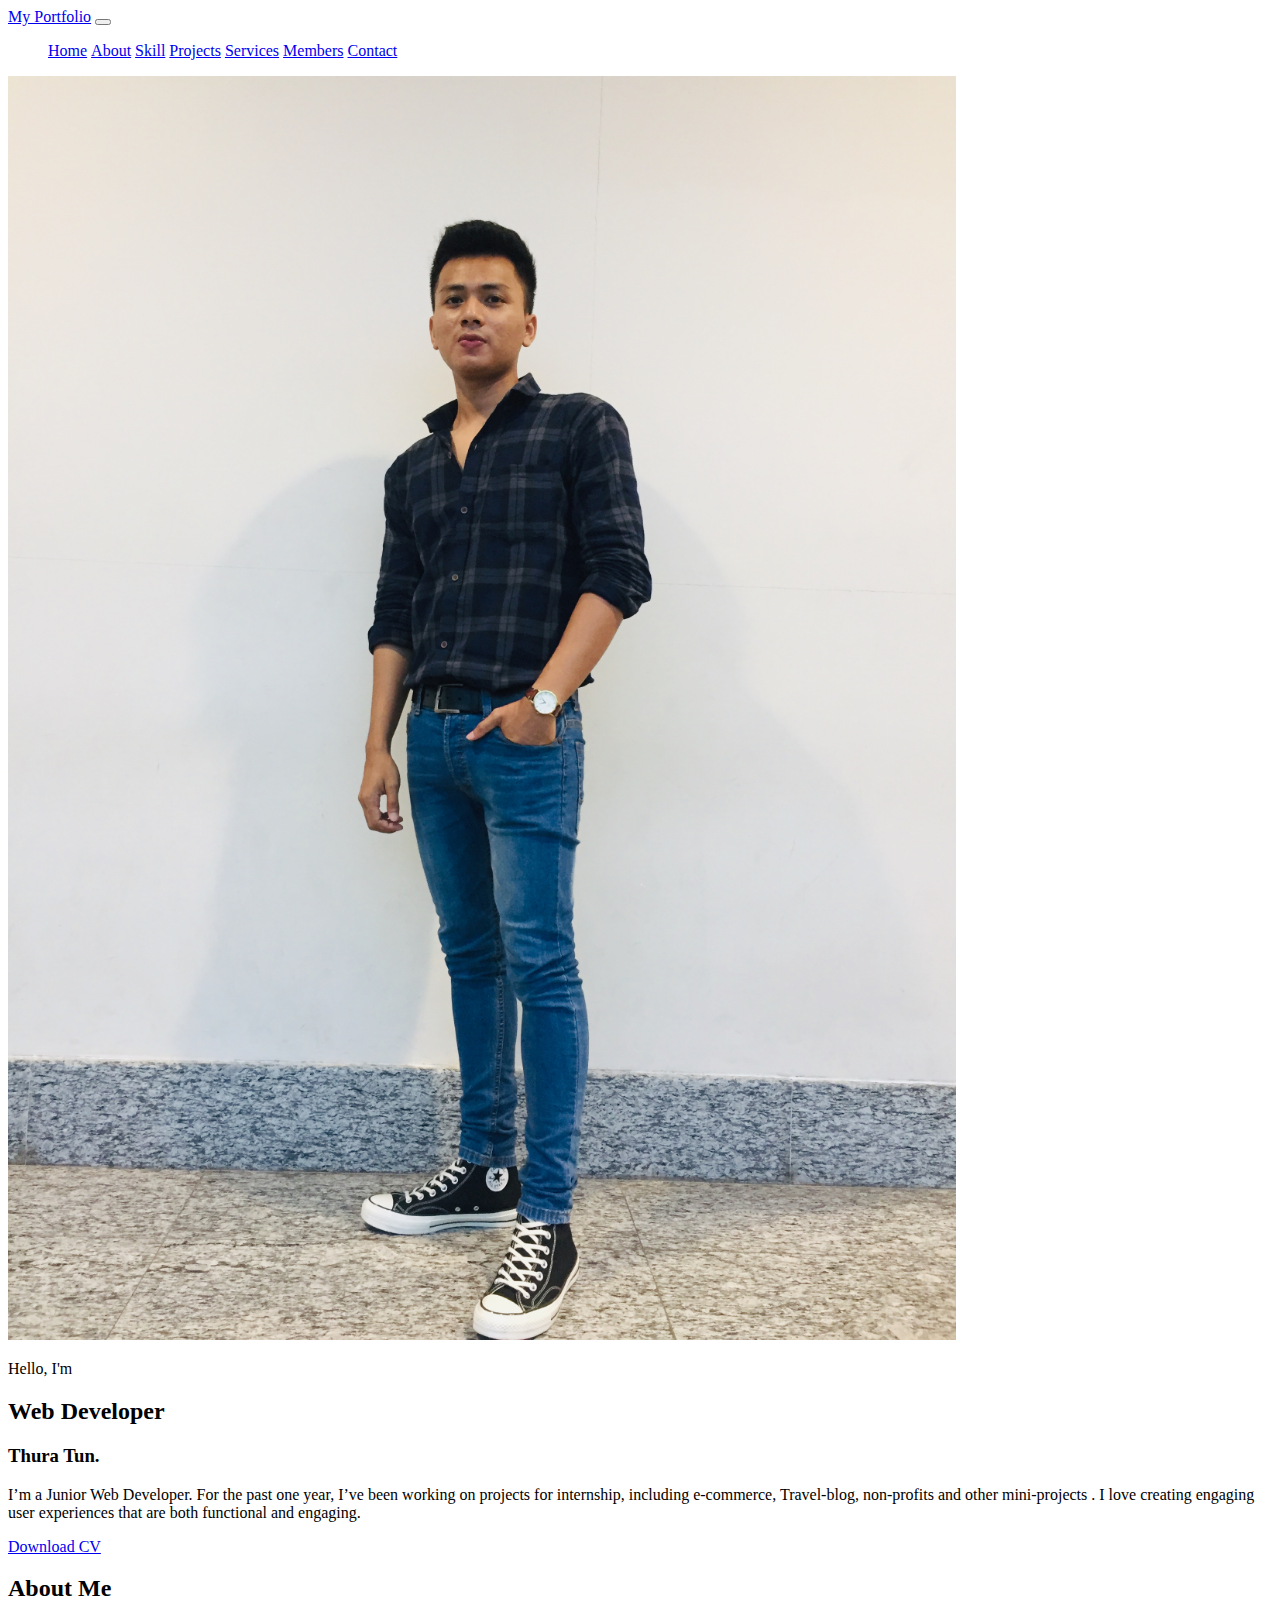
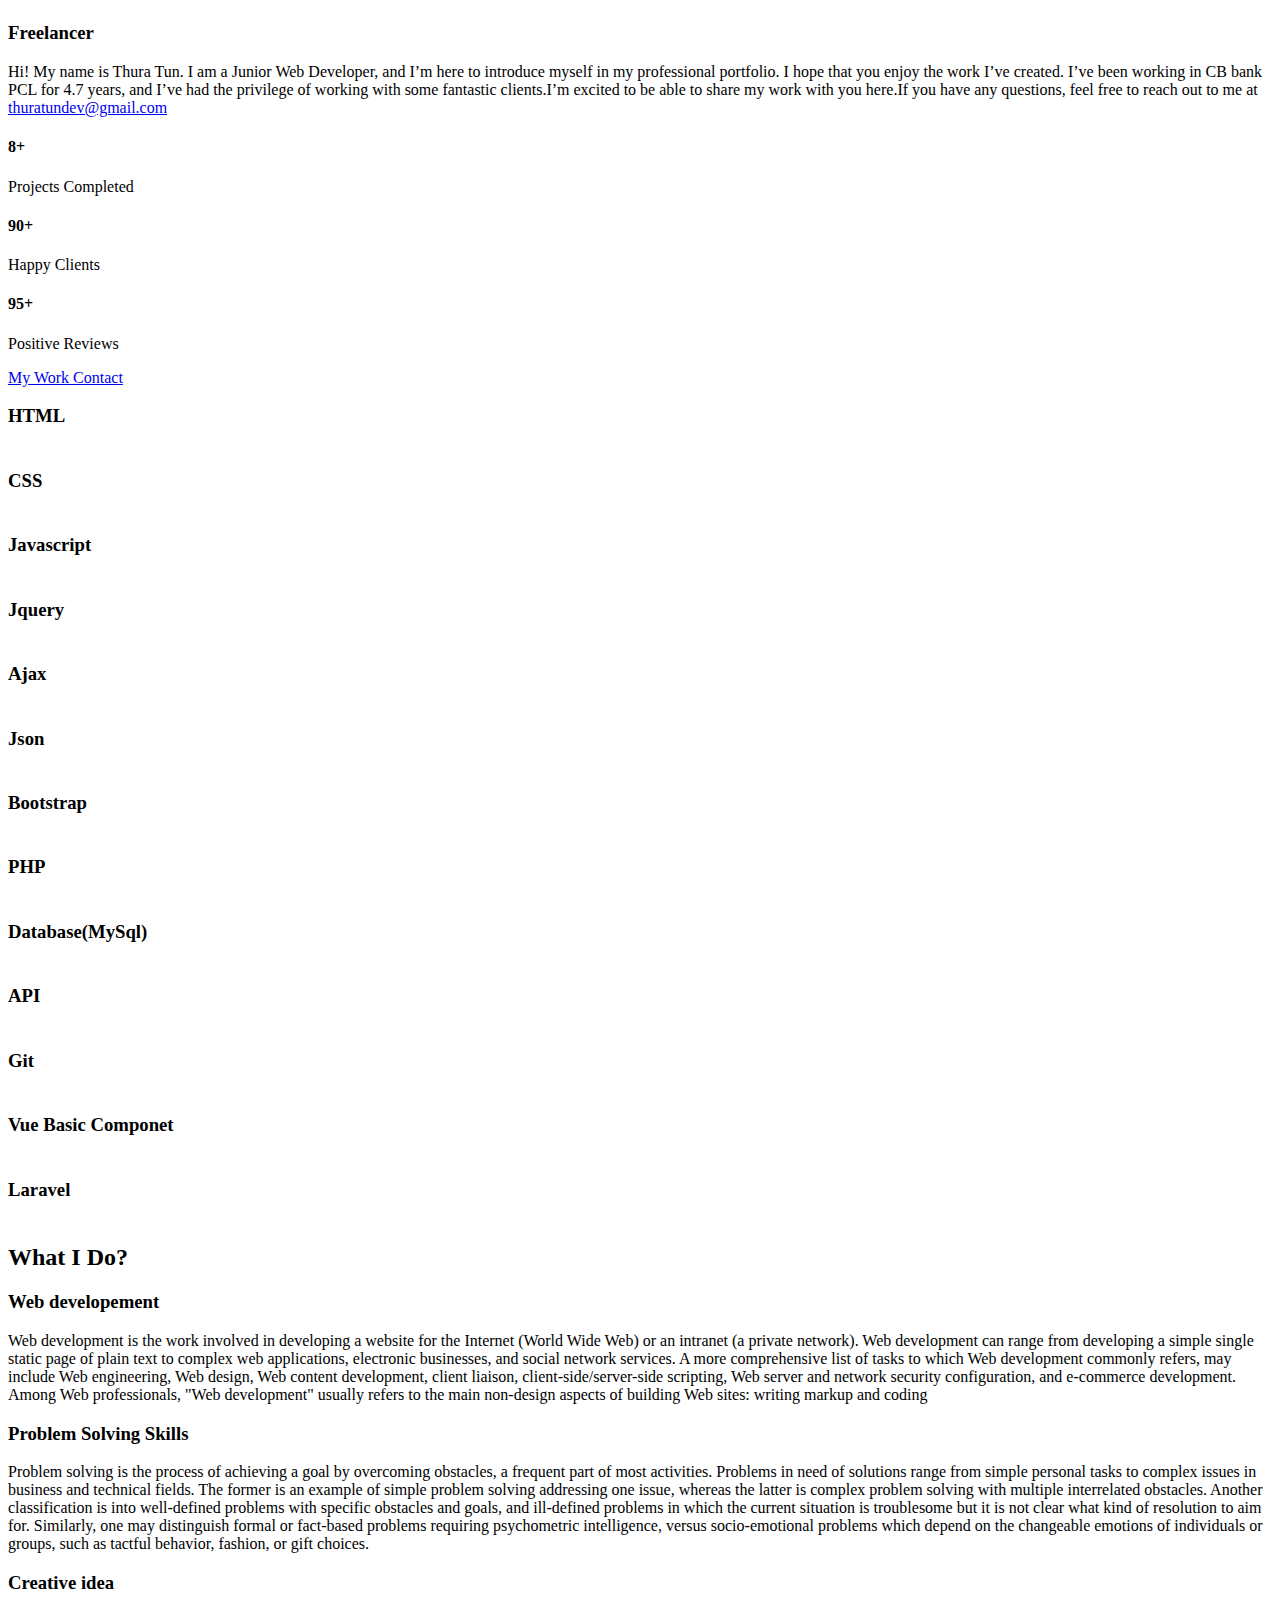
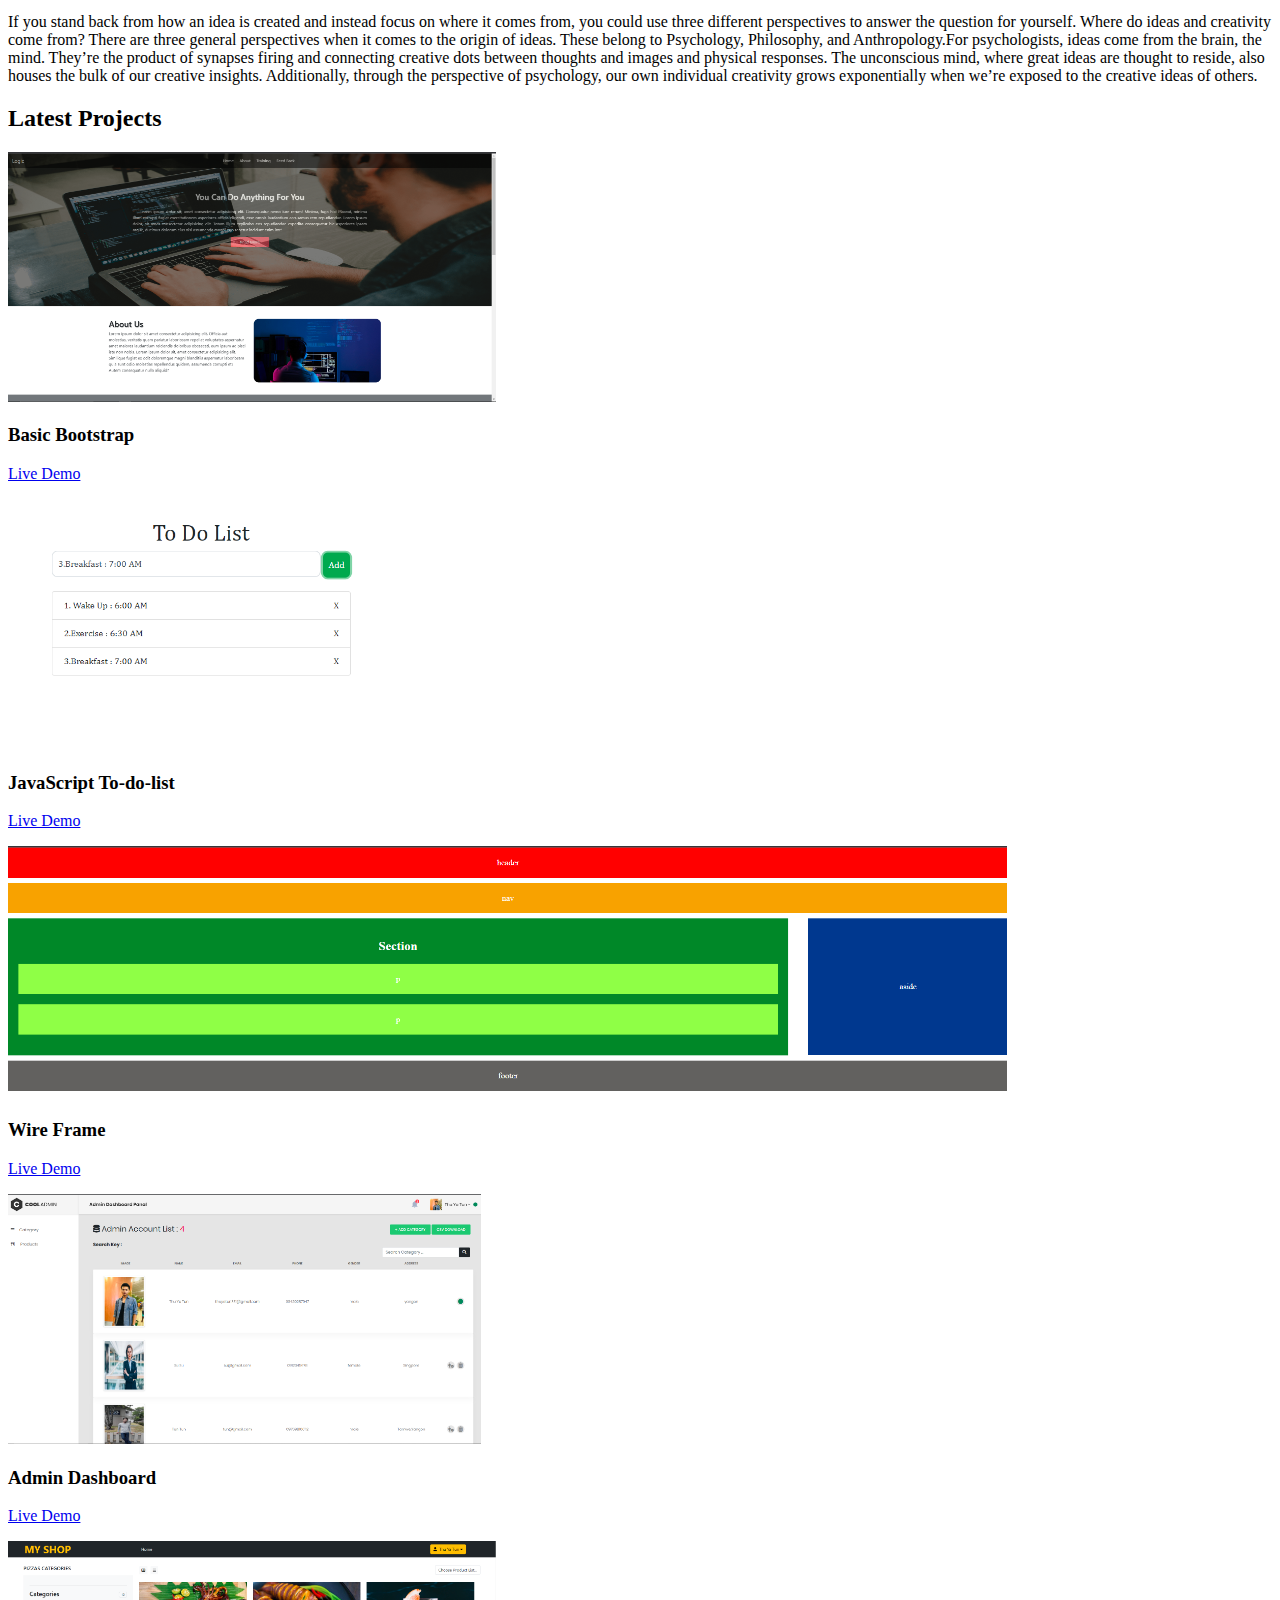
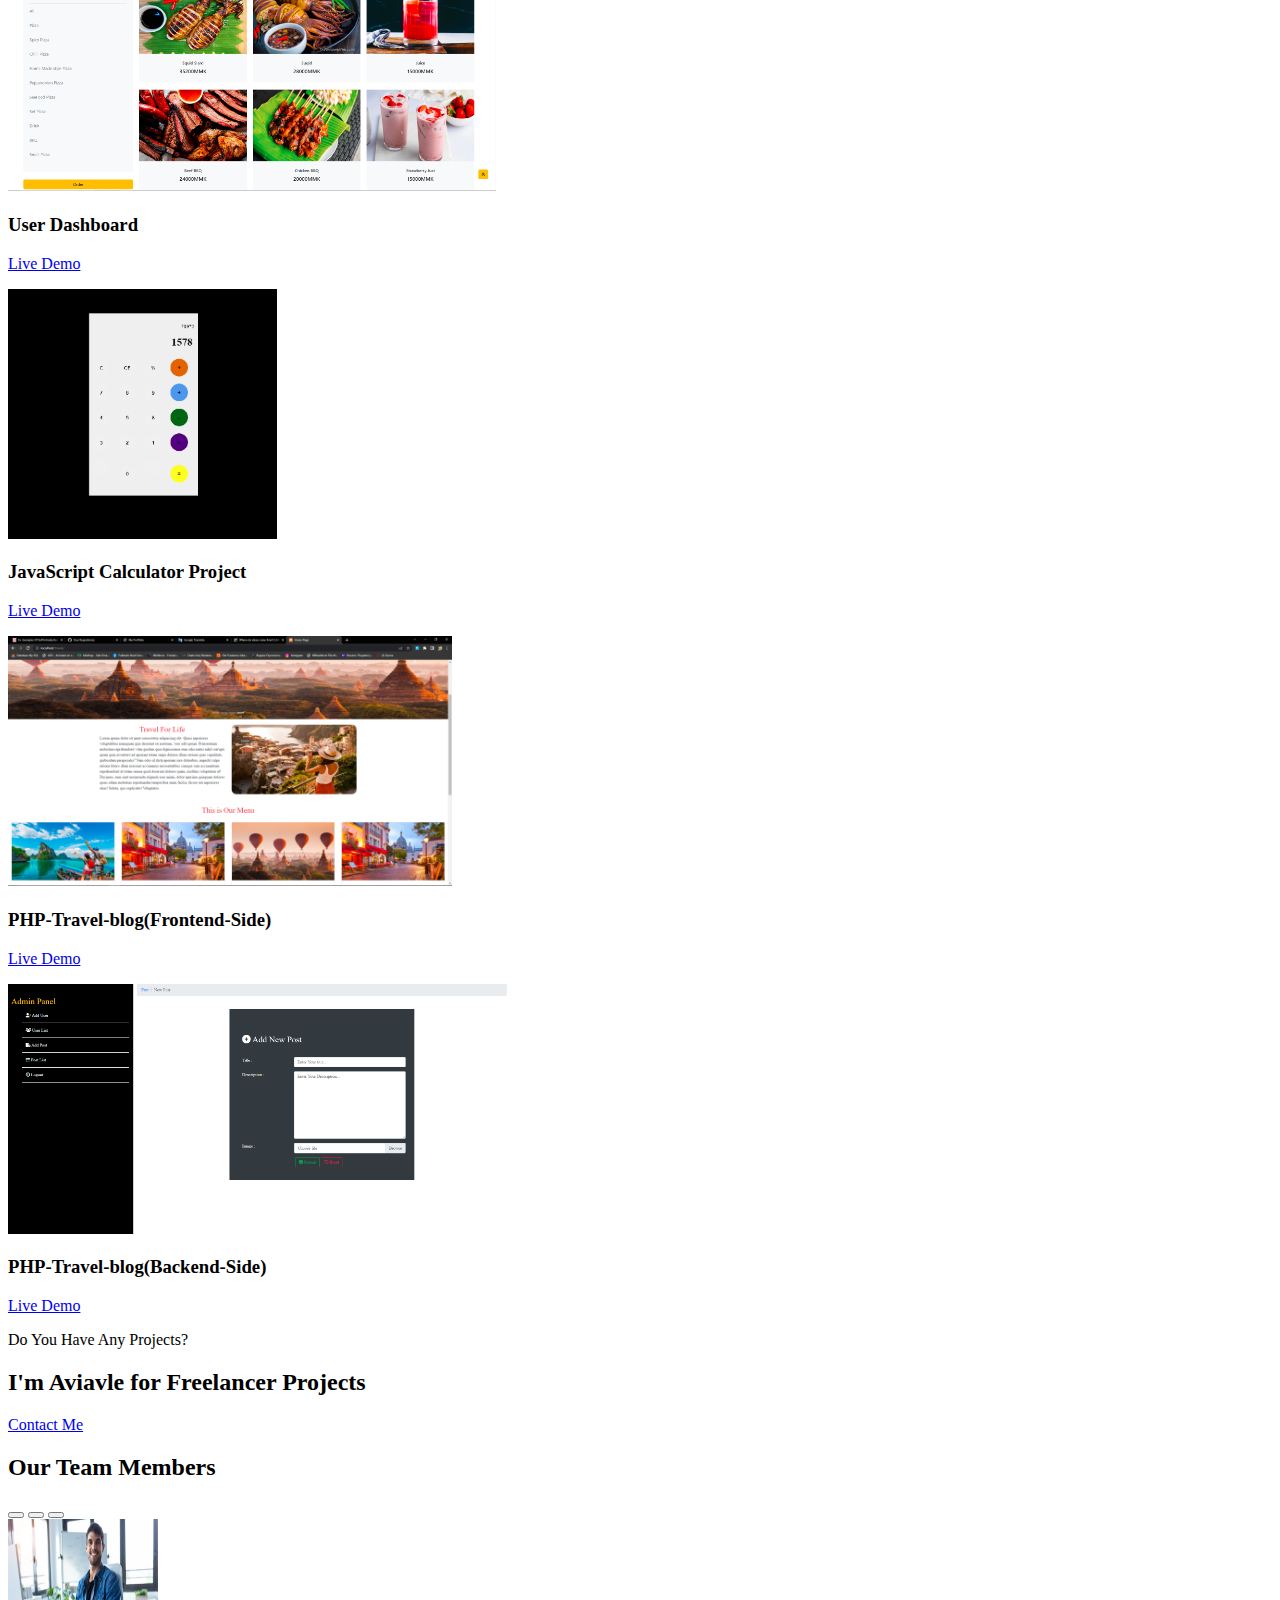
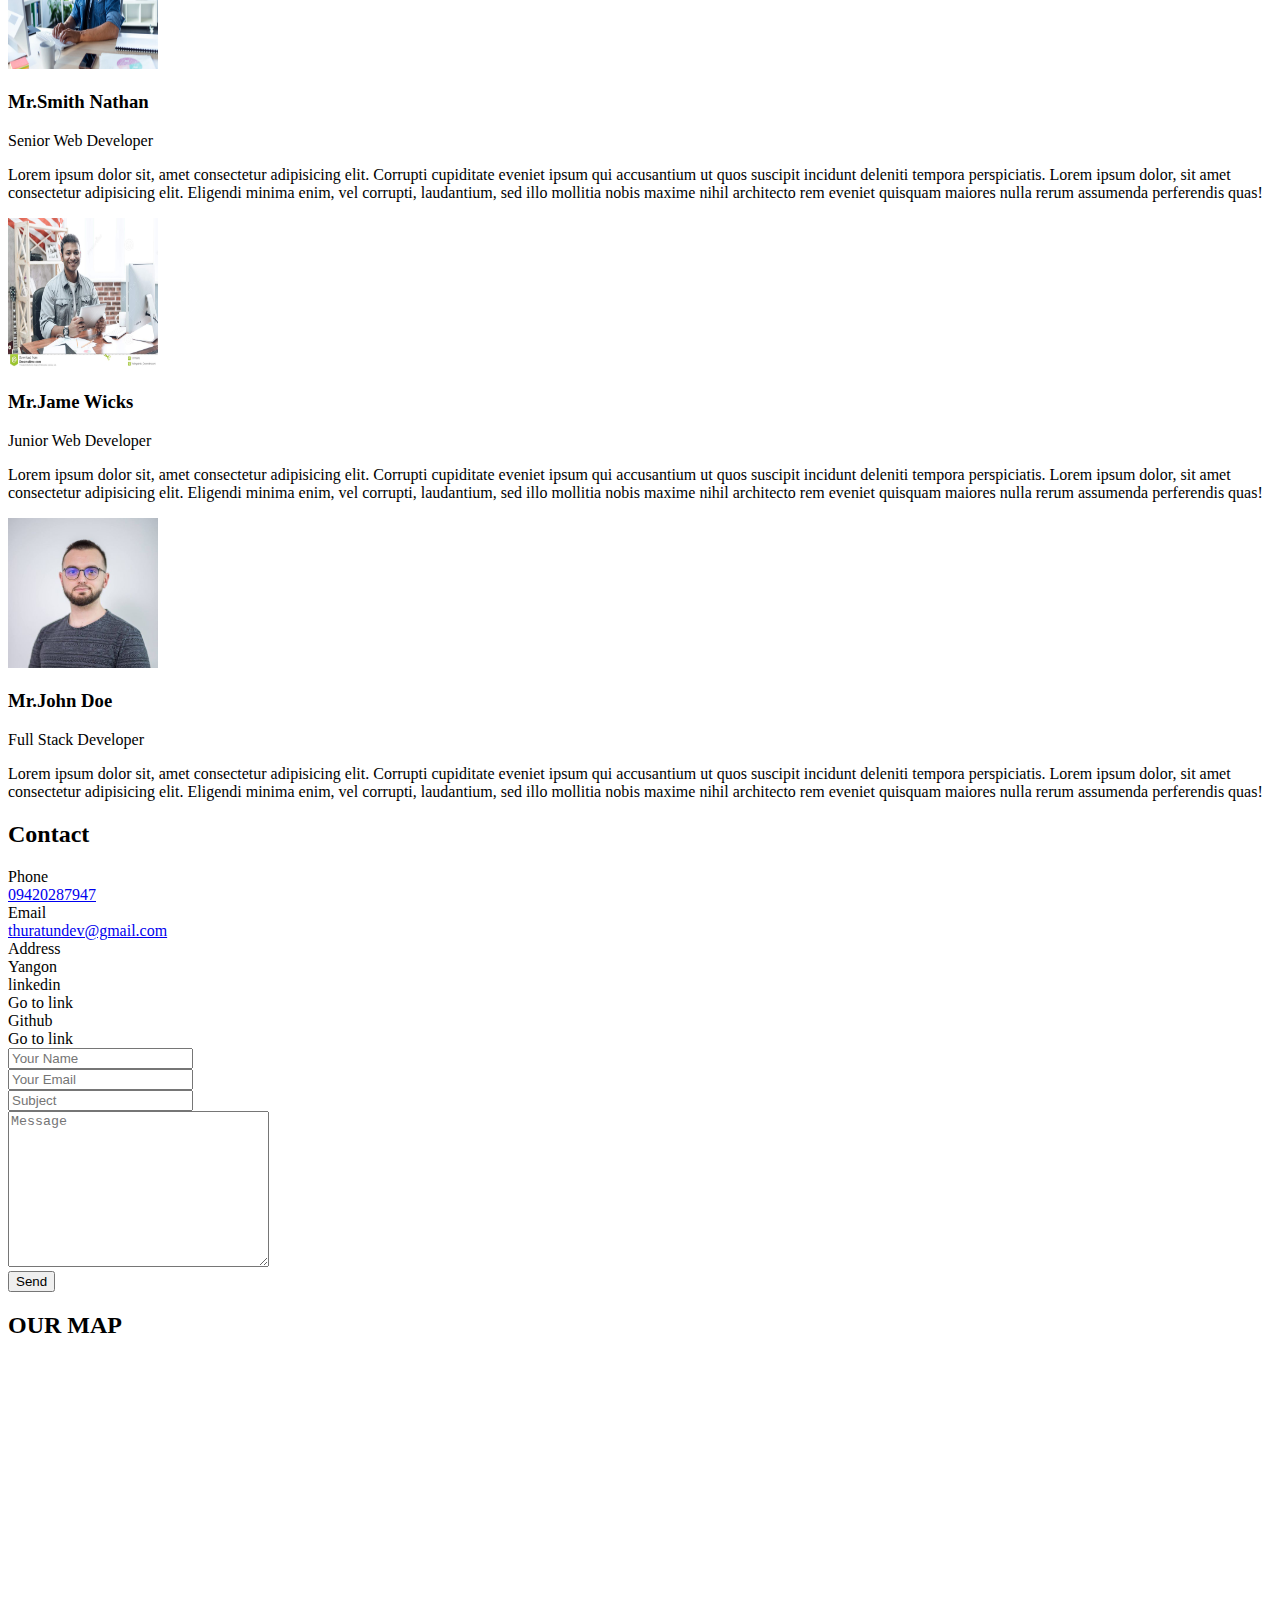
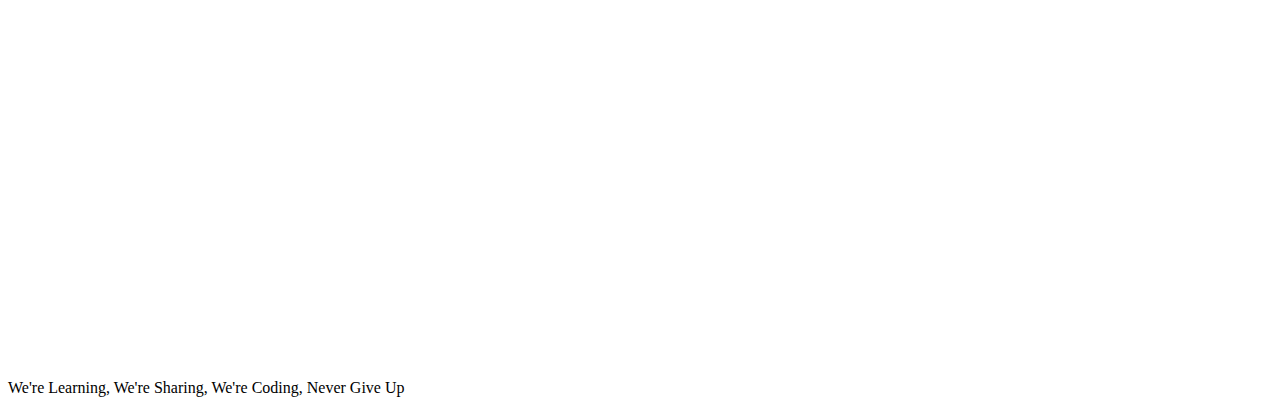
<file: index.html>
<!DOCTYPE html>
<html lang="en">

<head>
    <meta charset="UTF-8">
    <meta http-equiv="X-UA-Compatible" content="IE=edge">
    <meta name="viewport" content="width=device-width, initial-scale=1.0">
    <title>My Portfolio</title>
    <!-- CSS only -->
    <link href="https://cdn.jsdelivr.net/npm/bootstrap@5.2.2/dist/css/bootstrap.min.css" rel="stylesheet"
        integrity="sha384-Zenh87qX5JnK2Jl0vWa8Ck2rdkQ2Bzep5IDxbcnCeuOxjzrPF/et3URy9Bv1WTRi" crossorigin="anonymous">
    <!-- font-awsome link -->
    <link rel="stylesheet" href="https://cdnjs.cloudflare.com/ajax/libs/font-awesome/6.2.0/css/all.min.css"
        integrity="sha512-xh6O/CkQoPOWDdYTDqeRdPCVd1SpvCA9XXcUnZS2FmJNp1coAFzvtCN9BmamE+4aHK8yyUHUSCcJHgXloTyT2A=="
        crossorigin="anonymous" referrerpolicy="no-referrer" />
    <!-- Custom Css link -->
    <link rel="stylesheet" href="style.css">
    <!-- AOS -->
    <link href="https://unpkg.com/aos@2.3.1/dist/aos.css" rel="stylesheet">
</head>

<body class="bg-light">
    <!-- nav start -->
    <div class="sticky-top">
        <nav class="navbar navbar-expand-lg bg-danger shadow-sm nav-color">
            <div class="container-fluid ms-3">
                <a class="navbar-brand text-white" href="#home"> My Portfolio</a>
                <button class="navbar-toggler" type="button" data-bs-toggle="collapse" data-bs-target="#navbarNav"
                    aria-controls="navbarNav" aria-expanded="false" aria-label="Toggle navigation">
                    <span class="navbar-toggler-icon"></span>
                </button>
                <div class="collapse navbar-collapse " id="navbarNav">
                    <ul class="navbar-nav text-right">
                        <li class="nav-item hover-underline-animation">
                            <a class="nav-link active hover text-white" aria-current="page" href="#home">Home</a>
                        </li>
                        <li class="nav-item hover-underline-animation">
                            <a class="nav-link text-white" href="#About">About</a>
                        </li>
                        <li class="nav-item hover-underline-animation">
                            <a class="nav-link text-white" href="#Skill">Skill
                            </a>
                        </li>
                        <li class="nav-item hover-underline-animation">
                            <a class="nav-link text-white" href="#latest-work">Projects</a>
                        </li>
                        <li class="nav-item hover-underline-animation">
                            <a class="nav-link text-white" href="#freelancer">Services</a>
                        </li>
                        <li class="nav-item hover-underline-animation">
                            <a class="nav-link text-white" href="#member">Members</a>
                        </li>
                        <li class="nav-item hover-underline-animation">
                            <a class="nav-link text-white" href="#contact">Contact</a>
                        </li>
                    </ul>
                </div>
            </div>
        </nav>
    </div>
    <!-- nav end -->

    <!-- Home page start -->
    <section class="mx-4 my-3" id="home">
        <div class="container-fluid">
            <div class="container-lg">
                <div class="row min-vh-100 align-items-center
                        align-content-center">
                    <div class="col-md-6">
                        <div class="text-center">
                            <img src="./image/IMG_7733.JPG" class="rounded-circle imag-thambnail shadow-sm"
                                alt="my_profile" width="75%" height="75%">
                        </div>
                    </div>

                    <div class="col-md-6 order-md-first mt-3" >
                        <div class="my-profile">
                            <p class="text-muted">Hello, I'm</p>
                            <h2 class="text-danger text-uppercase fw-bold">Web
                                Developer <i class="fa-solid fa-code text-danger"></i></h2>
                            <h3 class="fs-4">Thura Tun.</h3>
                            <p class="mt-4 text-muted">I’m a Junior Web Developer. For the past one year, I’ve been working on projects for internship, including e-commerce, Travel-blog, non-profits and other mini-projects . I love creating engaging user experiences that are both functional and engaging.</p>
                            <a href="https://github.com/Thuyatundev/Portfolio-bootstrap-project/blob/master/CV Form.pdf" class="btn btn-danger px-3"><i class="fa-solid fa-circle-down"></i> Download
                                CV</a>
                        </div>
                    </div>

                </div>
            </div> 
        </div>
    </section>
    <!-- Home page end -->

    <!-- Skill Section start -->
    <div class="skill py-5 m-4" id="About">
        <div class="container-lg">
            <div class="row justify-content-center">
                <div class="col-lg-8 col-md-6 mb-5">
                    <div class="section-title text-center">
                        <h2 class="fw-bold">About Me</h2>
                    </div>
                </div>
            </div>
            <div class="row">
                <div class="col-md-6">
                    <div class="about-text">
                        <h3 class="fs-3 mb-4">Freelancer <i class="fa-solid fa-layer-group"></i></h3>
                    </div>
                    <p class="text-muted" >  Hi! My name is Thura Tun. I am a Junior Web Developer, and I’m here to introduce myself in my professional portfolio. I hope that you enjoy the work I’ve created. I’ve been working in CB bank PCL for 4.7 years, and I’ve had the privilege of working with some fantastic clients.I’m excited to be able to share my work with you here.If you have any questions, feel free to reach out to me at <sapn class="text-danger"><a href="https://www.google.com/gmail/about/" class="text-muted text-decoration-none">thuratundev@gmail.com</a></span></p>
                    <div class="row mt-4 text-uppercase text-center">
                        <div class="col-sm-4">
                            <div class="items">
                                <h4 class="fs-1 fw-bold"><i class="fa-regular fa-circle-check bg-success rounded-circle"></i>
                                    8+</h4>
                                <p class="text-muted">Projects Completed</p>
                            </div>
                        </div>
                        <div class="col-sm-4">
                            <div class="items">
                                <h4 class="fs-1 fw-bold"> <i class="fa-regular
                                            fa-face-laugh-beam bg-warning rounded-circle"></i> 90+</h4>
                                <p class="text-muted">Happy Clients</p>
                            </div>
                        </div>
                        <div class="col-sm-4">
                            <div class="items">
                                <h4 class="fs-1 fw-bold"><i class="fa-regular fa-comment"></i>
                                    95+</h4>
                                <p class="text-muted">Positive Reviews</p>
                            </div>
                        </div>
                    </div>
                    <!-- content button start -->
                    <div class="row mb-5 py-3">
                        <div class="col-lg-12 col-md-6 d-flex">
                            <a href="https://github.com/Thuyatundev" class="btn btn-danger px-3 me-4">My Work Contact</a>
                            <div class="social-link text-decoration-none">
                                <a href="https://www.facebook.com/thuyatun331"><i class="fa-brands fa-square-facebook
                                            fs-3 text-primary mx-1" ></i></a>
                                <a href="https://www.instagram.com/thuyatun1312/?hl=en"><i class="fa-brands fa-instagram fs-3
                                            text-danger mx-1"  ></i></a>
                                <a href="https://t.me/thuyatun331"><i class="fa-brands fa-telegram fs-3
                                            text-info mx-1" ></i></a>
                                <a href="#"><i class="fa-brands fa-viber
                                            fs-3 text-danger mx-1" ></i></a>
                            </div>
                        </div>
                    </div>
                    <!-- content button end -->
                </div>

                <div class="col-md-6">
                    <div class="skill mb-4">
                        <h3 class="fs-6 ">HTML</h3>
                        <div class="progress text" style="height: 5px;">
                            <div class="progress-bar progress-bar-striped
                                    bg-danger" role="progressbar" style="width: 85%;" aria-valuenow="25"
                                aria-valuemin="0" aria-valuemax="100"></div>
                        </div>
                    </div>
                    <div class="skill mb-4" >
                        <h3 class="fs-6 ">CSS</h3>
                        <div class="progress text" style="height: 5px;">
                            <div class="progress-bar progress-bar-striped
                                    bg-danger" role="progressbar" style="width: 85%;" aria-valuenow="25"
                                aria-valuemin="0" aria-valuemax="100"></div>
                        </div>
                    </div>
                    <div class="skill mb-4" >
                        <h3 class="fs-6 " >Javascript</h3>
                        <div class="progress text" style="height: 5px;">
                            <div class="progress-bar progress-bar-striped
                                    bg-danger" role="progressbar" style="width: 70%;" aria-valuenow="25"
                                aria-valuemin="0" aria-valuemax="100"></div>
                        </div>
                    </div>
                    <div class="skill mb-4" >
                        <h3 class="fs-6 " >Jquery</h3>
                        <div class="progress text" style="height: 5px;">
                            <div class="progress-bar progress-bar-striped
                                    bg-danger" role="progressbar" style="width: 85%;" aria-valuenow="25"
                                aria-valuemin="0" aria-valuemax="100"></div>
                        </div>
                    </div>
                    <div class="skill mb-4" >
                        <h3 class="fs-6 " >Ajax</h3>
                        <div class="progress text" style="height: 5px;">
                            <div class="progress-bar progress-bar-striped
                                    bg-danger" role="progressbar" style="width: 50%;" aria-valuenow="25"
                                aria-valuemin="0" aria-valuemax="100"></div>
                        </div>
                    </div>
                    <div class="skill mb-4" >
                        <h3 class="fs-6 " >Json</h3>
                        <div class="progress text" style="height: 5px;">
                            <div class="progress-bar progress-bar-striped
                                    bg-danger" role="progressbar" style="width: 50%;" aria-valuenow="25"
                                aria-valuemin="0" aria-valuemax="100"></div>
                        </div>
                    </div>
                    <div class="skill mb-4" >
                        <h3 class="fs-6 ">Bootstrap</h3>
                        <div class="progress text" style="height: 5px;">
                            <div class="progress-bar progress-bar-striped
                                    bg-danger" role="progressbar" style="width: 85%;" aria-valuenow="25"
                                aria-valuemin="0" aria-valuemax="100"></div>
                        </div>
                    </div>
                    <div class="skill mb-4" >
                        <h3 class="fs-6 ">PHP</h3>
                        <div class="progress text" style="height: 5px;">
                            <div class="progress-bar progress-bar-striped
                                    bg-danger" role="progressbar" style="width: 67%;" aria-valuenow="25"
                                aria-valuemin="0" aria-valuemax="100"></div>
                        </div>
                    </div>
                    <div class="skill mb-4" >
                        <h3 class="fs-6 ">Database(MySql)</h3>
                        <div class="progress text" style="height: 5px;">
                            <div class="progress-bar progress-bar-striped
                                    bg-danger" role="progressbar" style="width: 55%;" aria-valuenow="25"
                                aria-valuemin="0" aria-valuemax="100"></div>
                        </div>
                    </div>
                    <div class="skill mb-4" >
                        <h3 class="fs-6 ">API</h3>
                        <div class="progress text" style="height: 5px;">
                            <div class="progress-bar progress-bar-striped
                                    bg-danger" role="progressbar" style="width: 55%;" aria-valuenow="25"
                                aria-valuemin="0" aria-valuemax="100"></div>
                        </div>
                    </div>
                    <div class="skill mb-4" >
                        <h3 class="fs-6 ">Git</h3>
                        <div class="progress text" style="height: 5px;">
                            <div class="progress-bar progress-bar-striped
                                    bg-danger" role="progressbar" style="width: 65%;" aria-valuenow="25"
                                aria-valuemin="0" aria-valuemax="100"></div>
                        </div>
                    </div>
                    <div class="skill mb-4" >
                        <h3 class="fs-6 ">Vue Basic Componet</h3>
                        <div class="progress text" style="height: 5px;">
                            <div class="progress-bar progress-bar-striped
                                    bg-danger" role="progressbar" style="width: 55%;" aria-valuenow="25"
                                aria-valuemin="0" aria-valuemax="100"></div>
                        </div>
                    </div>
                    <div class="skill mb-4" >
                        <h3 class="fs-6 ">Laravel</h3>
                        <div class="progress text" style="height: 5px;">
                            <div class="progress-bar progress-bar-striped
                                    bg-danger" role="progressbar" style="width: 87%;" aria-valuenow="25"
                                aria-valuemin="0" aria-valuemax="100"></div>
                        </div>
                    </div>
                </div>
            </div>
        </div>
    </div>
    <!-- Skill section end -->

    <!-- project -->
    <div class="work m-4" id="Skill">
        <div class="container-lg">
            <div class="row justify-content-center">
                <div class="col-lg-8 col-md-6 mb-5">
                    <div class="section-title text-center">
                        <h2 class="fw-bold">What I Do?</h2>
                    </div>
                </div>
            </div>
            <div class="row text-center">
                <div class="col-md-4 col-lg-4 mb-4" >
                    <div class="project-item bg-white p-4 shadow-sm rounded">
                        <div class="icon"><i class="fa-solid fa-code text-danger"></i></div>
                        <h3 class="fs-5 py-2">Web developement</h3>
                        <p class="text-muted">Web development is the work involved in developing a website for the Internet (World Wide Web) or an intranet (a private network). Web development can range from developing a simple single static page of plain text to complex web applications, electronic businesses, and social network services. A more comprehensive list of tasks to which Web development commonly refers, may include Web engineering, Web design, Web content development, client liaison, client-side/server-side scripting, Web server and network security configuration, and e-commerce development.
                        Among Web professionals, "Web development" usually refers to the main non-design aspects of building Web sites: writing markup and coding</p>
                    </div>
                </div>
                <div class="col-md-4 col-lg-4 mb-4" >
                    <div class="project-item bg-white p-4 shadow-sm
                            rounded">
                        <div class="icon"><i class="fa-solid fa-brain
                                    text-danger"></i></div>

                        <h3 class="fs-5 py-2"> Problem Solving Skills</h3>
                        <p class="text-muted">Problem solving is the process of achieving a goal by overcoming obstacles, a frequent part of most activities. Problems in need of solutions range from simple personal tasks to complex issues in business and technical fields. The former is an example of simple problem solving addressing one issue, whereas the latter is complex problem solving with multiple interrelated obstacles. Another classification is into well-defined problems with specific obstacles and goals, and ill-defined problems in which the current situation is troublesome but it is not clear what kind of resolution to aim for. Similarly, one may distinguish formal or fact-based problems requiring psychometric intelligence, versus socio-emotional problems which depend on the changeable emotions of individuals or groups, such as tactful behavior, fashion, or gift choices.</p>
                    </div>
                </div>
                <div class="col-md-4 col-lg-4 mb-4" >
                    <div class="project-item bg-white p-4 shadow-sm
                            rounded">
                        <div class="icon"><i class="fa-solid fa-image
                                    text-danger"></i></div>

                        <h3 class="fs-5 py-2">Creative idea</h3>
                        <p class="text-muted">If you stand back from how an idea is created and instead focus on where it comes from, you could use three different perspectives to answer the question for yourself. Where do ideas and creativity come from?
                            There are three general perspectives when it comes to the origin of ideas. These belong to Psychology, Philosophy, and Anthropology.For psychologists, ideas come from the brain, the mind. They’re the product of synapses firing and connecting creative dots between thoughts and images and physical responses. The unconscious mind, where great ideas are thought to reside, also houses the bulk of our creative insights. Additionally, through the perspective of psychology, our own individual creativity grows exponentially when we’re exposed to the creative ideas of others.</p>
                    </div>
                </div>
            </div>
        </div>
    </div>
    <!-- project -->

    <!-- Latest project -->
    <div class="pofolio py-5 m-4" id="latest-work">
        <div class="container-lg">
            <div class="row justify-content-center">
                <div class="col-lg-8 col-md-6 mb-5">
                    <div class="section-title text-center">
                        <h2 class="fw-bold">Latest Projects</h2>
                    </div>
                </div>
                <div class="row text-center m-4" >
                    <div class="col-md-6 col-lg-4 rounded">
                        <div class="items">
                            <img src="./image/bootstrap.png" class="w-100
                                    img-thumbnail shadow-sm" style="height: 250px;" alt="admin">
                            <h3 class="fs-5 my-2">Basic Bootstrap</h3>
                            <p>
                                <a href="https://thuyatundev.github.io/Bootstrap-Project/" class=" text-decoration-none
                                        text-danger">Live Demo</a>
                            </p>
                        </div>
                    </div>
                    <div class="col-md-6 col-lg-4 rounded">
                        <div class="items">
                            <img src="./image/jstodo.png" class="w-100
                                    img-thumbnail shadow-sm" style="height: 250px;" alt="admin">
                            <h3 class="fs-5 my-2">JavaScript To-do-list</h3>
                            <p>
                                <a href="https://thuyatundev.github.io/Javascript-To-do-list-/" class=" text-decoration-none
                                        text-danger">Live Demo</a>
                            </p>
                        </div>
                    </div>
                    <div class="col-md-6 col-lg-4 rounded">
                        <div class="items">
                            <img src="./image/wireframe.png" class="w-100
                                    img-thumbnail shadow-sm" style="height: 250px;" alt="admin">
                            <h3 class="fs-5 my-2">Wire Frame</h3>
                            <p>
                                <a href="https://thuyatundev.github.io/Wire-frame-test/" class=" text-decoration-none
                                        text-danger">Live Demo</a>
                            </p>
                        </div>
                    </div>
                    <div class="col-md-6 col-lg-4 rounded">
                        <div class="items">
                            <img src="./image/admin-laravel.png" class="w-100
                                    img-thumbnail shadow-sm" style="height: 250px;" alt="admin">
                                    
                            <h3 class="fs-5 my-2">Admin Dashboard</h3>
                            <p>
                                <a href="https://github.com/Thuyatundev/Laravel-POS-System.git" class=" text-decoration-none
                                        text-danger">Live Demo</a>
                            </p>
                        </div>
                    </div>
                    <div class="col-md-6 col-lg-4 rounded" >
                        <div class="items">
                            <img src="./image/user-dashboard.png" class="w-100
                                    img-thumbnail shadow-sm" style="height: 250px;" alt="admin">
                            <h3 class="fs-5 my-2">User Dashboard</h3>
                            <p>
                                <a href="https://github.com/Thuyatundev/Laravel-POS-System.git" class=" text-decoration-none
                                        text-danger">Live Demo</a>
                            </p>
                        </div>
                    </div>
                    <div class="col-md-6 col-lg-4 rounded">
                        <div class="items">
                            <img src="./image/calculator.png" class="w-100
                                    img-thumbnail shadow-sm" style="height: 250px;" alt="admin">
                            <h3 class="fs-5 my-2">JavaScript Calculator Project</h3>
                            <p>
                                <a href="https://thuyatundev.github.io/JS-calculator/" class=" text-decoration-none
                                        text-danger">Live Demo</a>
                            </p>
                        </div>
                    </div>
                    <div class="col-md-6 col-lg-4 rounded">
                        <div class="items">
                            <img src="./image/travel.png" class="w-100
                                    img-thumbnail shadow-sm" style="height: 250px;" alt="admin">
                            <h3 class="fs-5 my-2">PHP-Travel-blog(Frontend-Side)</h3>
                            <p>
                                <a href="https://github.com/Thuyatundev/Travel-PHP-Pure-.git" class=" text-decoration-none
                                        text-danger">Live Demo</a>
                            </p>
                        </div>
                    </div>
                    <div class="col-md-6 col-lg-4 rounded">
                        <div class="items">
                            <img src="./image/adim-travel.png" class="w-100
                                    img-thumbnail shadow-sm" style="height: 250px;" alt="admin">
                            <h3 class="fs-5 my-2">PHP-Travel-blog(Backend-Side)</h3>
                            <p>
                                <a href="https://github.com/Thuyatundev/Travel-PHP-Pure-.git" class=" text-decoration-none
                                        text-danger">Live Demo</a>
                            </p>
                        </div>
                    </div>
                </div>
            </div>
        </div>
    </div>
    <!-- Latest project -->

    <!-- freelancer -->
    <section class="freelancer bg-danger" id="freelancer">
        <div class="container-lg py-4">
            <div class="row justify-content-center py-5">
                <div class="col-lg-8 text-center">
                    <p class="text-white" ><i class="fa-solid fa-lightbulb"></i> Do You Have Any Projects?</p>
                    <h2 class="text-white mb-3">I'm Aviavle for Freelancer
                        Projects <i class="fa-solid fa-laptop-code"></i></h2>
                    <a href="https://github.com/Thuyatundev" class="btn btn-outline-light"><i class="fa-solid fa-link"></i> Contact Me</a>
                </div>
            </div>
        </div>
    </section>
    <!-- freelancer -->

    <!-- Members -->
    <div class="member" id="member">
        <div class="container-lg">
            <div class="row justify-content-center py-4">
                <div class="col-lg-10 col-md-6 mb-4">
                    <div class="section-title text-center mt-5">
                        <h2 class="fw-bold">Our Team Members</h2>
                    </div>
                </div>
            </div>
            <div class="row justify-content-center" >
                <div class="col-lg-8 col-md-6">
                    <div id="carouselExampleDark" class="carousel carousel-dark slide py-3 p-5" data-bs-ride="carousel">
                        <div class="carousel-indicators">
                            <button type="button" data-bs-target="#carouselExampleDark" data-bs-slide-to="0"
                                class="active bg-danger" aria-current="true" aria-label="Slide 1"></button>
                            <button type="button" data-bs-target="#carouselExampleDark" data-bs-slide-to="1"
                                class="bg-danger" aria-label="Slide 2"></button>
                            <button type="button" data-bs-target="#carouselExampleDark" data-bs-slide-to="2"
                                class="bg-danger" aria-label="Slide 3"></button>
                        </div>
                        <div class="carousel-inner">
                            <!-- card start -->
                            <div class="carousel-item active bg-white shadow-sm rounded p-4">
                                <div class="d-flex align-items-center">
                                    <img src="./image/dev.jpg" class="rounded-circle imag-thambnail"
                                        style="width: 150px;height: 150px;" alt="">
                                    <div class="p-2">
                                        <h3 class="fs-6 mb-1">Mr.Smith Nathan</h3>
                                        <p class="text-muted">Senior Web Developer <i
                                                class="fa-solid fa-code text-danger"></i></p>
                                    </div>
                                </div>
                                <p class="mt-2 text-muted">Lorem ipsum dolor sit, amet consectetur adipisicing elit.
                                    Corrupti cupiditate eveniet ipsum qui accusantium ut quos suscipit incidunt deleniti
                                    tempora perspiciatis. Lorem ipsum dolor, sit amet consectetur adipisicing elit.
                                    Eligendi
                                    minima enim, vel corrupti, laudantium, sed illo mollitia nobis maxime nihil
                                    architecto
                                    rem eveniet quisquam maiores nulla rerum assumenda perferendis quas!</p>
                                <div class="text-warning">
                                    <i class="fa-solid fa-star"></i>
                                    <i class="fa-solid fa-star"></i>
                                    <i class="fa-solid fa-star"></i>
                                    <i class="fa-solid fa-star"></i>
                                    <i class="fa-solid fa-star-half-stroke"></i>
                                </div>
                            </div>
                            <!-- card end -->
                            <!-- card start -->
                            <div class="carousel-item bg-white shadow-sm rounded p-4">
                                <div class="d-flex align-items-center">
                                    <img src="./image/dev2.jpg" class="rounded-circle imag-thambnail"
                                        style="width: 150px;height: 150px;" alt="">
                                    <div class="p-2">
                                        <h3 class="fs-6 mb-1">Mr.Jame Wicks</h3>
                                        <p class="text-muted">Junior Web Developer <i
                                                class="fa-solid fa-code text-danger"></i></p>
                                    </div>
                                </div>
                                <p class="mt-2 text-muted">Lorem ipsum dolor sit, amet consectetur adipisicing elit.
                                    Corrupti cupiditate eveniet ipsum qui accusantium ut quos suscipit incidunt deleniti
                                    tempora perspiciatis. Lorem ipsum dolor, sit amet consectetur adipisicing elit.
                                    Eligendi
                                    minima enim, vel corrupti, laudantium, sed illo mollitia nobis maxime nihil
                                    architecto
                                    rem eveniet quisquam maiores nulla rerum assumenda perferendis quas!</p>
                                <div class="text-warning">
                                    <i class="fa-solid fa-star"></i>
                                    <i class="fa-solid fa-star"></i>
                                    <i class="fa-solid fa-star"></i>
                                    <i class="fa-solid fa-star"></i>
                                </div>
                            </div>
                            <!-- card end -->
                            <!-- card start -->
                            <div class="carousel-item bg-white shadow-sm rounded p-4">
                                <div class="d-flex align-items-center">
                                    <img src="./image/adnan-min.jpeg" class="rounded-circle imag-thambnail"
                                        style="width: 150px;height: 150px;" alt="">
                                    <div class="p-2">
                                        <h3 class="fs-6 mb-1">Mr.John Doe</h3>
                                        <p class="text-muted">Full Stack Developer <i
                                                class="fa-solid fa-code text-danger"></i></p>
                                    </div>
                                </div>
                                <p class="mt-2 text-muted">Lorem ipsum dolor sit, amet consectetur adipisicing elit.
                                    Corrupti cupiditate eveniet ipsum qui accusantium ut quos suscipit incidunt deleniti
                                    tempora perspiciatis. Lorem ipsum dolor, sit amet consectetur adipisicing elit.
                                    Eligendi
                                    minima enim, vel corrupti, laudantium, sed illo mollitia nobis maxime nihil
                                    architecto
                                    rem eveniet quisquam maiores nulla rerum assumenda perferendis quas!</p>
                                <div class="text-warning">
                                    <i class="fa-solid fa-star"></i>
                                    <i class="fa-solid fa-star"></i>
                                    <i class="fa-solid fa-star"></i>
                                    <i class="fa-solid fa-star"></i>
                                    <i class="fa-solid fa-star"></i>

                                </div>
                            </div>
                            <!-- card end -->
                        </div>
                    </div>
                </div>
            </div>
        </div>
    </div>
    </div>
    </div>
    <!-- members -->

    <!-- Contact start -->
    <section class="contact mt-5" id="contact">
        <div class="container-lg">
            <div class="col-lg-12">
                <div class="row justify-content-center py-4">
                    <div class="col-lg-8 col-md-6 mb-4">
                        <div class="section-title text-center mt-5">
                            <h2 class="fw-bold">Contact</h2>
                        </div>
                    </div>
                </div>

                <div class="row">
                    <!-- left contact start -->
                    <div class="col-lg-6 col-md-5 d-flex justify-content-center">
                        <div class="contact-container">
                            <div class="contact-item d-flex mb-3 ">
                                <div class="icon text-danger fs-4">
                                    <i class="fa-solid fa-phone"></i>
                                </div>
                                <div class="text ms-3">
                                    <div class="fs-5">Phone</div>
                                    <div class="text-muted"><a href="tel:09420287947" class="text-muted text-decoration-none">09420287947</a></div>
                                </div>
                            </div>

                            <div class="contact-item d-flex mb-3 ">
                                <div class="icon text-danger fs-4">
                                    <i class="fa-solid fa-envelope"></i>
                                </div>
                                <div class="text ms-3">
                                    <div class="fs-5">Email</div>
                                    <div class="text-muted email"><a href="https://mail.google.com" class="text-muted text-decoration-none">thuratundev@gmail.com</a></div>
                                </div>
                            </div>

                            <div class="contact-item d-flex mb-3 ">
                                <div class="icon text-danger fs-4">
                                    <i class="fa-solid fa-map-location-dot"></i>
                                </div>
                                <div class="text ms-3">
                                    <div class="fs-5">Address</div>
                                    <div class="text-muted">Yangon</div>
                                </div>
                            </div>

                            <div class="contact-item d-flex mb-3 ">
                                <div class="icon text-danger fs-4">
                                    <i class="fa-brands fa-linkedin"></i>
                                </div>
                                <div class="text ms-3">
                                    <div class="fs-5">linkedin</div>
                                    <div class="text-muted"><a href="https://www.linkedin.com/in/thuya-tun-594044204/" class="text-muted text-decoration-none">  <i class="fa-solid fa-globe"></i> </a> Go to link</div>
                                </div>
                            </div>

                            <div class="contact-item d-flex mb-3 ">
                                <div class="icon text-danger fs-4">
                                    <i class="fa-brands fa-github"></i>
                                </div>
                                <div class="text ms-3">
                                    <div class="fs-5">Github</div>
                                    <div class="text-muted"><a href="https://github.com/Thuyatundev" class="text-muted text-decoration-none"> <i class="fa-solid fa-globe"></i> </a>Go to link</div>
                                </div>
                            </div>
                        </div>
                    </div>
                    <!-- left contact end -->

                    <!-- right contact satrt -->
                    <div class="col-lg-6 col-md-7">
                        <div class="contact-form">
                            <form action="">
                                <div class="row">
                                    <div class="col-lg-6 mb-4" >
                                        <input type="text" placeholder="Your Name"
                                            class="form-control form-control-lg fs-6 border-0">
                                    </div>
                                    <div class="col-lg-6 mb-4" >
                                        <input type="email" placeholder="Your Email"
                                            class="form-control form-control-lg fs-6 border-0">
                                    </div>
                                </div>
                                <div class="row">
                                    <div class="col-lg-12 mb-4">
                                        <input type="text" placeholder="Subject"
                                            class="form-control form-control-lg fs-6 border-0">
                                    </div>
                                </div>
                                <div class="row">
                                    <div class="col-lg-12 mb-4">
                                        <textarea name="" id="" cols="30" rows="10" placeholder="Message"
                                            class="form-control form-control-lg fs-6 border-0"></textarea>
                                    </div>
                                </div>
                                <div class="row">
                                    <div class="col-lg-3  mb-4">
                                        <button class="form-control bg-danger text-white"><i
                                                class="fa-regular fa-paper-plane"></i> Send</button>
                                    </div>
                                </div>
                            </form>
                        </div>
                    </div>
                    <!-- right contact end -->
                </div>
            </div>
        </div>
    </section>

    <!-- Contact End -->

    <!-- Map -->
        <div class="py-3" id="map">
        <div class="container-fluid">
            <div class="row">
                <h2 class="fw-bold text-center py-5">OUR MAP</h2>
                <div class="col-lg-12">
                
            <iframe src="https://www.google.com/maps/embed?pb=!1m18!1m12!1m3!1d7638.623825891261!2d96.17186662955667!3d16.810875411365576!2m3!1f0!2f0!3f0!3m2!1i1024!2i768!4f13.1!3m3!1m2!1s0x30c1ecc9b38f3a17%3A0x13cfdd11f1d113cd!2z4YCQ4YCs4oCL4YCZ4YC94YCx4YCV4YCc4YCs4YCH4YCs!5e0!3m2!1smy!2smm!4v1659504965795!5m2!1smy!2smm" width="100%" height="600" style="border:0;" allowfullscreen loading="lazy" referrerpolicy="no-referrer-when-downgrade" class="map"></iframe>
          </div>
            </div>
        </div>
    </div>
    <!-- End map -->

    <!-- footer start -->
    <div class="footer border-top py-5 bg-danger " id="footer">
        <div class="container-lg">
            <div class="row">
                <div class="col-lg-12">
                    <p class="fs-5  text-center text-white py-3" > <i class="fa-solid fa-gears"></i> We're Learning, We're Sharing, We're Coding, Never Give Up
                    </p>
                </div>
            </div>
        </div>
    </div>
    <!-- footer end -->

    <!-- JavaScript Bundle with Popper -->
    <script src="https://cdn.jsdelivr.net/npm/bootstrap@5.2.2/dist/js/bootstrap.bundle.min.js"
        integrity="sha384-OERcA2EqjJCMA+/3y+gxIOqMEjwtxJY7qPCqsdltbNJuaOe923+mo//f6V8Qbsw3" crossorigin="anonymous">
        </script>
    <script src="https://unpkg.com/aos@2.3.1/dist/aos.js"></script>
    <!-- AOS Ani -->
    <script>
        AOS.init({
            duration: 1500
        });
    </script>

    <!--  -->
</body>

</html>
</file>
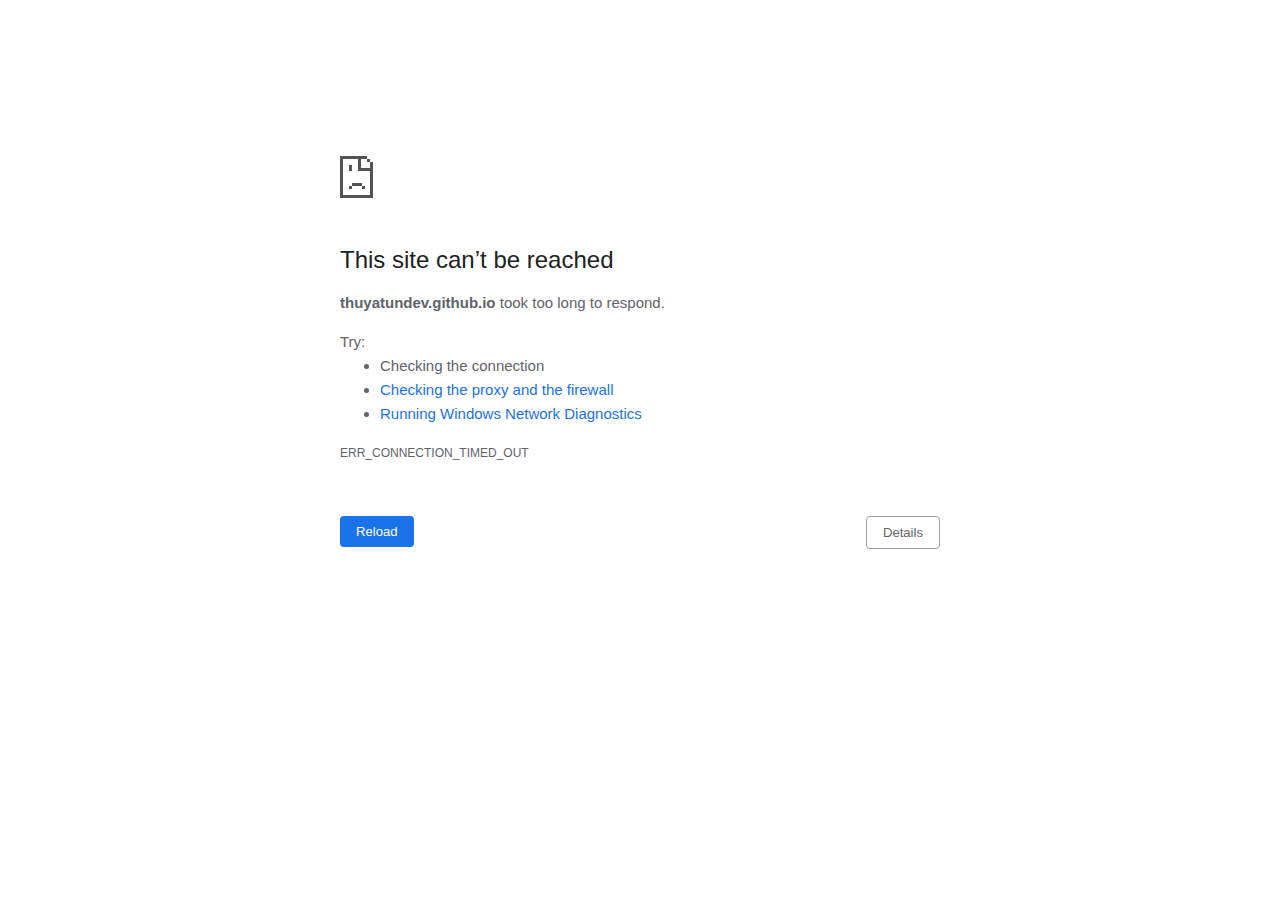
<file: image/+.html>
<!DOCTYPE html>
<!-- saved from url=(0029)chrome-error://chromewebdata/ -->
<html dir="ltr" lang="en"><head><meta http-equiv="Content-Type" content="text/html; charset=UTF-8">
  
  <meta name="color-scheme" content="light dark">
  <meta name="theme-color" content="#fff">
  <meta name="viewport" content="width=device-width, initial-scale=1.0,
                                 maximum-scale=1.0, user-scalable=no">
  <title>thuyatundev.github.io</title>
  <style>/* Copyright 2017 The Chromium Authors
 * Use of this source code is governed by a BSD-style license that can be
 * found in the LICENSE file. */

a {
  color: var(--link-color);
}

body {
  --background-color: #fff;
  --error-code-color: var(--google-gray-700);
  --google-blue-100: rgb(210, 227, 252);
  --google-blue-300: rgb(138, 180, 248);
  --google-blue-600: rgb(26, 115, 232);
  --google-blue-700: rgb(25, 103, 210);
  --google-gray-100: rgb(241, 243, 244);
  --google-gray-300: rgb(218, 220, 224);
  --google-gray-500: rgb(154, 160, 166);
  --google-gray-50: rgb(248, 249, 250);
  --google-gray-600: rgb(128, 134, 139);
  --google-gray-700: rgb(95, 99, 104);
  --google-gray-800: rgb(60, 64, 67);
  --google-gray-900: rgb(32, 33, 36);
  --heading-color: var(--google-gray-900);
  --link-color: rgb(88, 88, 88);
  --popup-container-background-color: rgba(0,0,0,.65);
  --primary-button-fill-color-active: var(--google-blue-700);
  --primary-button-fill-color: var(--google-blue-600);
  --primary-button-text-color: #fff;
  --quiet-background-color: rgb(247, 247, 247);
  --secondary-button-border-color: var(--google-gray-500);
  --secondary-button-fill-color: #fff;
  --secondary-button-hover-border-color: var(--google-gray-600);
  --secondary-button-hover-fill-color: var(--google-gray-50);
  --secondary-button-text-color: var(--google-gray-700);
  --small-link-color: var(--google-gray-700);
  --text-color: var(--google-gray-700);
  background: var(--background-color);
  color: var(--text-color);
  word-wrap: break-word;
}

.nav-wrapper .secondary-button {
  background: var(--secondary-button-fill-color);
  border: 1px solid var(--secondary-button-border-color);
  color: var(--secondary-button-text-color);
  float: none;
  margin: 0;
  padding: 8px 16px;
}

.hidden {
  display: none;
}

html {
  -webkit-text-size-adjust: 100%;
  font-size: 125%;
}

.icon {
  background-repeat: no-repeat;
  background-size: 100%;
}

@media (prefers-color-scheme: dark) {
  body {
    --background-color: var(--google-gray-900);
    --error-code-color: var(--google-gray-500);
    --heading-color: var(--google-gray-500);
    --link-color: var(--google-blue-300);
    --primary-button-fill-color-active: rgb(129, 162, 208);
    --primary-button-fill-color: var(--google-blue-300);
    --primary-button-text-color: var(--google-gray-900);
    --quiet-background-color: var(--background-color);
    --secondary-button-border-color: var(--google-gray-700);
    --secondary-button-fill-color: var(--google-gray-900);
    --secondary-button-hover-fill-color: rgb(48, 51, 57);
    --secondary-button-text-color: var(--google-blue-300);
    --small-link-color: var(--google-blue-300);
    --text-color: var(--google-gray-500);
  }
}
</style>
  <style>/* Copyright 2014 The Chromium Authors
   Use of this source code is governed by a BSD-style license that can be
   found in the LICENSE file. */

button {
  border: 0;
  border-radius: 4px;
  box-sizing: border-box;
  color: var(--primary-button-text-color);
  cursor: pointer;
  float: right;
  font-size: .875em;
  margin: 0;
  padding: 8px 16px;
  transition: box-shadow 150ms cubic-bezier(0.4, 0, 0.2, 1);
  user-select: none;
}

[dir='rtl'] button {
  float: left;
}

.bad-clock button,
.captive-portal button,
.https-only button,
.insecure-form button,
.lookalike-url button,
.main-frame-blocked button,
.neterror button,
.pdf button,
.ssl button,
.enterprise-block button,
.enterprise-warn button,
.safe-browsing-billing button {
  background: var(--primary-button-fill-color);
}

button:active {
  background: var(--primary-button-fill-color-active);
  outline: 0;
}

#debugging {
  display: inline;
  overflow: auto;
}

.debugging-content {
  line-height: 1em;
  margin-bottom: 0;
  margin-top: 1em;
}

.debugging-content-fixed-width {
  display: block;
  font-family: monospace;
  font-size: 1.2em;
  margin-top: 0.5em;
}

.debugging-title {
  font-weight: bold;
}

#details {
  margin: 0 0 50px;
}

#details p:not(:first-of-type) {
  margin-top: 20px;
}

.secondary-button:active {
  border-color: white;
  box-shadow: 0 1px 2px 0 rgba(60, 64, 67, .3),
      0 2px 6px 2px rgba(60, 64, 67, .15);
}

.secondary-button:hover {
  background: var(--secondary-button-hover-fill-color);
  border-color: var(--secondary-button-hover-border-color);
  text-decoration: none;
}

.error-code {
  color: var(--error-code-color);
  font-size: .8em;
  margin-top: 12px;
  text-transform: uppercase;
}

#error-debugging-info {
  font-size: 0.8em;
}

h1 {
  color: var(--heading-color);
  font-size: 1.6em;
  font-weight: normal;
  line-height: 1.25em;
  margin-bottom: 16px;
}

h2 {
  font-size: 1.2em;
  font-weight: normal;
}

.icon {
  height: 72px;
  margin: 0 0 40px;
  width: 72px;
}

input[type=checkbox] {
  opacity: 0;
}

input[type=checkbox]:focus ~ .checkbox::after {
  outline: -webkit-focus-ring-color auto 5px;
}

.interstitial-wrapper {
  box-sizing: border-box;
  font-size: 1em;
  line-height: 1.6em;
  margin: 14vh auto 0;
  max-width: 600px;
  width: 100%;
}

#main-message > p {
  display: inline;
}

#extended-reporting-opt-in {
  font-size: .875em;
  margin-top: 32px;
}

#extended-reporting-opt-in label {
  display: grid;
  grid-template-columns: 1.8em 1fr;
  position: relative;
}

#enhanced-protection-message {
  border-radius: 4px;
  font-size: 1em;
  margin-top: 32px;
  padding: 10px 5px;
}

#enhanced-protection-message label {
  display: grid;
  grid-template-columns: 2.5em 1fr;
  position: relative;
}

#enhanced-protection-message div {
  margin: 0.5em;
}

#enhanced-protection-message .icon {
  height: 1.5em;
  vertical-align: middle;
  width: 1.5em;
}

.nav-wrapper {
  margin-top: 51px;
}

.nav-wrapper::after {
  clear: both;
  content: '';
  display: table;
  width: 100%;
}

.small-link {
  color: var(--small-link-color);
  font-size: .875em;
}

.checkboxes {
  flex: 0 0 24px;
}

.checkbox {
  --padding: .9em;
  background: transparent;
  display: block;
  height: 1em;
  left: -1em;
  padding-inline-start: var(--padding);
  position: absolute;
  right: 0;
  top: -.5em;
  width: 1em;
}

.checkbox::after {
  border: 1px solid white;
  border-radius: 2px;
  content: '';
  height: 1em;
  left: var(--padding);
  position: absolute;
  top: var(--padding);
  width: 1em;
}

.checkbox::before {
  background: transparent;
  border: 2px solid white;
  border-inline-end-width: 0;
  border-top-width: 0;
  content: '';
  height: .2em;
  left: calc(.3em + var(--padding));
  opacity: 0;
  position: absolute;
  top: calc(.3em  + var(--padding));
  transform: rotate(-45deg);
  width: .5em;
}

input[type=checkbox]:checked ~ .checkbox::before {
  opacity: 1;
}

#recurrent-error-message {
  background: #ededed;
  border-radius: 4px;
  margin-bottom: 16px;
  margin-top: 12px;
  padding: 12px 16px;
}

.showing-recurrent-error-message #extended-reporting-opt-in {
  margin-top: 16px;
}

.showing-recurrent-error-message #enhanced-protection-message {
  margin-top: 16px;
}

@media (max-width: 700px) {
  .interstitial-wrapper {
    padding: 0 10%;
  }

  #error-debugging-info {
    overflow: auto;
  }
}

@media (max-width: 420px) {
  button,
  [dir='rtl'] button,
  .small-link {
    float: none;
    font-size: .825em;
    font-weight: 500;
    margin: 0;
    width: 100%;
  }

  button {
    padding: 16px 24px;
  }

  #details {
    margin: 20px 0 20px 0;
  }

  #details p:not(:first-of-type) {
    margin-top: 10px;
  }

  .secondary-button:not(.hidden) {
    display: block;
    margin-top: 20px;
    text-align: center;
    width: 100%;
  }

  .interstitial-wrapper {
    padding: 0 5%;
  }

  #extended-reporting-opt-in {
    margin-top: 24px;
  }

  #enhanced-protection-message {
    margin-top: 24px;
  }

  .nav-wrapper {
    margin-top: 30px;
  }
}

/**
 * Mobile specific styling.
 * Navigation buttons are anchored to the bottom of the screen.
 * Details message replaces the top content in its own scrollable area.
 */

@media (max-width: 420px) {
  .nav-wrapper .secondary-button {
    border: 0;
    margin: 16px 0 0;
    margin-inline-end: 0;
    padding-bottom: 16px;
    padding-top: 16px;
  }
}

/* Fixed nav. */
@media (min-width: 240px) and (max-width: 420px) and
       (min-height: 401px),
       (min-width: 421px) and (min-height: 240px) and
       (max-height: 560px) {
  body .nav-wrapper {
    background: var(--background-color);
    bottom: 0;
    box-shadow: 0 -12px 24px var(--background-color);
    left: 0;
    margin: 0 auto;
    max-width: 736px;
    padding-inline-end: 24px;
    padding-inline-start: 24px;
    position: fixed;
    right: 0;
    width: 100%;
    z-index: 2;
  }

  .interstitial-wrapper {
    max-width: 736px;
  }

  #details,
  #main-content {
    padding-bottom: 40px;
  }

  #details {
    padding-top: 5.5vh;
  }

  button.small-link {
    color: var(--google-blue-600);
  }
}

@media (max-width: 420px) and (orientation: portrait),
       (max-height: 560px) {
  body {
    margin: 0 auto;
  }

  button,
  [dir='rtl'] button,
  button.small-link,
  .nav-wrapper .secondary-button {
    font-family: Roboto-Regular,Helvetica;
    font-size: .933em;
    margin: 6px 0;
    transform: translatez(0);
  }

  .nav-wrapper {
    box-sizing: border-box;
    padding-bottom: 8px;
    width: 100%;
  }

  #details {
    box-sizing: border-box;
    height: auto;
    margin: 0;
    opacity: 1;
    transition: opacity 250ms cubic-bezier(0.4, 0, 0.2, 1);
  }

  #details.hidden,
  #main-content.hidden {
    height: 0;
    opacity: 0;
    overflow: hidden;
    padding-bottom: 0;
    transition: none;
  }

  h1 {
    font-size: 1.5em;
    margin-bottom: 8px;
  }

  .icon {
    margin-bottom: 5.69vh;
  }

  .interstitial-wrapper {
    box-sizing: border-box;
    margin: 7vh auto 12px;
    padding: 0 24px;
    position: relative;
  }

  .interstitial-wrapper p {
    font-size: .95em;
    line-height: 1.61em;
    margin-top: 8px;
  }

  #main-content {
    margin: 0;
    transition: opacity 100ms cubic-bezier(0.4, 0, 0.2, 1);
  }

  .small-link {
    border: 0;
  }

  .suggested-left > #control-buttons,
  .suggested-right > #control-buttons {
    float: none;
    margin: 0;
  }
}

@media (min-width: 421px) and (min-height: 500px) and (max-height: 560px) {
  .interstitial-wrapper {
    margin-top: 10vh;
  }
}

@media (min-height: 400px) and (orientation:portrait) {
  .interstitial-wrapper {
    margin-bottom: 145px;
  }
}

@media (min-height: 299px) {
  .nav-wrapper {
    padding-bottom: 16px;
  }
}

@media (max-height: 560px) and (min-height: 240px) and (orientation:landscape) {
  .extended-reporting-has-checkbox #details {
    padding-bottom: 80px;
  }
}

@media (min-height: 500px) and (max-height: 650px) and (max-width: 414px) and
       (orientation: portrait) {
  .interstitial-wrapper {
    margin-top: 7vh;
  }
}

@media (min-height: 650px) and (max-width: 414px) and (orientation: portrait) {
  .interstitial-wrapper {
    margin-top: 10vh;
  }
}

/* Small mobile screens. No fixed nav. */
@media (max-height: 400px) and (orientation: portrait),
       (max-height: 239px) and (orientation: landscape),
       (max-width: 419px) and (max-height: 399px) {
  .interstitial-wrapper {
    display: flex;
    flex-direction: column;
    margin-bottom: 0;
  }

  #details {
    flex: 1 1 auto;
    order: 0;
  }

  #main-content {
    flex: 1 1 auto;
    order: 0;
  }

  .nav-wrapper {
    flex: 0 1 auto;
    margin-top: 8px;
    order: 1;
    padding-inline-end: 0;
    padding-inline-start: 0;
    position: relative;
    width: 100%;
  }

  button,
  .nav-wrapper .secondary-button {
    padding: 16px 24px;
  }

  button.small-link {
    color: var(--google-blue-600);
  }
}

@media (max-width: 239px) and (orientation: portrait) {
  .nav-wrapper {
    padding-inline-end: 0;
    padding-inline-start: 0;
  }
}
</style>
  <style>/* Copyright 2013 The Chromium Authors
 * Use of this source code is governed by a BSD-style license that can be
 * found in the LICENSE file. */

/* Don't use the main frame div when the error is in a subframe. */
html[subframe] #main-frame-error {
  display: none;
}

/* Don't use the subframe error div when the error is in a main frame. */
html:not([subframe]) #sub-frame-error {
  display: none;
}

h1 {
  margin-top: 0;
  word-wrap: break-word;
}

h1 span {
  font-weight: 500;
}

a {
  text-decoration: none;
}

.icon {
  -webkit-user-select: none;
  display: inline-block;
}

.icon-generic {
  /* Can't access chrome://theme/IDR_ERROR_NETWORK_GENERIC from an untrusted
   * renderer process, so embed the resource manually. */
  content: -webkit-image-set(
      url([data-uri]) 1x,
      url([data-uri]) 2x);
}

.icon-offline {
  content: -webkit-image-set(
      url([data-uri]) 1x,
      url([data-uri]) 2x);
  position: relative;
}

.icon-disabled {
  content: -webkit-image-set(
      url([data-uri]) 1x,
      url([data-uri]) 2x);
  width: 112px;
}

.hidden {
  display: none;
}

#suggestions-list a {
  color: var(--google-blue-600);
}

#suggestions-list p {
  margin-block-end: 0;
}

#suggestions-list ul {
  margin-top: 0;
}

.single-suggestion {
  list-style-type: none;
  padding-inline-start: 0;
}

#error-information-button {
  content: url([data-uri]);
  height: 24px;
  vertical-align: -.15em;
  width: 24px;
}

.use-popup-container#error-information-popup-container
  #error-information-popup {
  align-items: center;
  background-color: var(--popup-container-background-color);
  display: flex;
  height: 100%;
  left: 0;
  position: fixed;
  top: 0;
  width: 100%;
  z-index: 100;
}

.use-popup-container#error-information-popup-container
  #error-information-popup-content > p {
  margin-bottom: 11px;
  margin-inline-start: 20px;
}

.use-popup-container#error-information-popup-container #suggestions-list ul {
  margin-inline-start: 15px;
}

.use-popup-container#error-information-popup-container
  #error-information-popup-box {
  background-color: var(--background-color);
  left: 5%;
  padding-bottom: 15px;
  padding-top: 15px;
  position: fixed;
  width: 90%;
  z-index: 101;
}

.use-popup-container#error-information-popup-container div.error-code {
  margin-inline-start: 20px;
}

.use-popup-container#error-information-popup-container #suggestions-list p {
  margin-inline-start: 20px;
}

:not(.use-popup-container)#error-information-popup-container
  #error-information-popup-close {
  display: none;
}

#error-information-popup-close {
  margin-bottom: 0;
  margin-inline-end: 35px;
  margin-top: 15px;
  text-align: end;
}

.link-button {
  color: rgb(66, 133, 244);
  display: inline-block;
  font-weight: bold;
  text-transform: uppercase;
}

#sub-frame-error-details {

  color: #8F8F8F;

  /* Not done on mobile for performance reasons. */
  text-shadow: 0 1px 0 rgba(255,255,255,0.3);

}

[jscontent=hostName],
[jscontent=failedUrl] {
  overflow-wrap: break-word;
}

.secondary-button {
  background: #d9d9d9;
  color: #696969;
  margin-inline-end: 16px;
}

.snackbar {
  background: #323232;
  border-radius: 2px;
  bottom: 24px;
  box-sizing: border-box;
  color: #fff;
  font-size: .87em;
  left: 24px;
  max-width: 568px;
  min-width: 288px;
  opacity: 0;
  padding: 16px 24px 12px;
  position: fixed;
  transform: translateY(90px);
  will-change: opacity, transform;
  z-index: 999;
}

.snackbar-show {
  -webkit-animation:
    show-snackbar 250ms cubic-bezier(0, 0, 0.2, 1) forwards,
    hide-snackbar 250ms cubic-bezier(0.4, 0, 1, 1) forwards 5s;
}

@-webkit-keyframes show-snackbar {
  100% {
    opacity: 1;
    transform: translateY(0);
  }
}

@-webkit-keyframes hide-snackbar {
  0% {
    opacity: 1;
    transform: translateY(0);
  }
  100% {
    opacity: 0;
    transform: translateY(90px);
  }
}

.suggestions {
  margin-top: 18px;
}

.suggestion-header {
  font-weight: bold;
  margin-bottom: 4px;
}

.suggestion-body {
  color: #777;
}

/* Decrease padding at low sizes. */
@media (max-width: 640px), (max-height: 640px) {
  h1 {
    margin: 0 0 15px;
  }
  .suggestions {
    margin-top: 10px;
  }
  .suggestion-header {
    margin-bottom: 0;
  }
}

#download-link,
#download-link-clicked {
  margin-bottom: 30px;
  margin-top: 30px;
}

#download-link-clicked {
  color: #BBB;
}

#download-link::before,
#download-link-clicked::before {
  content: url([data-uri]);
  display: inline-block;
  margin-inline-end: 4px;
  vertical-align: -webkit-baseline-middle;
}

#download-link-clicked::before {
  opacity: 0;
  width: 0;
}

#offline-content-list-visibility-card {
  border: 1px solid white;
  border-radius: 8px;
  display: flex;
  font-size: .8em;
  justify-content: space-between;
  line-height: 1;
}

#offline-content-list.list-hidden #offline-content-list-visibility-card {
  border-color: rgb(218, 220, 224);
}

#offline-content-list-visibility-card > div {
  padding: 1em;
}

#offline-content-list-title {
  color: var(--google-gray-700);
}

#offline-content-list-show-text,
#offline-content-list-hide-text {
  color: rgb(66, 133, 244);
}

/* Hides the "hide" text div when the offline content list is collapsed/hidden
 * and, alternatively, hides the "show" text div when the offline content list
 * is expanded/shown.
 */
#offline-content-list.list-hidden #offline-content-list-hide-text,
#offline-content-list:not(.list-hidden) #offline-content-list-show-text {
  display: none;
}

/* Controls the animation of the offline content list when it is expanded/shown.
 */
#offline-content-suggestions {
  /* Max-height has to be set for the height animation to work. The chosen value
   * is a little greater than the maximum height the list will have, when all
   * suggestions have images, so that it is never clamped. This makes so that
   * when the actual height is smaller then the animation is not as smooth.
   */
  max-height: 27em;
  transition: max-height 200ms ease-in, visibility 0s 200ms,
              opacity 200ms 200ms linear;
}

/* Controls the animation of the offline content list when it is
 * collapsed/hidden.
 */
#offline-content-list.list-hidden #offline-content-suggestions {
  max-height: 0;
  opacity: 0;
  transition: opacity 200ms linear, visibility 0s 200ms,
              max-height 200ms 200ms ease-out;
  visibility: hidden;
}

#offline-content-list {
  margin-inline-start: -5%;
  width: 110%;
}

/* The selectors below adjust the "overflow" of the suggestion cards contents
 * based on the same screen size based strategy used for the main frame, which
 * is applied by the `interstitial-wrapper` class. */
@media (max-width: 420px)  {
  #offline-content-list {
    margin-inline-start: -2.5%;
    width: 105%;
  }
}
@media (max-width: 420px) and (orientation: portrait),
       (max-height: 560px) {
  #offline-content-list {
    margin-inline-start: -12px;
    width: calc(100% + 24px);
  }
}

.suggestion-with-image .offline-content-suggestion-thumbnail {
  flex-basis: 8.2em;
  flex-shrink: 0;
}

.suggestion-with-image .offline-content-suggestion-thumbnail > img {
  height: 100%;
  width: 100%;
}

.suggestion-with-image #offline-content-list:not(.is-rtl)
.offline-content-suggestion-thumbnail > img {
  border-bottom-right-radius: 7px;
  border-top-right-radius: 7px;
}

.suggestion-with-image #offline-content-list.is-rtl
.offline-content-suggestion-thumbnail > img {
  border-bottom-left-radius: 7px;
  border-top-left-radius: 7px;
}

.suggestion-with-icon .offline-content-suggestion-thumbnail {
  align-items: center;
  display: flex;
  justify-content: center;
  min-height: 4.2em;
  min-width: 4.2em;
}

.suggestion-with-icon .offline-content-suggestion-thumbnail > div {
  align-items: center;
  background-color: rgb(241, 243, 244);
  border-radius: 50%;
  display: flex;
  height: 2.3em;
  justify-content: center;
  width: 2.3em;
}

.suggestion-with-icon .offline-content-suggestion-thumbnail > div > img {
  height: 1.45em;
  width: 1.45em;
}

.offline-content-suggestion-favicon {
  height: 1em;
  margin-inline-end: 0.4em;
  width: 1.4em;
}

.offline-content-suggestion-favicon > img {
  height: 1.4em;
  width: 1.4em;
}

.no-favicon .offline-content-suggestion-favicon {
  display: none;
}

.image-video {
  content: url([data-uri]);
}

.image-music-note {
  content: url([data-uri]);
}

.image-earth {
  content: url([data-uri]);
}

.image-file {
  content: url([data-uri]);
}

.offline-content-suggestion-texts {
  display: flex;
  flex-direction: column;
  justify-content: space-between;
  line-height: 1.3;
  padding: .9em;
  width: 100%;
}

.offline-content-suggestion-title {
  -webkit-box-orient: vertical;
  -webkit-line-clamp: 3;
  color: rgb(32, 33, 36);
  display: -webkit-box;
  font-size: 1.1em;
  overflow: hidden;
  text-overflow: ellipsis;
}

div.offline-content-suggestion {
  align-items: stretch;
  border: 1px solid rgb(218, 220, 224);
  border-radius: 8px;
  display: flex;
  justify-content: space-between;
  margin-bottom: .8em;
}

.suggestion-with-image {
  flex-direction: row;
  height: 8.2em;
  max-height: 8.2em;
}

.suggestion-with-icon {
  flex-direction: row-reverse;
  height: 4.2em;
  max-height: 4.2em;
}

.suggestion-with-icon .offline-content-suggestion-title {
  -webkit-line-clamp: 1;
  word-break: break-all;
}

.suggestion-with-icon .offline-content-suggestion-texts {
  padding-inline-start: 0;
}

.offline-content-suggestion-attribution-freshness {
  color: rgb(95, 99, 104);
  display: flex;
  font-size: .8em;
  line-height: 1.7em;
}

.offline-content-suggestion-attribution {
  -webkit-box-orient: vertical;
  -webkit-line-clamp: 1;
  display: -webkit-box;
  flex-shrink: 1;
  margin-inline-end: 0.3em;
  overflow: hidden;
  overflow-wrap: break-word;
  text-overflow: ellipsis;
  word-break: break-all;
}

.no-attribution .offline-content-suggestion-attribution {
  display: none;
}

.offline-content-suggestion-freshness::before {
  content: '-';
  display: inline-block;
  flex-shrink: 0;
  margin-inline-end: .1em;
  margin-inline-start: .1em;
}

.no-attribution .offline-content-suggestion-freshness::before {
  display: none;
}

.offline-content-suggestion-freshness {
  flex-shrink: 0;
}

.suggestion-with-image .offline-content-suggestion-pin-spacer {
  flex-grow: 100;
  flex-shrink: 1;
}

.suggestion-with-image .offline-content-suggestion-pin {
  content: url([data-uri]);
  flex-shrink: 0;
  height: 1.4em;
  margin-inline-start: .4em;
  width: 1.4em;
}

/* Controls the animation (and a bit more) of the launch-downloads-home action
 * button when the offline content list is expanded/shown.
 */
#offline-content-list-action {
  text-align: center;
  transition: visibility 0s 200ms, opacity 200ms 200ms linear;
}

/* Controls the animation of the launch-downloads-home action button when the
 * offline content list is collapsed/hidden.
 */
#offline-content-list.list-hidden #offline-content-list-action {
  opacity: 0;
  transition: opacity 200ms linear, visibility 0s 200ms;
  visibility: hidden;
}

#cancel-save-page-button {
  background-image: url([data-uri]);
  background-position: right 27px center;
  background-repeat: no-repeat;
  border: 1px solid var(--google-gray-300);
  border-radius: 5px;
  color: var(--google-gray-700);
  margin-bottom: 26px;
  padding-bottom: 16px;
  padding-inline-end: 88px;
  padding-inline-start: 16px;
  padding-top: 16px;
  text-align: start;
}

html[dir='rtl'] #cancel-save-page-button {
  background-position: left 27px center;
}

#save-page-for-later-button {
  display: flex;
  justify-content: start;
}

#save-page-for-later-button a::before {
  content: url([data-uri]);
  display: inline-block;
  margin-inline-end: 4px;
  vertical-align: -webkit-baseline-middle;
}

.hidden#save-page-for-later-button {
  display: none;
}

/* Don't allow overflow when in a subframe. */
html[subframe] body {
  overflow: hidden;
}

#sub-frame-error {
  -webkit-align-items: center;
  -webkit-flex-flow: column;
  -webkit-justify-content: center;
  background-color: #DDD;
  display: -webkit-flex;
  height: 100%;
  left: 0;
  position: absolute;
  text-align: center;
  top: 0;
  transition: background-color 200ms ease-in-out;
  width: 100%;
}

#sub-frame-error:hover {
  background-color: #EEE;
}

#sub-frame-error .icon-generic {
  margin: 0 0 16px;
}

#sub-frame-error-details {
  margin: 0 10px;
  text-align: center;
  visibility: hidden;
}

/* Show details only when hovering. */
#sub-frame-error:hover #sub-frame-error-details {
  visibility: visible;
}

/* If the iframe is too small, always hide the error code. */
/* TODO(mmenke): See if overflow: no-display works better, once supported. */
@media (max-width: 200px), (max-height: 95px) {
  #sub-frame-error-details {
    display: none;
  }
}

/* Adjust icon for small embedded frames in apps. */
@media (max-height: 100px) {
  #sub-frame-error .icon-generic {
    height: auto;
    margin: 0;
    padding-top: 0;
    width: 25px;
  }
}

/* details-button is special; it's a <button> element that looks like a link. */
#details-button {
  box-shadow: none;
  min-width: 0;
}

/* Styles for platform dependent separation of controls and details button. */
.suggested-left > #control-buttons,
.suggested-right > #details-button {
  float: left;
}

.suggested-right > #control-buttons,
.suggested-left > #details-button {
  float: right;
}

.suggested-left .secondary-button {
  margin-inline-end: 0;
  margin-inline-start: 16px;
}

#details-button.singular {
  float: none;
}

/* download-button shows both icon and text. */
#download-button {
  padding-bottom: 4px;
  padding-top: 4px;
  position: relative;
}

#download-button::before {
  background: -webkit-image-set(
      url([data-uri]) 1x,
      url([data-uri]) 2x)
    no-repeat;
  content: '';
  display: inline-block;
  height: 24px;
  margin-inline-end: 4px;
  margin-inline-start: -4px;
  vertical-align: middle;
  width: 24px;
}

#download-button:disabled {
  background: rgb(180, 206, 249);
  color: rgb(255, 255, 255);
}

#buttons::after {
  clear: both;
  content: '';
  display: block;
  width: 100%;
}

/* Offline page */
html[dir='rtl'] .runner-container,
html[dir='rtl'].offline .icon-offline {
  transform: scaleX(-1);
}

.offline {
  transition: filter 1.5s cubic-bezier(0.65, 0.05, 0.36, 1),
              background-color 1.5s cubic-bezier(0.65, 0.05, 0.36, 1);

  will-change: filter, background-color;

}

.offline body {
  transition: background-color 1.5s cubic-bezier(0.65, 0.05, 0.36, 1);
}

.offline #main-message > p {
  display: none;
}

.offline.inverted {
  background-color: #fff;
  filter: invert(1);
}

.offline.inverted body {
  background-color: #fff;
}

.offline .interstitial-wrapper {
  color: var(--text-color);
  font-size: 1em;
  line-height: 1.55;
  margin: 0 auto;
  max-width: 600px;
  padding-top: 100px;
  position: relative;
  width: 100%;
}

.offline .runner-container {
  direction: ltr;
  height: 150px;
  max-width: 600px;
  overflow: hidden;
  position: absolute;
  top: 35px;
  width: 44px;
}

.offline .runner-container:focus {
  outline: none;
}

.offline .runner-container:focus-visible {
  outline: 3px solid var(--google-blue-300);
}

.offline .runner-canvas {
  height: 150px;
  max-width: 600px;
  opacity: 1;
  overflow: hidden;
  position: absolute;
  top: 0;
  z-index: 10;
}

.offline .controller {
  height: 100vh;
  left: 0;
  position: absolute;
  top: 0;
  width: 100vw;
  z-index: 9;
}

#offline-resources {
  display: none;
}

#offline-instruction {
  image-rendering: pixelated;
  left: 0;
  margin: auto;
  position: absolute;
  right: 0;
  top: 60px;
  width: fit-content;
}

.offline-runner-live-region {
  bottom: 0;
  clip-path: polygon(0 0, 0 0, 0 0);
  color: var(--background-color);
  display: block;
  font-size: xx-small;
  overflow: hidden;
  position: absolute;
  text-align: center;
  transition: color 1.5s cubic-bezier(0.65, 0.05, 0.36, 1);
  user-select: none;
}

/* Custom toggle */
.slow-speed-option {
  align-items: center;
  background: var(--google-gray-50);
  border-radius: 24px/50%;
  bottom: 0;
  color: var(--error-code-color);
  display: inline-flex;
  font-size: 1em;
  left: 0;
  line-height: 1.1em;
  margin: 5px auto;
  padding: 2px 12px 3px 20px;
  position: absolute;
  right: 0;
  width: max-content;
  z-index: 999;
}

.slow-speed-option.hidden {
  display: none;
}

.slow-speed-option [type=checkbox] {
  opacity: 0;
  pointer-events: none;
  position: absolute;
}

.slow-speed-option .slow-speed-toggle {
  cursor: pointer;
  margin-inline-start: 8px;
  padding: 8px 4px;
  position: relative;
}

.slow-speed-option [type=checkbox]:disabled ~ .slow-speed-toggle {
  cursor: default;
}

.slow-speed-option-label [type=checkbox] {
  opacity: 0;
  pointer-events: none;
  position: absolute;
}

.slow-speed-option .slow-speed-toggle::before,
.slow-speed-option .slow-speed-toggle::after {
  content: '';
  display: block;
  margin: 0 3px;
  transition: all 100ms cubic-bezier(0.4, 0, 1, 1);
}

.slow-speed-option .slow-speed-toggle::before {
  background: rgb(189,193,198);
  border-radius: 0.65em;
  height: 0.9em;
  width: 2em;
}

.slow-speed-option .slow-speed-toggle::after {
  background: #fff;
  border-radius: 50%;
  box-shadow: 0 1px 3px 0 rgb(0 0 0 / 40%);
  height: 1.2em;
  position: absolute;
  top: 51%;
  transform: translate(-20%, -50%);
  width: 1.1em;
}

.slow-speed-option [type=checkbox]:focus + .slow-speed-toggle {
  box-shadow: 0 0 8px rgb(94, 158, 214);
  outline: 1px solid rgb(93, 157, 213);
}

.slow-speed-option [type=checkbox]:checked + .slow-speed-toggle::before {
  background: var(--google-blue-600);
  opacity: 0.5;
}

.slow-speed-option [type=checkbox]:checked + .slow-speed-toggle::after {
  background: var(--google-blue-600);
  transform: translate(calc(2em - 90%), -50%);
}

.slow-speed-option [type=checkbox]:checked:disabled +
  .slow-speed-toggle::before {
  background: rgb(189,193,198);
}

.slow-speed-option [type=checkbox]:checked:disabled +
  .slow-speed-toggle::after {
  background: var(--google-gray-50);
}

@media (max-width: 420px) {
  #download-button {
    padding-bottom: 12px;
    padding-top: 12px;
  }

  .suggested-left > #control-buttons,
  .suggested-right > #control-buttons {
    float: none;
  }

  .snackbar {
    border-radius: 0;
    bottom: 0;
    left: 0;
    width: 100%;
  }
}

@media (max-height: 350px) {
  h1 {
    margin: 0 0 15px;
  }

  .icon-offline {
    margin: 0 0 10px;
  }

  .interstitial-wrapper {
    margin-top: 5%;
  }

  .nav-wrapper {
    margin-top: 30px;
  }
}

@media (min-width: 420px) and (max-width: 736px) and
       (min-height: 240px) and (max-height: 420px) and
       (orientation:landscape) {
  .interstitial-wrapper {
    margin-bottom: 100px;
  }
}

@media (max-width: 360px) and (max-height: 480px) {
  .offline .interstitial-wrapper {
    padding-top: 60px;
  }

  .offline .runner-container {
    top: 8px;
  }
}

@media (min-height: 240px) and (orientation: landscape) {
  .offline .interstitial-wrapper {
    margin-bottom: 90px;
  }

  .icon-offline {
    margin-bottom: 20px;
  }
}

@media (max-height: 320px) and (orientation: landscape) {
  .icon-offline {
    margin-bottom: 0;
  }

  .offline .runner-container {
    top: 10px;
  }
}

@media (max-width: 240px) {
  button {
    padding-inline-end: 12px;
    padding-inline-start: 12px;
  }

  .interstitial-wrapper {
    overflow: inherit;
    padding: 0 8px;
  }
}

@media (max-width: 120px) {
  button {
    width: auto;
  }
}

.arcade-mode,
.arcade-mode .runner-container,
.arcade-mode .runner-canvas {
  image-rendering: pixelated;
  max-width: 100%;
  overflow: hidden;
}

.arcade-mode #buttons,
.arcade-mode #main-content {
  opacity: 0;
  overflow: hidden;
}

.arcade-mode .interstitial-wrapper {
  height: 100vh;
  max-width: 100%;
  overflow: hidden;
}

.arcade-mode .runner-container {
  left: 0;
  margin: auto;
  right: 0;
  transform-origin: top center;
  transition: transform 250ms cubic-bezier(0.4, 0, 1, 1) 400ms;
  z-index: 2;
}

@media (prefers-color-scheme: dark) {
  .icon {
    filter: invert(1);
  }

  .offline .runner-canvas {
    filter: invert(1);
  }

  .offline.inverted {
    background-color: var(--background-color);
    filter: invert(0);
  }

  .offline.inverted body {
    background-color: #fff;
  }

  .offline.inverted .offline-runner-live-region {
    color: #fff;
  }

  #suggestions-list a {
    color: var(--link-color);
  }

  #error-information-button {
    filter: invert(0.6);
  }

  .slow-speed-option {
    background: var(--google-gray-800);
    color: var(--google-gray-100);
  }

  .slow-speed-option .slow-speed-toggle::before,
  .slow-speed-option [type=checkbox]:checked:disabled +
    .slow-speed-toggle::before {
     background: rgb(189,193,198);
  }

  .slow-speed-option [type=checkbox]:checked + .slow-speed-toggle::after,
  .slow-speed-option [type=checkbox]:checked + .slow-speed-toggle::before {
    background: var(--google-blue-300);
  }
}
</style>
  <script>// Copyright 2013 The Chromium Authors
// Use of this source code is governed by a BSD-style license that can be
// found in the LICENSE file.

/**
 * @typedef {{
 *   downloadButtonClick: function(),
 *   reloadButtonClick: function(string),
 *   detailsButtonClick: function(),
 *   diagnoseErrorsButtonClick: function(),
 *   trackEasterEgg: function(),
 *   updateEasterEggHighScore: function(number),
 *   resetEasterEggHighScore: function(),
 *   launchOfflineItem: function(string, string),
 *   savePageForLater: function(),
 *   cancelSavePage: function(),
 *   listVisibilityChange: function(boolean),
 * }}
 */
// eslint-disable-next-line no-var
var errorPageController;

const HIDDEN_CLASS = 'hidden';

// Decodes a UTF16 string that is encoded as base64.
function decodeUTF16Base64ToString(encoded_text) {
  const data = atob(encoded_text);
  let result = '';
  for (let i = 0; i < data.length; i += 2) {
    result +=
        String.fromCharCode(data.charCodeAt(i) * 256 + data.charCodeAt(i + 1));
  }
  return result;
}

function toggleHelpBox() {
  const helpBoxOuter = document.getElementById('details');
  helpBoxOuter.classList.toggle(HIDDEN_CLASS);
  const detailsButton = document.getElementById('details-button');
  if (helpBoxOuter.classList.contains(HIDDEN_CLASS)) {
    /** @suppress {missingProperties} */
    detailsButton.innerText = detailsButton.detailsText;
  } else {
    /** @suppress {missingProperties} */
    detailsButton.innerText = detailsButton.hideDetailsText;
  }

  // Details appears over the main content on small screens.
  if (mobileNav) {
    document.getElementById('main-content').classList.toggle(HIDDEN_CLASS);
    const runnerContainer = document.querySelector('.runner-container');
    if (runnerContainer) {
      runnerContainer.classList.toggle(HIDDEN_CLASS);
    }
  }
}

function diagnoseErrors() {
  if (window.errorPageController) {
    errorPageController.diagnoseErrorsButtonClick();
  }
}

// Subframes use a different layout but the same html file.  This is to make it
// easier to support platforms that load the error page via different
// mechanisms (Currently just iOS). We also use the subframe style for portals
// as they are embedded like subframes and can't be interacted with by the user.
let isSubFrame = false;
if (window.top.location !== window.location || window.portalHost) {
  document.documentElement.setAttribute('subframe', '');
  isSubFrame = true;
}

// Re-renders the error page using |strings| as the dictionary of values.
// Used by NetErrorTabHelper to update DNS error pages with probe results.
function updateForDnsProbe(strings) {
  const context = new JsEvalContext(strings);
  jstProcess(context, document.getElementById('t'));
  onDocumentLoadOrUpdate();
}

// Adds an icon class to the list and removes classes previously set.
function updateIconClass(newClass) {
  const frameSelector = isSubFrame ? '#sub-frame-error' : '#main-frame-error';
  const iconEl = document.querySelector(frameSelector + ' .icon');

  if (iconEl.classList.contains(newClass)) {
    return;
  }

  iconEl.className = 'icon ' + newClass;
}

// Implements button clicks.  This function is needed during the transition
// between implementing these in trunk chromium and implementing them in iOS.
function reloadButtonClick(url) {
  if (window.errorPageController) {
    // 

    // 
    errorPageController.reloadButtonClick();
    // 
  } else {
    window.location = url;
  }
}

function downloadButtonClick() {
  if (window.errorPageController) {
    errorPageController.downloadButtonClick();
    const downloadButton = document.getElementById('download-button');
    downloadButton.disabled = true;
    /** @suppress {missingProperties} */
    downloadButton.textContent = downloadButton.disabledText;

    document.getElementById('download-link-wrapper')
        .classList.add(HIDDEN_CLASS);
    document.getElementById('download-link-clicked-wrapper')
        .classList.remove(HIDDEN_CLASS);
  }
}

function detailsButtonClick() {
  if (window.errorPageController) {
    errorPageController.detailsButtonClick();
  }
}

let primaryControlOnLeft = true;
// clang-format off
// 

function setAutoFetchState(scheduled, can_schedule) {
  document.getElementById('cancel-save-page-button')
      .classList.toggle(HIDDEN_CLASS, !scheduled);
  document.getElementById('save-page-for-later-button')
      .classList.toggle(HIDDEN_CLASS, scheduled || !can_schedule);
}

function savePageLaterClick() {
  errorPageController.savePageForLater();
  // savePageForLater will eventually trigger a call to setAutoFetchState() when
  // it completes.
}

function cancelSavePageClick() {
  errorPageController.cancelSavePage();
  // setAutoFetchState is not called in response to cancelSavePage(), so do it
  // now.
  setAutoFetchState(false, true);
}

function toggleErrorInformationPopup() {
  document.getElementById('error-information-popup-container')
      .classList.toggle(HIDDEN_CLASS);
}

function launchOfflineItem(itemID, name_space) {
  errorPageController.launchOfflineItem(itemID, name_space);
}

function launchDownloadsPage() {
  errorPageController.launchDownloadsPage();
}

function getIconForSuggestedItem(item) {
  // Note: |item.content_type| contains the enum values from
  // chrome::mojom::AvailableContentType.
  switch (item.content_type) {
    case 1:  // kVideo
      return 'image-video';
    case 2:  // kAudio
      return 'image-music-note';
    case 0:  // kPrefetchedPage
    case 3:  // kOtherPage
      return 'image-earth';
  }
  return 'image-file';
}

function getSuggestedContentDiv(item, index) {
  // Note: See AvailableContentToValue in available_offline_content_helper.cc
  // for the data contained in an |item|.
  // TODO(carlosk): Present |snippet_base64| when that content becomes
  // available.
  let thumbnail = '';
  const extraContainerClasses = [];
  // html_inline.py will try to replace src attributes with data URIs using a
  // simple regex. The following is obfuscated slightly to avoid that.
  const source = 'src';
  if (item.thumbnail_data_uri) {
    extraContainerClasses.push('suggestion-with-image');
    thumbnail = `<img ${source}="${item.thumbnail_data_uri}">`;
  } else {
    extraContainerClasses.push('suggestion-with-icon');
    const iconClass = getIconForSuggestedItem(item);
    thumbnail = `<div><img class="${iconClass}"></div>`;
  }

  let favicon = '';
  if (item.favicon_data_uri) {
    favicon = `<img ${source}="${item.favicon_data_uri}">`;
  } else {
    extraContainerClasses.push('no-favicon');
  }

  if (!item.attribution_base64) {
    extraContainerClasses.push('no-attribution');
  }

  return `
  <div class="offline-content-suggestion ${extraContainerClasses.join(' ')}"
    onclick="launchOfflineItem('${item.ID}', '${item.name_space}')">
      <div class="offline-content-suggestion-texts">
        <div id="offline-content-suggestion-title-${index}"
             class="offline-content-suggestion-title">
        </div>
        <div class="offline-content-suggestion-attribution-freshness">
          <div id="offline-content-suggestion-favicon-${index}"
               class="offline-content-suggestion-favicon">
            ${favicon}
          </div>
          <div id="offline-content-suggestion-attribution-${index}"
               class="offline-content-suggestion-attribution">
          </div>
          <div class="offline-content-suggestion-freshness">
            ${item.date_modified}
          </div>
          <div class="offline-content-suggestion-pin-spacer"></div>
          <div class="offline-content-suggestion-pin"></div>
        </div>
      </div>
      <div class="offline-content-suggestion-thumbnail">
        ${thumbnail}
      </div>
  </div>`;
}

/**
 * @typedef {{
 *   ID: string,
 *   name_space: string,
 *   title_base64: string,
 *   snippet_base64: string,
 *   date_modified: string,
 *   attribution_base64: string,
 *   thumbnail_data_uri: string,
 *   favicon_data_uri: string,
 *   content_type: number,
 * }}
 */
let AvailableOfflineContent;

// Populates a list of suggested offline content.
// Note: For security reasons all content downloaded from the web is considered
// unsafe and must be securely handled to be presented on the dino page. Images
// have already been safely re-encoded but textual content -- like title and
// attribution -- must be properly handled here.
// @param {boolean} isShown
// @param {Array<AvailableOfflineContent>} suggestions
function offlineContentAvailable(isShown, suggestions) {
  if (!suggestions || !loadTimeData.valueExists('offlineContentList')) {
    return;
  }

  const suggestionsHTML = [];
  for (let index = 0; index < suggestions.length; index++) {
    suggestionsHTML.push(getSuggestedContentDiv(suggestions[index], index));
  }

  document.getElementById('offline-content-suggestions').innerHTML =
      suggestionsHTML.join('\n');

  // Sets textual web content using |textContent| to make sure it's handled as
  // plain text.
  for (let index = 0; index < suggestions.length; index++) {
    document.getElementById(`offline-content-suggestion-title-${index}`)
        .textContent =
        decodeUTF16Base64ToString(suggestions[index].title_base64);
    document.getElementById(`offline-content-suggestion-attribution-${index}`)
        .textContent =
        decodeUTF16Base64ToString(suggestions[index].attribution_base64);
  }

  const contentListElement = document.getElementById('offline-content-list');
  if (document.dir === 'rtl') {
    contentListElement.classList.add('is-rtl');
  }
  contentListElement.hidden = false;
  // The list is configured as hidden by default. Show it if needed.
  if (isShown) {
    toggleOfflineContentListVisibility(false);
  }
}

function toggleOfflineContentListVisibility(updatePref) {
  if (!loadTimeData.valueExists('offlineContentList')) {
    return;
  }

  const contentListElement = document.getElementById('offline-content-list');
  const isVisible = !contentListElement.classList.toggle('list-hidden');

  if (updatePref && window.errorPageController) {
    errorPageController.listVisibilityChanged(isVisible);
  }
}

// Called on document load, and from updateForDnsProbe().
function onDocumentLoadOrUpdate() {
  const downloadButtonVisible = loadTimeData.valueExists('downloadButton') &&
      loadTimeData.getValue('downloadButton').msg;
  const detailsButton = document.getElementById('details-button');

  // If offline content suggestions will be visible, the usual buttons will not
  // be presented.
  const offlineContentVisible =
      loadTimeData.valueExists('suggestedOfflineContentPresentation');
  if (offlineContentVisible) {
    document.querySelector('.nav-wrapper').classList.add(HIDDEN_CLASS);
    detailsButton.classList.add(HIDDEN_CLASS);

    document.getElementById('download-link').hidden = !downloadButtonVisible;
    document.getElementById('download-links-wrapper')
        .classList.remove(HIDDEN_CLASS);
    document.getElementById('error-information-popup-container')
        .classList.add('use-popup-container', HIDDEN_CLASS);
    document.getElementById('error-information-button')
        .classList.remove(HIDDEN_CLASS);
  }

  const attemptAutoFetch = loadTimeData.valueExists('attemptAutoFetch') &&
      loadTimeData.getValue('attemptAutoFetch');

  const reloadButtonVisible = loadTimeData.valueExists('reloadButton') &&
      loadTimeData.getValue('reloadButton').msg;

  const reloadButton = document.getElementById('reload-button');
  const downloadButton = document.getElementById('download-button');
  if (reloadButton.style.display === 'none' &&
      downloadButton.style.display === 'none') {
    detailsButton.classList.add('singular');
  }

  // Show or hide control buttons.
  const controlButtonDiv = document.getElementById('control-buttons');
  controlButtonDiv.hidden =
      offlineContentVisible || !(reloadButtonVisible || downloadButtonVisible);

  const iconClass = loadTimeData.valueExists('iconClass') &&
      loadTimeData.getValue('iconClass');

  updateIconClass(iconClass);

  if (!isSubFrame && iconClass === 'icon-offline') {
    document.documentElement.classList.add('offline');
    new Runner('.interstitial-wrapper');
  }
}

function onDocumentLoad() {
  // Sets up the proper button layout for the current platform.
  const buttonsDiv = document.getElementById('buttons');
  if (primaryControlOnLeft) {
    buttonsDiv.classList.add('suggested-left');
  } else {
    buttonsDiv.classList.add('suggested-right');
  }

  onDocumentLoadOrUpdate();
}

document.addEventListener('DOMContentLoaded', onDocumentLoad);
</script>
  <script>// Copyright 2015 The Chromium Authors
// Use of this source code is governed by a BSD-style license that can be
// found in the LICENSE file.

let mobileNav = false;

/**
 * For small screen mobile the navigation buttons are moved
 * below the advanced text.
 */
function onResize() {
  const helpOuterBox = document.querySelector('#details');
  const mainContent = document.querySelector('#main-content');
  const mediaQuery = '(min-width: 240px) and (max-width: 420px) and ' +
      '(min-height: 401px), ' +
      '(max-height: 560px) and (min-height: 240px) and ' +
      '(min-width: 421px)';

  const detailsHidden = helpOuterBox.classList.contains(HIDDEN_CLASS);
  const runnerContainer = document.querySelector('.runner-container');

  // Check for change in nav status.
  if (mobileNav !== window.matchMedia(mediaQuery).matches) {
    mobileNav = !mobileNav;

    // Handle showing the top content / details sections according to state.
    if (mobileNav) {
      mainContent.classList.toggle(HIDDEN_CLASS, !detailsHidden);
      helpOuterBox.classList.toggle(HIDDEN_CLASS, detailsHidden);
      if (runnerContainer) {
        runnerContainer.classList.toggle(HIDDEN_CLASS, !detailsHidden);
      }
    } else if (!detailsHidden) {
      // Non mobile nav with visible details.
      mainContent.classList.remove(HIDDEN_CLASS);
      helpOuterBox.classList.remove(HIDDEN_CLASS);
      if (runnerContainer) {
        runnerContainer.classList.remove(HIDDEN_CLASS);
      }
    }
  }
}

function setupMobileNav() {
  window.addEventListener('resize', onResize);
  onResize();
}

document.addEventListener('DOMContentLoaded', setupMobileNav);
</script>
  <script>// Copyright 2014 The Chromium Authors
// Use of this source code is governed by a BSD-style license that can be
// found in the LICENSE file.

/**
 * T-Rex runner.
 * @param {string} outerContainerId Outer containing element id.
 * @param {!Object=} opt_config
 * @constructor
 * @implements {EventListener}
 * @export
 */
function Runner(outerContainerId, opt_config) {
  // Singleton
  if (Runner.instance_) {
    return Runner.instance_;
  }
  Runner.instance_ = this;

  this.outerContainerEl = document.querySelector(outerContainerId);
  this.containerEl = null;
  this.snackbarEl = null;
  // A div to intercept touch events. Only set while (playing && useTouch).
  this.touchController = null;

  this.config = opt_config || Object.assign(Runner.config, Runner.normalConfig);
  // Logical dimensions of the container.
  this.dimensions = Runner.defaultDimensions;

  this.gameType = null;
  Runner.spriteDefinition = Runner.spriteDefinitionByType['original'];

  this.altGameImageSprite = null;
  this.altGameModeActive = false;
  this.altGameModeFlashTimer = null;
  this.fadeInTimer = 0;

  this.canvas = null;
  this.canvasCtx = null;

  this.tRex = null;

  this.distanceMeter = null;
  this.distanceRan = 0;

  this.highestScore = 0;
  this.syncHighestScore = false;

  this.time = 0;
  this.runningTime = 0;
  this.msPerFrame = 1000 / FPS;
  this.currentSpeed = this.config.SPEED;
  Runner.slowDown = false;

  this.obstacles = [];

  this.activated = false; // Whether the easter egg has been activated.
  this.playing = false; // Whether the game is currently in play state.
  this.crashed = false;
  this.paused = false;
  this.inverted = false;
  this.invertTimer = 0;
  this.resizeTimerId_ = null;

  this.playCount = 0;

  // Sound FX.
  this.audioBuffer = null;

  /** @type {Object} */
  this.soundFx = {};
  this.generatedSoundFx = null;

  // Global web audio context for playing sounds.
  this.audioContext = null;

  // Images.
  this.images = {};
  this.imagesLoaded = 0;

  // Gamepad state.
  this.pollingGamepads = false;
  this.gamepadIndex = undefined;
  this.previousGamepad = null;

  if (this.isDisabled()) {
    this.setupDisabledRunner();
  } else {
    if (Runner.isAltGameModeEnabled()) {
      this.initAltGameType();
      Runner.gameType = this.gameType;
    }
    this.loadImages();

    window['initializeEasterEggHighScore'] =
        this.initializeHighScore.bind(this);
  }
}

/**
 * Default game width.
 * @const
 */
const DEFAULT_WIDTH = 600;

/**
 * Frames per second.
 * @const
 */
const FPS = 60;

/** @const */
const IS_HIDPI = window.devicePixelRatio > 1;

/** @const */
const IS_IOS = /CriOS/.test(window.navigator.userAgent);

/** @const */
const IS_MOBILE = /Android/.test(window.navigator.userAgent) || IS_IOS;

/** @const */
const IS_RTL = document.querySelector('html').dir == 'rtl';

/** @const */
const ARCADE_MODE_URL = 'chrome://dino/';

/** @const */
const RESOURCE_POSTFIX = 'offline-resources-';

/** @const */
const A11Y_STRINGS = {
  ariaLabel: 'dinoGameA11yAriaLabel',
  description: 'dinoGameA11yDescription',
  gameOver: 'dinoGameA11yGameOver',
  highScore: 'dinoGameA11yHighScore',
  jump: 'dinoGameA11yJump',
  started: 'dinoGameA11yStartGame',
  speedLabel: 'dinoGameA11ySpeedToggle',
};

/**
 * Default game configuration.
 * Shared config for all  versions of the game. Additional parameters are
 * defined in Runner.normalConfig and Runner.slowConfig.
 */
Runner.config = {
  AUDIOCUE_PROXIMITY_THRESHOLD: 190,
  AUDIOCUE_PROXIMITY_THRESHOLD_MOBILE_A11Y: 250,
  BG_CLOUD_SPEED: 0.2,
  BOTTOM_PAD: 10,
  // Scroll Y threshold at which the game can be activated.
  CANVAS_IN_VIEW_OFFSET: -10,
  CLEAR_TIME: 3000,
  CLOUD_FREQUENCY: 0.5,
  FADE_DURATION: 1,
  FLASH_DURATION: 1000,
  GAMEOVER_CLEAR_TIME: 1200,
  INITIAL_JUMP_VELOCITY: 12,
  INVERT_FADE_DURATION: 12000,
  MAX_BLINK_COUNT: 3,
  MAX_CLOUDS: 6,
  MAX_OBSTACLE_LENGTH: 3,
  MAX_OBSTACLE_DUPLICATION: 2,
  RESOURCE_TEMPLATE_ID: 'audio-resources',
  SPEED: 6,
  SPEED_DROP_COEFFICIENT: 3,
  ARCADE_MODE_INITIAL_TOP_POSITION: 35,
  ARCADE_MODE_TOP_POSITION_PERCENT: 0.1,
};

Runner.normalConfig = {
  ACCELERATION: 0.001,
  AUDIOCUE_PROXIMITY_THRESHOLD: 190,
  AUDIOCUE_PROXIMITY_THRESHOLD_MOBILE_A11Y: 250,
  GAP_COEFFICIENT: 0.6,
  INVERT_DISTANCE: 700,
  MAX_SPEED: 13,
  MOBILE_SPEED_COEFFICIENT: 1.2,
  SPEED: 6,
};


Runner.slowConfig = {
  ACCELERATION: 0.0005,
  AUDIOCUE_PROXIMITY_THRESHOLD: 170,
  AUDIOCUE_PROXIMITY_THRESHOLD_MOBILE_A11Y: 220,
  GAP_COEFFICIENT: 0.3,
  INVERT_DISTANCE: 350,
  MAX_SPEED: 9,
  MOBILE_SPEED_COEFFICIENT: 1.5,
  SPEED: 4.2,
};


/**
 * Default dimensions.
 */
Runner.defaultDimensions = {
  WIDTH: DEFAULT_WIDTH,
  HEIGHT: 150,
};


/**
 * CSS class names.
 * @enum {string}
 */
Runner.classes = {
  ARCADE_MODE: 'arcade-mode',
  CANVAS: 'runner-canvas',
  CONTAINER: 'runner-container',
  CRASHED: 'crashed',
  ICON: 'icon-offline',
  INVERTED: 'inverted',
  SNACKBAR: 'snackbar',
  SNACKBAR_SHOW: 'snackbar-show',
  TOUCH_CONTROLLER: 'controller',
};


/**
 * Sound FX. Reference to the ID of the audio tag on interstitial page.
 * @enum {string}
 */
Runner.sounds = {
  BUTTON_PRESS: 'offline-sound-press',
  HIT: 'offline-sound-hit',
  SCORE: 'offline-sound-reached',
};


/**
 * Key code mapping.
 * @enum {Object}
 */
Runner.keycodes = {
  JUMP: {'38': 1, '32': 1},  // Up, spacebar
  DUCK: {'40': 1},           // Down
  RESTART: {'13': 1},        // Enter
};


/**
 * Runner event names.
 * @enum {string}
 */
Runner.events = {
  ANIM_END: 'webkitAnimationEnd',
  CLICK: 'click',
  KEYDOWN: 'keydown',
  KEYUP: 'keyup',
  POINTERDOWN: 'pointerdown',
  POINTERUP: 'pointerup',
  RESIZE: 'resize',
  TOUCHEND: 'touchend',
  TOUCHSTART: 'touchstart',
  VISIBILITY: 'visibilitychange',
  BLUR: 'blur',
  FOCUS: 'focus',
  LOAD: 'load',
  GAMEPADCONNECTED: 'gamepadconnected',
};

Runner.prototype = {
  /**
   * Initialize alternative game type.
   */
  initAltGameType() {
    if (GAME_TYPE.length > 0) {
      this.gameType = loadTimeData && loadTimeData.valueExists('altGameType') ?
          GAME_TYPE[parseInt(loadTimeData.getValue('altGameType'), 10) - 1] :
          '';
    }
  },

  /**
   * Whether the easter egg has been disabled. CrOS enterprise enrolled devices.
   * @return {boolean}
   */
  isDisabled() {
    return loadTimeData && loadTimeData.valueExists('disabledEasterEgg');
  },

  /**
   * For disabled instances, set up a snackbar with the disabled message.
   */
  setupDisabledRunner() {
    this.containerEl = document.createElement('div');
    this.containerEl.className = Runner.classes.SNACKBAR;
    this.containerEl.textContent = loadTimeData.getValue('disabledEasterEgg');
    this.outerContainerEl.appendChild(this.containerEl);

    // Show notification when the activation key is pressed.
    document.addEventListener(Runner.events.KEYDOWN, function(e) {
      if (Runner.keycodes.JUMP[e.keyCode]) {
        this.containerEl.classList.add(Runner.classes.SNACKBAR_SHOW);
        document.querySelector('.icon').classList.add('icon-disabled');
      }
    }.bind(this));
  },

  /**
   * Setting individual settings for debugging.
   * @param {string} setting
   * @param {number|string} value
   */
  updateConfigSetting(setting, value) {
    if (setting in this.config && value !== undefined) {
      this.config[setting] = value;

      switch (setting) {
        case 'GRAVITY':
        case 'MIN_JUMP_HEIGHT':
        case 'SPEED_DROP_COEFFICIENT':
          this.tRex.config[setting] = value;
          break;
        case 'INITIAL_JUMP_VELOCITY':
          this.tRex.setJumpVelocity(value);
          break;
        case 'SPEED':
          this.setSpeed(/** @type {number} */ (value));
          break;
      }
    }
  },

  /**
   * Creates an on page image element from the base 64 encoded string source.
   * @param {string} resourceName Name in data object,
   * @return {HTMLImageElement} The created element.
   */
  createImageElement(resourceName) {
    const imgSrc = loadTimeData && loadTimeData.valueExists(resourceName) ?
        loadTimeData.getString(resourceName) :
        null;

    if (imgSrc) {
      const el =
          /** @type {HTMLImageElement} */ (document.createElement('img'));
      el.id = resourceName;
      el.src = imgSrc;
      document.getElementById('offline-resources').appendChild(el);
      return el;
    }
    return null;
  },

  /**
   * Cache the appropriate image sprite from the page and get the sprite sheet
   * definition.
   */
  loadImages() {
    let scale = '1x';
    this.spriteDef = Runner.spriteDefinition.LDPI;
    if (IS_HIDPI) {
      scale = '2x';
      this.spriteDef = Runner.spriteDefinition.HDPI;
    }

    Runner.imageSprite = /** @type {HTMLImageElement} */
        (document.getElementById(RESOURCE_POSTFIX + scale));

    if (this.gameType) {
      Runner.altGameImageSprite = /** @type {HTMLImageElement} */
          (this.createImageElement('altGameSpecificImage' + scale));
      Runner.altCommonImageSprite = /** @type {HTMLImageElement} */
          (this.createImageElement('altGameCommonImage' + scale));
    }
    Runner.origImageSprite = Runner.imageSprite;

    // Disable the alt game mode if the sprites can't be loaded.
    if (!Runner.altGameImageSprite || !Runner.altCommonImageSprite) {
      Runner.isAltGameModeEnabled = () => false;
      this.altGameModeActive = false;
    }

    if (Runner.imageSprite.complete) {
      this.init();
    } else {
      // If the images are not yet loaded, add a listener.
      Runner.imageSprite.addEventListener(Runner.events.LOAD,
          this.init.bind(this));
    }
  },

  /**
   * Load and decode base 64 encoded sounds.
   */
  loadSounds() {
    if (!IS_IOS) {
      this.audioContext = new AudioContext();

      const resourceTemplate =
          document.getElementById(this.config.RESOURCE_TEMPLATE_ID).content;

      for (const sound in Runner.sounds) {
        let soundSrc =
            resourceTemplate.getElementById(Runner.sounds[sound]).src;
        soundSrc = soundSrc.substr(soundSrc.indexOf(',') + 1);
        const buffer = decodeBase64ToArrayBuffer(soundSrc);

        // Async, so no guarantee of order in array.
        this.audioContext.decodeAudioData(buffer, function(index, audioData) {
            this.soundFx[index] = audioData;
          }.bind(this, sound));
      }
    }
  },

  /**
   * Sets the game speed. Adjust the speed accordingly if on a smaller screen.
   * @param {number=} opt_speed
   */
  setSpeed(opt_speed) {
    const speed = opt_speed || this.currentSpeed;

    // Reduce the speed on smaller mobile screens.
    if (this.dimensions.WIDTH < DEFAULT_WIDTH) {
      const mobileSpeed = Runner.slowDown ? speed :
                                            speed * this.dimensions.WIDTH /
              DEFAULT_WIDTH * this.config.MOBILE_SPEED_COEFFICIENT;
      this.currentSpeed = mobileSpeed > speed ? speed : mobileSpeed;
    } else if (opt_speed) {
      this.currentSpeed = opt_speed;
    }
  },

  /**
   * Game initialiser.
   */
  init() {
    // Hide the static icon.
    document.querySelector('.' + Runner.classes.ICON).style.visibility =
        'hidden';

    this.adjustDimensions();
    this.setSpeed();

    const ariaLabel = getA11yString(A11Y_STRINGS.ariaLabel);
    this.containerEl = document.createElement('div');
    this.containerEl.setAttribute('role', IS_MOBILE ? 'button' : 'application');
    this.containerEl.setAttribute('tabindex', '0');
    this.containerEl.setAttribute('title', ariaLabel);

    this.containerEl.className = Runner.classes.CONTAINER;

    // Player canvas container.
    this.canvas = createCanvas(this.containerEl, this.dimensions.WIDTH,
        this.dimensions.HEIGHT);

    // Live region for game status updates.
    this.a11yStatusEl = document.createElement('span');
    this.a11yStatusEl.className = 'offline-runner-live-region';
    this.a11yStatusEl.setAttribute('aria-live', 'assertive');
    this.a11yStatusEl.textContent = '';
    Runner.a11yStatusEl = this.a11yStatusEl;

    // Add checkbox to slow down the game.
    this.slowSpeedCheckboxLabel = document.createElement('label');
    this.slowSpeedCheckboxLabel.className = 'slow-speed-option hidden';
    this.slowSpeedCheckboxLabel.textContent =
        getA11yString(A11Y_STRINGS.speedLabel);

    this.slowSpeedCheckbox = document.createElement('input');
    this.slowSpeedCheckbox.setAttribute('type', 'checkbox');
    this.slowSpeedCheckbox.setAttribute(
        'title', getA11yString(A11Y_STRINGS.speedLabel));
    this.slowSpeedCheckbox.setAttribute('tabindex', '0');
    this.slowSpeedCheckbox.setAttribute('checked', 'checked');

    this.slowSpeedToggleEl = document.createElement('span');
    this.slowSpeedToggleEl.className = 'slow-speed-toggle';

    this.slowSpeedCheckboxLabel.appendChild(this.slowSpeedCheckbox);
    this.slowSpeedCheckboxLabel.appendChild(this.slowSpeedToggleEl);

    if (IS_IOS) {
      this.outerContainerEl.appendChild(this.a11yStatusEl);
    } else {
      this.containerEl.appendChild(this.a11yStatusEl);
    }

    announcePhrase(getA11yString(A11Y_STRINGS.description));

    this.generatedSoundFx = new GeneratedSoundFx();

    this.canvasCtx =
        /** @type {CanvasRenderingContext2D} */ (this.canvas.getContext('2d'));
    this.canvasCtx.fillStyle = '#f7f7f7';
    this.canvasCtx.fill();
    Runner.updateCanvasScaling(this.canvas);

    // Horizon contains clouds, obstacles and the ground.
    this.horizon = new Horizon(this.canvas, this.spriteDef, this.dimensions,
        this.config.GAP_COEFFICIENT);

    // Distance meter
    this.distanceMeter = new DistanceMeter(this.canvas,
          this.spriteDef.TEXT_SPRITE, this.dimensions.WIDTH);

    // Draw t-rex
    this.tRex = new Trex(this.canvas, this.spriteDef.TREX);

    this.outerContainerEl.appendChild(this.containerEl);
    this.outerContainerEl.appendChild(this.slowSpeedCheckboxLabel);

    this.startListening();
    this.update();

    window.addEventListener(Runner.events.RESIZE,
        this.debounceResize.bind(this));

    // Handle dark mode
    const darkModeMediaQuery =
        window.matchMedia('(prefers-color-scheme: dark)');
    this.isDarkMode = darkModeMediaQuery && darkModeMediaQuery.matches;
    darkModeMediaQuery.addListener((e) => {
      this.isDarkMode = e.matches;
    });
  },

  /**
   * Create the touch controller. A div that covers whole screen.
   */
  createTouchController() {
    this.touchController = document.createElement('div');
    this.touchController.className = Runner.classes.TOUCH_CONTROLLER;
    this.touchController.addEventListener(Runner.events.TOUCHSTART, this);
    this.touchController.addEventListener(Runner.events.TOUCHEND, this);
    this.outerContainerEl.appendChild(this.touchController);
  },

  /**
   * Debounce the resize event.
   */
  debounceResize() {
    if (!this.resizeTimerId_) {
      this.resizeTimerId_ =
          setInterval(this.adjustDimensions.bind(this), 250);
    }
  },

  /**
   * Adjust game space dimensions on resize.
   */
  adjustDimensions() {
    clearInterval(this.resizeTimerId_);
    this.resizeTimerId_ = null;

    const boxStyles = window.getComputedStyle(this.outerContainerEl);
    const padding = Number(boxStyles.paddingLeft.substr(0,
        boxStyles.paddingLeft.length - 2));

    this.dimensions.WIDTH = this.outerContainerEl.offsetWidth - padding * 2;
    if (this.isArcadeMode()) {
      this.dimensions.WIDTH = Math.min(DEFAULT_WIDTH, this.dimensions.WIDTH);
      if (this.activated) {
        this.setArcadeModeContainerScale();
      }
    }

    // Redraw the elements back onto the canvas.
    if (this.canvas) {
      this.canvas.width = this.dimensions.WIDTH;
      this.canvas.height = this.dimensions.HEIGHT;

      Runner.updateCanvasScaling(this.canvas);

      this.distanceMeter.calcXPos(this.dimensions.WIDTH);
      this.clearCanvas();
      this.horizon.update(0, 0, true);
      this.tRex.update(0);

      // Outer container and distance meter.
      if (this.playing || this.crashed || this.paused) {
        this.containerEl.style.width = this.dimensions.WIDTH + 'px';
        this.containerEl.style.height = this.dimensions.HEIGHT + 'px';
        this.distanceMeter.update(0, Math.ceil(this.distanceRan));
        this.stop();
      } else {
        this.tRex.draw(0, 0);
      }

      // Game over panel.
      if (this.crashed && this.gameOverPanel) {
        this.gameOverPanel.updateDimensions(this.dimensions.WIDTH);
        this.gameOverPanel.draw(this.altGameModeActive, this.tRex);
      }
    }
  },

  /**
   * Play the game intro.
   * Canvas container width expands out to the full width.
   */
  playIntro() {
    if (!this.activated && !this.crashed) {
      this.playingIntro = true;
      this.tRex.playingIntro = true;

      // CSS animation definition.
      const keyframes = '@-webkit-keyframes intro { ' +
            'from { width:' + Trex.config.WIDTH + 'px }' +
            'to { width: ' + this.dimensions.WIDTH + 'px }' +
          '}';
      document.styleSheets[0].insertRule(keyframes, 0);

      this.containerEl.addEventListener(Runner.events.ANIM_END,
          this.startGame.bind(this));

      this.containerEl.style.webkitAnimation = 'intro .4s ease-out 1 both';
      this.containerEl.style.width = this.dimensions.WIDTH + 'px';

      this.setPlayStatus(true);
      this.activated = true;
    } else if (this.crashed) {
      this.restart();
    }
  },


  /**
   * Update the game status to started.
   */
  startGame() {
    if (this.isArcadeMode()) {
      this.setArcadeMode();
    }
    this.toggleSpeed();
    this.runningTime = 0;
    this.playingIntro = false;
    this.tRex.playingIntro = false;
    this.containerEl.style.webkitAnimation = '';
    this.playCount++;
    this.generatedSoundFx.background();
    announcePhrase(getA11yString(A11Y_STRINGS.started));

    if (Runner.audioCues) {
      this.containerEl.setAttribute('title', getA11yString(A11Y_STRINGS.jump));
    }

    // Handle tabbing off the page. Pause the current game.
    document.addEventListener(Runner.events.VISIBILITY,
          this.onVisibilityChange.bind(this));

    window.addEventListener(Runner.events.BLUR,
          this.onVisibilityChange.bind(this));

    window.addEventListener(Runner.events.FOCUS,
          this.onVisibilityChange.bind(this));
  },

  clearCanvas() {
    this.canvasCtx.clearRect(0, 0, this.dimensions.WIDTH,
        this.dimensions.HEIGHT);
  },

  /**
   * Checks whether the canvas area is in the viewport of the browser
   * through the current scroll position.
   * @return boolean.
   */
  isCanvasInView() {
    return this.containerEl.getBoundingClientRect().top >
        Runner.config.CANVAS_IN_VIEW_OFFSET;
  },

  /**
   * Enable the alt game mode. Switching out the sprites.
   */
  enableAltGameMode() {
    Runner.imageSprite = Runner.altGameImageSprite;
    Runner.spriteDefinition = Runner.spriteDefinitionByType[Runner.gameType];

    if (IS_HIDPI) {
      this.spriteDef = Runner.spriteDefinition.HDPI;
    } else {
      this.spriteDef = Runner.spriteDefinition.LDPI;
    }

    this.altGameModeActive = true;
    this.tRex.enableAltGameMode(this.spriteDef.TREX);
    this.horizon.enableAltGameMode(this.spriteDef);
    this.generatedSoundFx.background();
  },

  /**
   * Update the game frame and schedules the next one.
   */
  update() {
    this.updatePending = false;

    const now = getTimeStamp();
    let deltaTime = now - (this.time || now);

    // Flashing when switching game modes.
    if (this.altGameModeFlashTimer < 0 || this.altGameModeFlashTimer === 0) {
      this.altGameModeFlashTimer = null;
      this.tRex.setFlashing(false);
      this.enableAltGameMode();
    } else if (this.altGameModeFlashTimer > 0) {
      this.altGameModeFlashTimer -= deltaTime;
      this.tRex.update(deltaTime);
      deltaTime = 0;
    }

    this.time = now;

    if (this.playing) {
      this.clearCanvas();

      // Additional fade in - Prevents jump when switching sprites
      if (this.altGameModeActive &&
          this.fadeInTimer <= this.config.FADE_DURATION) {
        this.fadeInTimer += deltaTime / 1000;
        this.canvasCtx.globalAlpha = this.fadeInTimer;
      } else {
        this.canvasCtx.globalAlpha = 1;
      }

      if (this.tRex.jumping) {
        this.tRex.updateJump(deltaTime);
      }

      this.runningTime += deltaTime;
      const hasObstacles = this.runningTime > this.config.CLEAR_TIME;

      // First jump triggers the intro.
      if (this.tRex.jumpCount === 1 && !this.playingIntro) {
        this.playIntro();
      }

      // The horizon doesn't move until the intro is over.
      if (this.playingIntro) {
        this.horizon.update(0, this.currentSpeed, hasObstacles);
      } else if (!this.crashed) {
        const showNightMode = this.isDarkMode ^ this.inverted;
        deltaTime = !this.activated ? 0 : deltaTime;
        this.horizon.update(
            deltaTime, this.currentSpeed, hasObstacles, showNightMode);
      }

      // Check for collisions.
      let collision = hasObstacles &&
          checkForCollision(this.horizon.obstacles[0], this.tRex);

      // For a11y, audio cues.
      if (Runner.audioCues && hasObstacles) {
        const jumpObstacle =
            this.horizon.obstacles[0].typeConfig.type != 'COLLECTABLE';

        if (!this.horizon.obstacles[0].jumpAlerted) {
          const threshold = Runner.isMobileMouseInput ?
              Runner.config.AUDIOCUE_PROXIMITY_THRESHOLD_MOBILE_A11Y :
              Runner.config.AUDIOCUE_PROXIMITY_THRESHOLD;
          const adjProximityThreshold = threshold +
              (threshold * Math.log10(this.currentSpeed / Runner.config.SPEED));

          if (this.horizon.obstacles[0].xPos < adjProximityThreshold) {
            if (jumpObstacle) {
              this.generatedSoundFx.jump();
            }
            this.horizon.obstacles[0].jumpAlerted = true;
          }
        }
      }

      // Activated alt game mode.
      if (Runner.isAltGameModeEnabled() && collision &&
          this.horizon.obstacles[0].typeConfig.type == 'COLLECTABLE') {
        this.horizon.removeFirstObstacle();
        this.tRex.setFlashing(true);
        collision = false;
        this.altGameModeFlashTimer = this.config.FLASH_DURATION;
        this.runningTime = 0;
        this.generatedSoundFx.collect();
      }

      if (!collision) {
        this.distanceRan += this.currentSpeed * deltaTime / this.msPerFrame;

        if (this.currentSpeed < this.config.MAX_SPEED) {
          this.currentSpeed += this.config.ACCELERATION;
        }
      } else {
        this.gameOver();
      }

      const playAchievementSound = this.distanceMeter.update(deltaTime,
          Math.ceil(this.distanceRan));

      if (!Runner.audioCues && playAchievementSound) {
        this.playSound(this.soundFx.SCORE);
      }

      // Night mode.
      if (!Runner.isAltGameModeEnabled()) {
        if (this.invertTimer > this.config.INVERT_FADE_DURATION) {
          this.invertTimer = 0;
          this.invertTrigger = false;
          this.invert(false);
        } else if (this.invertTimer) {
          this.invertTimer += deltaTime;
        } else {
          const actualDistance =
              this.distanceMeter.getActualDistance(Math.ceil(this.distanceRan));

          if (actualDistance > 0) {
            this.invertTrigger =
                !(actualDistance % this.config.INVERT_DISTANCE);

            if (this.invertTrigger && this.invertTimer === 0) {
              this.invertTimer += deltaTime;
              this.invert(false);
            }
          }
        }
      }
    }

    if (this.playing || (!this.activated &&
        this.tRex.blinkCount < Runner.config.MAX_BLINK_COUNT)) {
      this.tRex.update(deltaTime);
      this.scheduleNextUpdate();
    }
  },

  /**
   * Event handler.
   * @param {Event} e
   */
  handleEvent(e) {
    return (function(evtType, events) {
      switch (evtType) {
        case events.KEYDOWN:
        case events.TOUCHSTART:
        case events.POINTERDOWN:
          this.onKeyDown(e);
          break;
        case events.KEYUP:
        case events.TOUCHEND:
        case events.POINTERUP:
          this.onKeyUp(e);
          break;
        case events.GAMEPADCONNECTED:
          this.onGamepadConnected(e);
          break;
      }
    }.bind(this))(e.type, Runner.events);
  },

  /**
   * Initialize audio cues if activated by focus on the canvas element.
   * @param {Event} e
   */
  handleCanvasKeyPress(e) {
    if (!this.activated && !Runner.audioCues) {
      this.toggleSpeed();
      Runner.audioCues = true;
      this.generatedSoundFx.init();
      Runner.generatedSoundFx = this.generatedSoundFx;
      Runner.config.CLEAR_TIME *= 1.2;
    } else if (e.keyCode && Runner.keycodes.JUMP[e.keyCode]) {
      this.onKeyDown(e);
    }
  },

  /**
   * Prevent space key press from scrolling.
   * @param {Event} e
   */
  preventScrolling(e) {
    if (e.keyCode === 32) {
      e.preventDefault();
    }
  },

  /**
   * Toggle speed setting if toggle is shown.
   */
  toggleSpeed() {
    if (Runner.audioCues) {
      const speedChange = Runner.slowDown != this.slowSpeedCheckbox.checked;

      if (speedChange) {
        Runner.slowDown = this.slowSpeedCheckbox.checked;
        const updatedConfig =
            Runner.slowDown ? Runner.slowConfig : Runner.normalConfig;

        Runner.config = Object.assign(Runner.config, updatedConfig);
        this.currentSpeed = updatedConfig.SPEED;
        this.tRex.enableSlowConfig();
        this.horizon.adjustObstacleSpeed();
      }
      if (this.playing) {
        this.disableSpeedToggle(true);
      }
    }
  },

  /**
   * Show the speed toggle.
   * From focus event or when audio cues are activated.
   * @param {Event=} e
   */
  showSpeedToggle(e) {
    const isFocusEvent = e && e.type == 'focus';
    if (Runner.audioCues || isFocusEvent) {
      this.slowSpeedCheckboxLabel.classList.toggle(
          HIDDEN_CLASS, isFocusEvent ? false : !this.crashed);
    }
  },

  /**
   * Disable the speed toggle.
   * @param {boolean} disable
   */
  disableSpeedToggle(disable) {
    if (disable) {
      this.slowSpeedCheckbox.setAttribute('disabled', 'disabled');
    } else {
      this.slowSpeedCheckbox.removeAttribute('disabled');
    }
  },

  /**
   * Bind relevant key / mouse / touch listeners.
   */
  startListening() {
    // A11y keyboard / screen reader activation.
    this.containerEl.addEventListener(
        Runner.events.KEYDOWN, this.handleCanvasKeyPress.bind(this));
    if (!IS_MOBILE) {
      this.containerEl.addEventListener(
          Runner.events.FOCUS, this.showSpeedToggle.bind(this));
    }
    this.canvas.addEventListener(
        Runner.events.KEYDOWN, this.preventScrolling.bind(this));
    this.canvas.addEventListener(
        Runner.events.KEYUP, this.preventScrolling.bind(this));

    // Keys.
    document.addEventListener(Runner.events.KEYDOWN, this);
    document.addEventListener(Runner.events.KEYUP, this);

    // Touch / pointer.
    this.containerEl.addEventListener(Runner.events.TOUCHSTART, this);
    document.addEventListener(Runner.events.POINTERDOWN, this);
    document.addEventListener(Runner.events.POINTERUP, this);

    if (this.isArcadeMode()) {
      // Gamepad
      window.addEventListener(Runner.events.GAMEPADCONNECTED, this);
    }
  },

  /**
   * Remove all listeners.
   */
  stopListening() {
    document.removeEventListener(Runner.events.KEYDOWN, this);
    document.removeEventListener(Runner.events.KEYUP, this);

    if (this.touchController) {
      this.touchController.removeEventListener(Runner.events.TOUCHSTART, this);
      this.touchController.removeEventListener(Runner.events.TOUCHEND, this);
    }

    this.containerEl.removeEventListener(Runner.events.TOUCHSTART, this);
    document.removeEventListener(Runner.events.POINTERDOWN, this);
    document.removeEventListener(Runner.events.POINTERUP, this);

    if (this.isArcadeMode()) {
      window.removeEventListener(Runner.events.GAMEPADCONNECTED, this);
    }
  },

  /**
   * Process keydown.
   * @param {Event} e
   */
  onKeyDown(e) {
    // Prevent native page scrolling whilst tapping on mobile.
    if (IS_MOBILE && this.playing) {
      e.preventDefault();
    }

    if (this.isCanvasInView()) {
      // Allow toggling of speed toggle.
      if (Runner.keycodes.JUMP[e.keyCode] &&
          e.target == this.slowSpeedCheckbox) {
        return;
      }

      if (!this.crashed && !this.paused) {
        // For a11y, screen reader activation.
        const isMobileMouseInput = IS_MOBILE &&
                e.type === Runner.events.POINTERDOWN &&
                e.pointerType == 'mouse' && e.target == this.containerEl ||
            (IS_IOS && e.pointerType == 'touch' &&
             document.activeElement == this.containerEl);

        if (Runner.keycodes.JUMP[e.keyCode] ||
            e.type === Runner.events.TOUCHSTART || isMobileMouseInput ||
            (Runner.keycodes.DUCK[e.keyCode] && this.altGameModeActive)) {
          e.preventDefault();
          // Starting the game for the first time.
          if (!this.playing) {
            // Started by touch so create a touch controller.
            if (!this.touchController && e.type === Runner.events.TOUCHSTART) {
              this.createTouchController();
            }

            if (isMobileMouseInput) {
              this.handleCanvasKeyPress(e);
            }
            this.loadSounds();
            this.setPlayStatus(true);
            this.update();
            if (window.errorPageController) {
              errorPageController.trackEasterEgg();
            }
          }
          // Start jump.
          if (!this.tRex.jumping && !this.tRex.ducking) {
            if (Runner.audioCues) {
              this.generatedSoundFx.cancelFootSteps();
            } else {
              this.playSound(this.soundFx.BUTTON_PRESS);
            }
            this.tRex.startJump(this.currentSpeed);
          }
          // Ducking is disabled on alt game modes.
        } else if (
            !this.altGameModeActive && this.playing &&
            Runner.keycodes.DUCK[e.keyCode]) {
          e.preventDefault();
          if (this.tRex.jumping) {
            // Speed drop, activated only when jump key is not pressed.
            this.tRex.setSpeedDrop();
          } else if (!this.tRex.jumping && !this.tRex.ducking) {
            // Duck.
            this.tRex.setDuck(true);
          }
        }
      }
    }
  },

  /**
   * Process key up.
   * @param {Event} e
   */
  onKeyUp(e) {
    const keyCode = String(e.keyCode);
    const isjumpKey = Runner.keycodes.JUMP[keyCode] ||
        e.type === Runner.events.TOUCHEND || e.type === Runner.events.POINTERUP;

    if (this.isRunning() && isjumpKey) {
      this.tRex.endJump();
    } else if (Runner.keycodes.DUCK[keyCode]) {
      this.tRex.speedDrop = false;
      this.tRex.setDuck(false);
    } else if (this.crashed) {
      // Check that enough time has elapsed before allowing jump key to restart.
      const deltaTime = getTimeStamp() - this.time;

      if (this.isCanvasInView() &&
          (Runner.keycodes.RESTART[keyCode] || this.isLeftClickOnCanvas(e) ||
          (deltaTime >= this.config.GAMEOVER_CLEAR_TIME &&
          Runner.keycodes.JUMP[keyCode]))) {
        this.handleGameOverClicks(e);
      }
    } else if (this.paused && isjumpKey) {
      // Reset the jump state
      this.tRex.reset();
      this.play();
    }
  },

  /**
   * Process gamepad connected event.
   * @param {Event} e
   */
  onGamepadConnected(e) {
    if (!this.pollingGamepads) {
      this.pollGamepadState();
    }
  },

  /**
   * rAF loop for gamepad polling.
   */
  pollGamepadState() {
    const gamepads = navigator.getGamepads();
    this.pollActiveGamepad(gamepads);

    this.pollingGamepads = true;
    requestAnimationFrame(this.pollGamepadState.bind(this));
  },

  /**
   * Polls for a gamepad with the jump button pressed. If one is found this
   * becomes the "active" gamepad and all others are ignored.
   * @param {!Array<Gamepad>} gamepads
   */
  pollForActiveGamepad(gamepads) {
    for (let i = 0; i < gamepads.length; ++i) {
      if (gamepads[i] && gamepads[i].buttons.length > 0 &&
          gamepads[i].buttons[0].pressed) {
        this.gamepadIndex = i;
        this.pollActiveGamepad(gamepads);
        return;
      }
    }
  },

  /**
   * Polls the chosen gamepad for button presses and generates KeyboardEvents
   * to integrate with the rest of the game logic.
   * @param {!Array<Gamepad>} gamepads
   */
  pollActiveGamepad(gamepads) {
    if (this.gamepadIndex === undefined) {
      this.pollForActiveGamepad(gamepads);
      return;
    }

    const gamepad = gamepads[this.gamepadIndex];
    if (!gamepad) {
      this.gamepadIndex = undefined;
      this.pollForActiveGamepad(gamepads);
      return;
    }

    // The gamepad specification defines the typical mapping of physical buttons
    // to button indicies: https://w3c.github.io/gamepad/#remapping
    this.pollGamepadButton(gamepad, 0, 38);  // Jump
    if (gamepad.buttons.length >= 2) {
      this.pollGamepadButton(gamepad, 1, 40);  // Duck
    }
    if (gamepad.buttons.length >= 10) {
      this.pollGamepadButton(gamepad, 9, 13);  // Restart
    }

    this.previousGamepad = gamepad;
  },

  /**
   * Generates a key event based on a gamepad button.
   * @param {!Gamepad} gamepad
   * @param {number} buttonIndex
   * @param {number} keyCode
   */
  pollGamepadButton(gamepad, buttonIndex, keyCode) {
    const state = gamepad.buttons[buttonIndex].pressed;
    let previousState = false;
    if (this.previousGamepad) {
      previousState = this.previousGamepad.buttons[buttonIndex].pressed;
    }
    // Generate key events on the rising and falling edge of a button press.
    if (state !== previousState) {
      const e = new KeyboardEvent(state ? Runner.events.KEYDOWN
                                      : Runner.events.KEYUP,
                                { keyCode: keyCode });
      document.dispatchEvent(e);
    }
  },

  /**
   * Handle interactions on the game over screen state.
   * A user is able to tap the high score twice to reset it.
   * @param {Event} e
   */
  handleGameOverClicks(e) {
    if (e.target != this.slowSpeedCheckbox) {
      e.preventDefault();
      if (this.distanceMeter.hasClickedOnHighScore(e) && this.highestScore) {
        if (this.distanceMeter.isHighScoreFlashing()) {
          // Subsequent click, reset the high score.
          this.saveHighScore(0, true);
          this.distanceMeter.resetHighScore();
        } else {
          // First click, flash the high score.
          this.distanceMeter.startHighScoreFlashing();
        }
      } else {
        this.distanceMeter.cancelHighScoreFlashing();
        this.restart();
      }
    }
  },

  /**
   * Returns whether the event was a left click on canvas.
   * On Windows right click is registered as a click.
   * @param {Event} e
   * @return {boolean}
   */
  isLeftClickOnCanvas(e) {
    return e.button != null && e.button < 2 &&
        e.type === Runner.events.POINTERUP &&
        (e.target === this.canvas ||
         (IS_MOBILE && Runner.audioCues && e.target === this.containerEl));
  },

  /**
   * RequestAnimationFrame wrapper.
   */
  scheduleNextUpdate() {
    if (!this.updatePending) {
      this.updatePending = true;
      this.raqId = requestAnimationFrame(this.update.bind(this));
    }
  },

  /**
   * Whether the game is running.
   * @return {boolean}
   */
  isRunning() {
    return !!this.raqId;
  },

  /**
   * Set the initial high score as stored in the user's profile.
   * @param {number} highScore
   */
  initializeHighScore(highScore) {
    this.syncHighestScore = true;
    highScore = Math.ceil(highScore);
    if (highScore < this.highestScore) {
      if (window.errorPageController) {
        errorPageController.updateEasterEggHighScore(this.highestScore);
      }
      return;
    }
    this.highestScore = highScore;
    this.distanceMeter.setHighScore(this.highestScore);
  },

  /**
   * Sets the current high score and saves to the profile if available.
   * @param {number} distanceRan Total distance ran.
   * @param {boolean=} opt_resetScore Whether to reset the score.
   */
  saveHighScore(distanceRan, opt_resetScore) {
    this.highestScore = Math.ceil(distanceRan);
    this.distanceMeter.setHighScore(this.highestScore);

    // Store the new high score in the profile.
    if (this.syncHighestScore && window.errorPageController) {
      if (opt_resetScore) {
        errorPageController.resetEasterEggHighScore();
      } else {
        errorPageController.updateEasterEggHighScore(this.highestScore);
      }
    }
  },

  /**
   * Game over state.
   */
  gameOver() {
    this.playSound(this.soundFx.HIT);
    vibrate(200);

    this.stop();
    this.crashed = true;
    this.distanceMeter.achievement = false;

    this.tRex.update(100, Trex.status.CRASHED);

    // Game over panel.
    if (!this.gameOverPanel) {
      const origSpriteDef = IS_HIDPI ?
          Runner.spriteDefinitionByType.original.HDPI :
          Runner.spriteDefinitionByType.original.LDPI;

      if (this.canvas) {
        if (Runner.isAltGameModeEnabled) {
          this.gameOverPanel = new GameOverPanel(
              this.canvas, origSpriteDef.TEXT_SPRITE, origSpriteDef.RESTART,
              this.dimensions, origSpriteDef.ALT_GAME_END,
              this.altGameModeActive);
        } else {
          this.gameOverPanel = new GameOverPanel(
              this.canvas, origSpriteDef.TEXT_SPRITE, origSpriteDef.RESTART,
              this.dimensions);
        }
      }
    }

    this.gameOverPanel.draw(this.altGameModeActive, this.tRex);

    // Update the high score.
    if (this.distanceRan > this.highestScore) {
      this.saveHighScore(this.distanceRan);
    }

    // Reset the time clock.
    this.time = getTimeStamp();

    if (Runner.audioCues) {
      this.generatedSoundFx.stopAll();
      announcePhrase(
          getA11yString(A11Y_STRINGS.gameOver)
              .replace(
                  '$1',
                  this.distanceMeter.getActualDistance(this.distanceRan)
                      .toString()) +
          ' ' +
          getA11yString(A11Y_STRINGS.highScore)
              .replace(
                  '$1',

                  this.distanceMeter.getActualDistance(this.highestScore)
                      .toString()));
      this.containerEl.setAttribute(
          'title', getA11yString(A11Y_STRINGS.ariaLabel));
    }
    this.showSpeedToggle();
    this.disableSpeedToggle(false);
  },

  stop() {
    this.setPlayStatus(false);
    this.paused = true;
    cancelAnimationFrame(this.raqId);
    this.raqId = 0;
    this.generatedSoundFx.stopAll();
  },

  play() {
    if (!this.crashed) {
      this.setPlayStatus(true);
      this.paused = false;
      this.tRex.update(0, Trex.status.RUNNING);
      this.time = getTimeStamp();
      this.update();
      this.generatedSoundFx.background();
    }
  },

  restart() {
    if (!this.raqId) {
      this.playCount++;
      this.runningTime = 0;
      this.setPlayStatus(true);
      this.toggleSpeed();
      this.paused = false;
      this.crashed = false;
      this.distanceRan = 0;
      this.setSpeed(this.config.SPEED);
      this.time = getTimeStamp();
      this.containerEl.classList.remove(Runner.classes.CRASHED);
      this.clearCanvas();
      this.distanceMeter.reset();
      this.horizon.reset();
      this.tRex.reset();
      this.playSound(this.soundFx.BUTTON_PRESS);
      this.invert(true);
      this.flashTimer = null;
      this.update();
      this.gameOverPanel.reset();
      this.generatedSoundFx.background();
      this.containerEl.setAttribute('title', getA11yString(A11Y_STRINGS.jump));
      announcePhrase(getA11yString(A11Y_STRINGS.started));
    }
  },

  setPlayStatus(isPlaying) {
    if (this.touchController) {
      this.touchController.classList.toggle(HIDDEN_CLASS, !isPlaying);
    }
    this.playing = isPlaying;
  },

  /**
   * Whether the game should go into arcade mode.
   * @return {boolean}
   */
  isArcadeMode() {
    // In RTL languages the title is wrapped with the left to right mark
    // control characters &#x202A; and &#x202C but are invisible.
    return IS_RTL ? document.title.indexOf(ARCADE_MODE_URL) == 1 :
                    document.title === ARCADE_MODE_URL;
  },

  /**
   * Hides offline messaging for a fullscreen game only experience.
   */
  setArcadeMode() {
    document.body.classList.add(Runner.classes.ARCADE_MODE);
    this.setArcadeModeContainerScale();
  },

  /**
   * Sets the scaling for arcade mode.
   */
  setArcadeModeContainerScale() {
    const windowHeight = window.innerHeight;
    const scaleHeight = windowHeight / this.dimensions.HEIGHT;
    const scaleWidth = window.innerWidth / this.dimensions.WIDTH;
    const scale = Math.max(1, Math.min(scaleHeight, scaleWidth));
    const scaledCanvasHeight = this.dimensions.HEIGHT * scale;
    // Positions the game container at 10% of the available vertical window
    // height minus the game container height.
    const translateY = Math.ceil(Math.max(0, (windowHeight - scaledCanvasHeight -
        Runner.config.ARCADE_MODE_INITIAL_TOP_POSITION) *
        Runner.config.ARCADE_MODE_TOP_POSITION_PERCENT)) *
        window.devicePixelRatio;

    const cssScale = IS_RTL ? -scale + ',' + scale : scale;
    this.containerEl.style.transform =
        'scale(' + cssScale + ') translateY(' + translateY + 'px)';
  },

  /**
   * Pause the game if the tab is not in focus.
   */
  onVisibilityChange(e) {
    if (document.hidden || document.webkitHidden || e.type === 'blur' ||
        document.visibilityState !== 'visible') {
      this.stop();
    } else if (!this.crashed) {
      this.tRex.reset();
      this.play();
    }
  },

  /**
   * Play a sound.
   * @param {AudioBuffer} soundBuffer
   */
  playSound(soundBuffer) {
    if (soundBuffer) {
      const sourceNode = this.audioContext.createBufferSource();
      sourceNode.buffer = soundBuffer;
      sourceNode.connect(this.audioContext.destination);
      sourceNode.start(0);
    }
  },

  /**
   * Inverts the current page / canvas colors.
   * @param {boolean} reset Whether to reset colors.
   */
  invert(reset) {
    const htmlEl = document.firstElementChild;

    if (reset) {
      htmlEl.classList.toggle(Runner.classes.INVERTED,
          false);
      this.invertTimer = 0;
      this.inverted = false;
    } else {
      this.inverted = htmlEl.classList.toggle(
          Runner.classes.INVERTED, this.invertTrigger);
    }
  },
};


/**
 * Updates the canvas size taking into
 * account the backing store pixel ratio and
 * the device pixel ratio.
 *
 * See article by Paul Lewis:
 * http://www.html5rocks.com/en/tutorials/canvas/hidpi/
 *
 * @param {HTMLCanvasElement} canvas
 * @param {number=} opt_width
 * @param {number=} opt_height
 * @return {boolean} Whether the canvas was scaled.
 */
Runner.updateCanvasScaling = function(canvas, opt_width, opt_height) {
  const context =
      /** @type {CanvasRenderingContext2D} */ (canvas.getContext('2d'));

  // Query the various pixel ratios
  const devicePixelRatio = Math.floor(window.devicePixelRatio) || 1;
  /** @suppress {missingProperties} */
  const backingStoreRatio =
      Math.floor(context.webkitBackingStorePixelRatio) || 1;
  const ratio = devicePixelRatio / backingStoreRatio;

  // Upscale the canvas if the two ratios don't match
  if (devicePixelRatio !== backingStoreRatio) {
    const oldWidth = opt_width || canvas.width;
    const oldHeight = opt_height || canvas.height;

    canvas.width = oldWidth * ratio;
    canvas.height = oldHeight * ratio;

    canvas.style.width = oldWidth + 'px';
    canvas.style.height = oldHeight + 'px';

    // Scale the context to counter the fact that we've manually scaled
    // our canvas element.
    context.scale(ratio, ratio);
    return true;
  } else if (devicePixelRatio === 1) {
    // Reset the canvas width / height. Fixes scaling bug when the page is
    // zoomed and the devicePixelRatio changes accordingly.
    canvas.style.width = canvas.width + 'px';
    canvas.style.height = canvas.height + 'px';
  }
  return false;
};


/**
 * Whether events are enabled.
 * @return {boolean}
 */
Runner.isAltGameModeEnabled = function() {
  return loadTimeData && loadTimeData.valueExists('enableAltGameMode');
};


/**
 * Generated sound FX class for audio cues.
 * @constructor
 */
function GeneratedSoundFx() {
  this.audioCues = false;
  this.context = null;
  this.panner = null;
}

GeneratedSoundFx.prototype = {
  init() {
    this.audioCues = true;
    if (!this.context) {
      // iOS only supports the webkit version.
      this.context = window.webkitAudioContext ? new webkitAudioContext() :
                                                 new AudioContext();
      if (IS_IOS) {
        this.context.onstatechange = (function() {
                                       if (this.context.state != 'running') {
                                         this.context.resume();
                                       }
                                     }).bind(this);
        this.context.resume();
      }
      this.panner = this.context.createStereoPanner ?
          this.context.createStereoPanner() :
          null;
    }
  },

  stopAll() {
    this.cancelFootSteps();
  },

  /**
   * Play oscillators at certain frequency and for a certain time.
   * @param {number} frequency
   * @param {number} startTime
   * @param {number} duration
   * @param {?number=} opt_vol
   * @param {number=} opt_pan
   */
  playNote(frequency, startTime, duration, opt_vol, opt_pan) {
    const osc1 = this.context.createOscillator();
    const osc2 = this.context.createOscillator();
    const volume = this.context.createGain();

    // Set oscillator wave type
    osc1.type = 'triangle';
    osc2.type = 'triangle';
    volume.gain.value = 0.1;

    // Set up node routing
    if (this.panner) {
      this.panner.pan.value = opt_pan || 0;
      osc1.connect(volume).connect(this.panner);
      osc2.connect(volume).connect(this.panner);
      this.panner.connect(this.context.destination);
    } else {
      osc1.connect(volume);
      osc2.connect(volume);
      volume.connect(this.context.destination);
    }

    // Detune oscillators for chorus effect
    osc1.frequency.value = frequency + 1;
    osc2.frequency.value = frequency - 2;

    // Fade out
    volume.gain.setValueAtTime(opt_vol || 0.01, startTime + duration - 0.05);
    volume.gain.linearRampToValueAtTime(0.00001, startTime + duration);

    // Start oscillators
    osc1.start(startTime);
    osc2.start(startTime);
    // Stop oscillators
    osc1.stop(startTime + duration);
    osc2.stop(startTime + duration);
  },

  background() {
    if (this.audioCues) {
      const now = this.context.currentTime;
      this.playNote(493.883, now, 0.116);
      this.playNote(659.255, now + 0.116, 0.232);
      this.loopFootSteps();
    }
  },

  loopFootSteps() {
    if (this.audioCues && !this.bgSoundIntervalId) {
      this.bgSoundIntervalId = setInterval(function() {
        this.playNote(73.42, this.context.currentTime, 0.05, 0.16);
        this.playNote(69.30, this.context.currentTime + 0.116, 0.116, 0.16);
      }.bind(this), 280);
    }
  },

  cancelFootSteps() {
    if (this.audioCues && this.bgSoundIntervalId) {
      clearInterval(this.bgSoundIntervalId);
      this.bgSoundIntervalId = null;
      this.playNote(103.83, this.context.currentTime, 0.232, 0.02);
      this.playNote(116.54, this.context.currentTime + 0.116, 0.232, 0.02);
    }
  },

  collect() {
    if (this.audioCues) {
      this.cancelFootSteps();
      const now = this.context.currentTime;
      this.playNote(830.61, now, 0.116);
      this.playNote(1318.51, now + 0.116, 0.232);
    }
  },

  jump() {
    if (this.audioCues) {
      const now = this.context.currentTime;
      this.playNote(659.25, now, 0.116, 0.3, -0.6);
      this.playNote(880, now + 0.116, 0.232, 0.3, -0.6);
    }
  },
};


/**
 * Speak a phrase using Speech Synthesis API for a11y.
 * @param {string} phrase Sentence to speak.
 */
function speakPhrase(phrase) {
  if ('speechSynthesis' in window) {
    const msg = new SpeechSynthesisUtterance(phrase);
    const voices = window.speechSynthesis.getVoices();
    msg.text = phrase;
    speechSynthesis.speak(msg);
  }
}


/**
 * For screen readers make an announcement to the live region.
 * @param {string} phrase Sentence to speak.
 */
function announcePhrase(phrase) {
  if (Runner.a11yStatusEl) {
    Runner.a11yStatusEl.textContent = '';
    Runner.a11yStatusEl.textContent = phrase;
  }
}


/**
 * Returns a string from loadTimeData data object.
 * @param {string} stringName
 * @return {string}
 */
function getA11yString(stringName) {
  return loadTimeData && loadTimeData.valueExists(stringName) ?
      loadTimeData.getString(stringName) :
      '';
}


/**
 * Get random number.
 * @param {number} min
 * @param {number} max
 */
function getRandomNum(min, max) {
  return Math.floor(Math.random() * (max - min + 1)) + min;
}


/**
 * Vibrate on mobile devices.
 * @param {number} duration Duration of the vibration in milliseconds.
 */
function vibrate(duration) {
  if (IS_MOBILE && window.navigator.vibrate) {
    window.navigator.vibrate(duration);
  }
}


/**
 * Create canvas element.
 * @param {Element} container Element to append canvas to.
 * @param {number} width
 * @param {number} height
 * @param {string=} opt_classname
 * @return {HTMLCanvasElement}
 */
function createCanvas(container, width, height, opt_classname) {
  const canvas =
      /** @type {!HTMLCanvasElement} */ (document.createElement('canvas'));
  canvas.className = opt_classname ? Runner.classes.CANVAS + ' ' +
      opt_classname : Runner.classes.CANVAS;
  canvas.width = width;
  canvas.height = height;
  container.appendChild(canvas);

  return canvas;
}


/**
 * Decodes the base 64 audio to ArrayBuffer used by Web Audio.
 * @param {string} base64String
 */
function decodeBase64ToArrayBuffer(base64String) {
  const len = (base64String.length / 4) * 3;
  const str = atob(base64String);
  const arrayBuffer = new ArrayBuffer(len);
  const bytes = new Uint8Array(arrayBuffer);

  for (let i = 0; i < len; i++) {
    bytes[i] = str.charCodeAt(i);
  }
  return bytes.buffer;
}


/**
 * Return the current timestamp.
 * @return {number}
 */
function getTimeStamp() {
  return IS_IOS ? new Date().getTime() : performance.now();
}


//******************************************************************************


/**
 * Game over panel.
 * @param {!HTMLCanvasElement} canvas
 * @param {Object} textImgPos
 * @param {Object} restartImgPos
 * @param {!Object} dimensions Canvas dimensions.
 * @param {Object=} opt_altGameEndImgPos
 * @param {boolean=} opt_altGameActive
 * @constructor
 */
function GameOverPanel(
    canvas, textImgPos, restartImgPos, dimensions, opt_altGameEndImgPos,
    opt_altGameActive) {
  this.canvas = canvas;
  this.canvasCtx =
      /** @type {CanvasRenderingContext2D} */ (canvas.getContext('2d'));
  this.canvasDimensions = dimensions;
  this.textImgPos = textImgPos;
  this.restartImgPos = restartImgPos;
  this.altGameEndImgPos = opt_altGameEndImgPos;
  this.altGameModeActive = opt_altGameActive;

  // Retry animation.
  this.frameTimeStamp = 0;
  this.animTimer = 0;
  this.currentFrame = 0;

  this.gameOverRafId = null;

  this.flashTimer = 0;
  this.flashCounter = 0;
  this.originalText = true;
}

GameOverPanel.RESTART_ANIM_DURATION = 875;
GameOverPanel.LOGO_PAUSE_DURATION = 875;
GameOverPanel.FLASH_ITERATIONS = 5;

/**
 * Animation frames spec.
 */
GameOverPanel.animConfig = {
  frames: [0, 36, 72, 108, 144, 180, 216, 252],
  msPerFrame: GameOverPanel.RESTART_ANIM_DURATION / 8,
};

/**
 * Dimensions used in the panel.
 * @enum {number}
 */
GameOverPanel.dimensions = {
  TEXT_X: 0,
  TEXT_Y: 13,
  TEXT_WIDTH: 191,
  TEXT_HEIGHT: 11,
  RESTART_WIDTH: 36,
  RESTART_HEIGHT: 32,
};


GameOverPanel.prototype = {
  /**
   * Update the panel dimensions.
   * @param {number} width New canvas width.
   * @param {number} opt_height Optional new canvas height.
   */
  updateDimensions(width, opt_height) {
    this.canvasDimensions.WIDTH = width;
    if (opt_height) {
      this.canvasDimensions.HEIGHT = opt_height;
    }
    this.currentFrame = GameOverPanel.animConfig.frames.length - 1;
  },

  drawGameOverText(dimensions, opt_useAltText) {
    const centerX = this.canvasDimensions.WIDTH / 2;
    let textSourceX = dimensions.TEXT_X;
    let textSourceY = dimensions.TEXT_Y;
    let textSourceWidth = dimensions.TEXT_WIDTH;
    let textSourceHeight = dimensions.TEXT_HEIGHT;

    const textTargetX = Math.round(centerX - (dimensions.TEXT_WIDTH / 2));
    const textTargetY = Math.round((this.canvasDimensions.HEIGHT - 25) / 3);
    const textTargetWidth = dimensions.TEXT_WIDTH;
    const textTargetHeight = dimensions.TEXT_HEIGHT;

    if (IS_HIDPI) {
      textSourceY *= 2;
      textSourceX *= 2;
      textSourceWidth *= 2;
      textSourceHeight *= 2;
    }

    if (!opt_useAltText) {
      textSourceX += this.textImgPos.x;
      textSourceY += this.textImgPos.y;
    }

    const spriteSource =
        opt_useAltText ? Runner.altCommonImageSprite : Runner.origImageSprite;

    this.canvasCtx.save();

    if (IS_RTL) {
      this.canvasCtx.translate(this.canvasDimensions.WIDTH, 0);
      this.canvasCtx.scale(-1, 1);
    }

    // Game over text from sprite.
    this.canvasCtx.drawImage(
        spriteSource, textSourceX, textSourceY, textSourceWidth,
        textSourceHeight, textTargetX, textTargetY, textTargetWidth,
        textTargetHeight);

    this.canvasCtx.restore();
  },

  /**
   * Draw additional adornments for alternative game types.
   */
  drawAltGameElements(tRex) {
    // Additional adornments.
    if (this.altGameModeActive && Runner.spriteDefinition.ALT_GAME_END_CONFIG) {
      const altGameEndConfig = Runner.spriteDefinition.ALT_GAME_END_CONFIG;

      let altGameEndSourceWidth = altGameEndConfig.WIDTH;
      let altGameEndSourceHeight = altGameEndConfig.HEIGHT;
      const altGameEndTargetX = tRex.xPos + altGameEndConfig.X_OFFSET;
      const altGameEndTargetY = tRex.yPos + altGameEndConfig.Y_OFFSET;

      if (IS_HIDPI) {
        altGameEndSourceWidth *= 2;
        altGameEndSourceHeight *= 2;
      }

      this.canvasCtx.drawImage(
          Runner.altCommonImageSprite, this.altGameEndImgPos.x,
          this.altGameEndImgPos.y, altGameEndSourceWidth,
          altGameEndSourceHeight, altGameEndTargetX, altGameEndTargetY,
          altGameEndConfig.WIDTH, altGameEndConfig.HEIGHT);
    }
  },

  /**
   * Draw restart button.
   */
  drawRestartButton() {
    const dimensions = GameOverPanel.dimensions;
    let framePosX = GameOverPanel.animConfig.frames[this.currentFrame];
    let restartSourceWidth = dimensions.RESTART_WIDTH;
    let restartSourceHeight = dimensions.RESTART_HEIGHT;
    const restartTargetX =
        (this.canvasDimensions.WIDTH / 2) - (dimensions.RESTART_WIDTH / 2);
    const restartTargetY = this.canvasDimensions.HEIGHT / 2;

    if (IS_HIDPI) {
      restartSourceWidth *= 2;
      restartSourceHeight *= 2;
      framePosX *= 2;
    }

    this.canvasCtx.save();

    if (IS_RTL) {
      this.canvasCtx.translate(this.canvasDimensions.WIDTH, 0);
      this.canvasCtx.scale(-1, 1);
    }

    this.canvasCtx.drawImage(
        Runner.origImageSprite, this.restartImgPos.x + framePosX,
        this.restartImgPos.y, restartSourceWidth, restartSourceHeight,
        restartTargetX, restartTargetY, dimensions.RESTART_WIDTH,
        dimensions.RESTART_HEIGHT);
    this.canvasCtx.restore();
  },


  /**
   * Draw the panel.
   * @param {boolean} opt_altGameModeActive
   * @param {!Trex} opt_tRex
   */
  draw(opt_altGameModeActive, opt_tRex) {
    if (opt_altGameModeActive) {
      this.altGameModeActive = opt_altGameModeActive;
    }

    this.drawGameOverText(GameOverPanel.dimensions, false);
    this.drawRestartButton();
    this.drawAltGameElements(opt_tRex);
    this.update();
  },

  /**
   * Update animation frames.
   */
  update() {
    const now = getTimeStamp();
    const deltaTime = now - (this.frameTimeStamp || now);

    this.frameTimeStamp = now;
    this.animTimer += deltaTime;
    this.flashTimer += deltaTime;

    // Restart Button
    if (this.currentFrame == 0 &&
        this.animTimer > GameOverPanel.LOGO_PAUSE_DURATION) {
      this.animTimer = 0;
      this.currentFrame++;
      this.drawRestartButton();
    } else if (
        this.currentFrame > 0 &&
        this.currentFrame < GameOverPanel.animConfig.frames.length) {
      if (this.animTimer >= GameOverPanel.animConfig.msPerFrame) {
        this.currentFrame++;
        this.drawRestartButton();
      }
    } else if (
        !this.altGameModeActive &&
        this.currentFrame == GameOverPanel.animConfig.frames.length) {
      this.reset();
      return;
    }

    // Game over text
    if (this.altGameModeActive &&
        Runner.spriteDefinitionByType.original.ALT_GAME_OVER_TEXT_CONFIG) {
      const altTextConfig =
          Runner.spriteDefinitionByType.original.ALT_GAME_OVER_TEXT_CONFIG;

      if (this.flashCounter < GameOverPanel.FLASH_ITERATIONS &&
          this.flashTimer > altTextConfig.FLASH_DURATION) {
        this.flashTimer = 0;
        this.originalText = !this.originalText;

        this.clearGameOverTextBounds();
        if (this.originalText) {
          this.drawGameOverText(GameOverPanel.dimensions, false);
          this.flashCounter++;
        } else {
          this.drawGameOverText(altTextConfig, true);
        }
      } else if (this.flashCounter >= GameOverPanel.FLASH_ITERATIONS) {
        this.reset();
        return;
      }
    }

    this.gameOverRafId = requestAnimationFrame(this.update.bind(this));
  },

  /**
   * Clear game over text.
   */
  clearGameOverTextBounds() {
    this.canvasCtx.save();

    this.canvasCtx.clearRect(
        Math.round(
            this.canvasDimensions.WIDTH / 2 -
            (GameOverPanel.dimensions.TEXT_WIDTH / 2)),
        Math.round((this.canvasDimensions.HEIGHT - 25) / 3),
        GameOverPanel.dimensions.TEXT_WIDTH,
        GameOverPanel.dimensions.TEXT_HEIGHT + 4);
    this.canvasCtx.restore();
  },

  reset() {
    if (this.gameOverRafId) {
      cancelAnimationFrame(this.gameOverRafId);
      this.gameOverRafId = null;
    }
    this.animTimer = 0;
    this.frameTimeStamp = 0;
    this.currentFrame = 0;
    this.flashTimer = 0;
    this.flashCounter = 0;
    this.originalText = true;
  },
};


//******************************************************************************

/**
 * Check for a collision.
 * @param {!Obstacle} obstacle
 * @param {!Trex} tRex T-rex object.
 * @param {CanvasRenderingContext2D=} opt_canvasCtx Optional canvas context for
 *    drawing collision boxes.
 * @return {Array<CollisionBox>|undefined}
 */
function checkForCollision(obstacle, tRex, opt_canvasCtx) {
  const obstacleBoxXPos = Runner.defaultDimensions.WIDTH + obstacle.xPos;

  // Adjustments are made to the bounding box as there is a 1 pixel white
  // border around the t-rex and obstacles.
  const tRexBox = new CollisionBox(
      tRex.xPos + 1,
      tRex.yPos + 1,
      tRex.config.WIDTH - 2,
      tRex.config.HEIGHT - 2);

  const obstacleBox = new CollisionBox(
      obstacle.xPos + 1,
      obstacle.yPos + 1,
      obstacle.typeConfig.width * obstacle.size - 2,
      obstacle.typeConfig.height - 2);

  // Debug outer box
  if (opt_canvasCtx) {
    drawCollisionBoxes(opt_canvasCtx, tRexBox, obstacleBox);
  }

  // Simple outer bounds check.
  if (boxCompare(tRexBox, obstacleBox)) {
    const collisionBoxes = obstacle.collisionBoxes;
    let tRexCollisionBoxes = [];

    if (Runner.isAltGameModeEnabled()) {
      tRexCollisionBoxes = Runner.spriteDefinition.TREX.COLLISION_BOXES;
    } else {
      tRexCollisionBoxes = tRex.ducking ? Trex.collisionBoxes.DUCKING :
                                          Trex.collisionBoxes.RUNNING;
    }

    // Detailed axis aligned box check.
    for (let t = 0; t < tRexCollisionBoxes.length; t++) {
      for (let i = 0; i < collisionBoxes.length; i++) {
        // Adjust the box to actual positions.
        const adjTrexBox =
            createAdjustedCollisionBox(tRexCollisionBoxes[t], tRexBox);
        const adjObstacleBox =
            createAdjustedCollisionBox(collisionBoxes[i], obstacleBox);
        const crashed = boxCompare(adjTrexBox, adjObstacleBox);

        // Draw boxes for debug.
        if (opt_canvasCtx) {
          drawCollisionBoxes(opt_canvasCtx, adjTrexBox, adjObstacleBox);
        }

        if (crashed) {
          return [adjTrexBox, adjObstacleBox];
        }
      }
    }
  }
}


/**
 * Adjust the collision box.
 * @param {!CollisionBox} box The original box.
 * @param {!CollisionBox} adjustment Adjustment box.
 * @return {CollisionBox} The adjusted collision box object.
 */
function createAdjustedCollisionBox(box, adjustment) {
  return new CollisionBox(
      box.x + adjustment.x,
      box.y + adjustment.y,
      box.width,
      box.height);
}


/**
 * Draw the collision boxes for debug.
 */
function drawCollisionBoxes(canvasCtx, tRexBox, obstacleBox) {
  canvasCtx.save();
  canvasCtx.strokeStyle = '#f00';
  canvasCtx.strokeRect(tRexBox.x, tRexBox.y, tRexBox.width, tRexBox.height);

  canvasCtx.strokeStyle = '#0f0';
  canvasCtx.strokeRect(obstacleBox.x, obstacleBox.y,
      obstacleBox.width, obstacleBox.height);
  canvasCtx.restore();
}


/**
 * Compare two collision boxes for a collision.
 * @param {CollisionBox} tRexBox
 * @param {CollisionBox} obstacleBox
 * @return {boolean} Whether the boxes intersected.
 */
function boxCompare(tRexBox, obstacleBox) {
  let crashed = false;
  const tRexBoxX = tRexBox.x;
  const tRexBoxY = tRexBox.y;

  const obstacleBoxX = obstacleBox.x;
  const obstacleBoxY = obstacleBox.y;

  // Axis-Aligned Bounding Box method.
  if (tRexBox.x < obstacleBoxX + obstacleBox.width &&
      tRexBox.x + tRexBox.width > obstacleBoxX &&
      tRexBox.y < obstacleBox.y + obstacleBox.height &&
      tRexBox.height + tRexBox.y > obstacleBox.y) {
    crashed = true;
  }

  return crashed;
}


//******************************************************************************

/**
 * Collision box object.
 * @param {number} x X position.
 * @param {number} y Y Position.
 * @param {number} w Width.
 * @param {number} h Height.
 * @constructor
 */
function CollisionBox(x, y, w, h) {
  this.x = x;
  this.y = y;
  this.width = w;
  this.height = h;
}


//******************************************************************************

/**
 * Obstacle.
 * @param {CanvasRenderingContext2D} canvasCtx
 * @param {ObstacleType} type
 * @param {Object} spriteImgPos Obstacle position in sprite.
 * @param {Object} dimensions
 * @param {number} gapCoefficient Mutipler in determining the gap.
 * @param {number} speed
 * @param {number=} opt_xOffset
 * @param {boolean=} opt_isAltGameMode
 * @constructor
 */
function Obstacle(
    canvasCtx, type, spriteImgPos, dimensions, gapCoefficient, speed,
    opt_xOffset, opt_isAltGameMode) {
  this.canvasCtx = canvasCtx;
  this.spritePos = spriteImgPos;
  this.typeConfig = type;
  this.gapCoefficient = Runner.slowDown ? gapCoefficient * 2 : gapCoefficient;
  this.size = getRandomNum(1, Obstacle.MAX_OBSTACLE_LENGTH);
  this.dimensions = dimensions;
  this.remove = false;
  this.xPos = dimensions.WIDTH + (opt_xOffset || 0);
  this.yPos = 0;
  this.width = 0;
  this.collisionBoxes = [];
  this.gap = 0;
  this.speedOffset = 0;
  this.altGameModeActive = opt_isAltGameMode;
  this.imageSprite = this.typeConfig.type == 'COLLECTABLE' ?
      Runner.altCommonImageSprite :
      this.altGameModeActive ? Runner.altGameImageSprite : Runner.imageSprite;

  // For animated obstacles.
  this.currentFrame = 0;
  this.timer = 0;

  this.init(speed);
}

/**
 * Coefficient for calculating the maximum gap.
 */
Obstacle.MAX_GAP_COEFFICIENT = 1.5;

/**
 * Maximum obstacle grouping count.
 */
Obstacle.MAX_OBSTACLE_LENGTH = 3;


Obstacle.prototype = {
  /**
   * Initialise the DOM for the obstacle.
   * @param {number} speed
   */
  init(speed) {
    this.cloneCollisionBoxes();

    // Only allow sizing if we're at the right speed.
    if (this.size > 1 && this.typeConfig.multipleSpeed > speed) {
      this.size = 1;
    }

    this.width = this.typeConfig.width * this.size;

    // Check if obstacle can be positioned at various heights.
    if (Array.isArray(this.typeConfig.yPos)) {
      const yPosConfig =
          IS_MOBILE ? this.typeConfig.yPosMobile : this.typeConfig.yPos;
      this.yPos = yPosConfig[getRandomNum(0, yPosConfig.length - 1)];
    } else {
      this.yPos = this.typeConfig.yPos;
    }

    this.draw();

    // Make collision box adjustments,
    // Central box is adjusted to the size as one box.
    //      ____        ______        ________
    //    _|   |-|    _|     |-|    _|       |-|
    //   | |<->| |   | |<--->| |   | |<----->| |
    //   | | 1 | |   | |  2  | |   | |   3   | |
    //   |_|___|_|   |_|_____|_|   |_|_______|_|
    //
    if (this.size > 1) {
      this.collisionBoxes[1].width = this.width - this.collisionBoxes[0].width -
          this.collisionBoxes[2].width;
      this.collisionBoxes[2].x = this.width - this.collisionBoxes[2].width;
    }

    // For obstacles that go at a different speed from the horizon.
    if (this.typeConfig.speedOffset) {
      this.speedOffset = Math.random() > 0.5 ? this.typeConfig.speedOffset :
                                               -this.typeConfig.speedOffset;
    }

    this.gap = this.getGap(this.gapCoefficient, speed);

    // Increase gap for audio cues enabled.
    if (Runner.audioCues) {
      this.gap *= 2;
    }
  },

  /**
   * Draw and crop based on size.
   */
  draw() {
    let sourceWidth = this.typeConfig.width;
    let sourceHeight = this.typeConfig.height;

    if (IS_HIDPI) {
      sourceWidth = sourceWidth * 2;
      sourceHeight = sourceHeight * 2;
    }

    // X position in sprite.
    let sourceX =
        (sourceWidth * this.size) * (0.5 * (this.size - 1)) + this.spritePos.x;

    // Animation frames.
    if (this.currentFrame > 0) {
      sourceX += sourceWidth * this.currentFrame;
    }

    this.canvasCtx.drawImage(
        this.imageSprite, sourceX, this.spritePos.y, sourceWidth * this.size,
        sourceHeight, this.xPos, this.yPos, this.typeConfig.width * this.size,
        this.typeConfig.height);
  },

  /**
   * Obstacle frame update.
   * @param {number} deltaTime
   * @param {number} speed
   */
  update(deltaTime, speed) {
    if (!this.remove) {
      if (this.typeConfig.speedOffset) {
        speed += this.speedOffset;
      }
      this.xPos -= Math.floor((speed * FPS / 1000) * deltaTime);

      // Update frame
      if (this.typeConfig.numFrames) {
        this.timer += deltaTime;
        if (this.timer >= this.typeConfig.frameRate) {
          this.currentFrame =
              this.currentFrame === this.typeConfig.numFrames - 1 ?
              0 :
              this.currentFrame + 1;
          this.timer = 0;
        }
      }
      this.draw();

      if (!this.isVisible()) {
        this.remove = true;
      }
    }
  },

  /**
   * Calculate a random gap size.
   * - Minimum gap gets wider as speed increses
   * @param {number} gapCoefficient
   * @param {number} speed
   * @return {number} The gap size.
   */
  getGap(gapCoefficient, speed) {
    const minGap = Math.round(
        this.width * speed + this.typeConfig.minGap * gapCoefficient);
    const maxGap = Math.round(minGap * Obstacle.MAX_GAP_COEFFICIENT);
    return getRandomNum(minGap, maxGap);
  },

  /**
   * Check if obstacle is visible.
   * @return {boolean} Whether the obstacle is in the game area.
   */
  isVisible() {
    return this.xPos + this.width > 0;
  },

  /**
   * Make a copy of the collision boxes, since these will change based on
   * obstacle type and size.
   */
  cloneCollisionBoxes() {
    const collisionBoxes = this.typeConfig.collisionBoxes;

    for (let i = collisionBoxes.length - 1; i >= 0; i--) {
      this.collisionBoxes[i] = new CollisionBox(
          collisionBoxes[i].x, collisionBoxes[i].y, collisionBoxes[i].width,
          collisionBoxes[i].height);
    }
  },
};


//******************************************************************************
/**
 * T-rex game character.
 * @param {HTMLCanvasElement} canvas
 * @param {Object} spritePos Positioning within image sprite.
 * @constructor
 */
function Trex(canvas, spritePos) {
  this.canvas = canvas;
  this.canvasCtx =
      /** @type {CanvasRenderingContext2D} */ (canvas.getContext('2d'));
  this.spritePos = spritePos;
  this.xPos = 0;
  this.yPos = 0;
  this.xInitialPos = 0;
  // Position when on the ground.
  this.groundYPos = 0;
  this.currentFrame = 0;
  this.currentAnimFrames = [];
  this.blinkDelay = 0;
  this.blinkCount = 0;
  this.animStartTime = 0;
  this.timer = 0;
  this.msPerFrame = 1000 / FPS;
  this.config = Object.assign(Trex.config, Trex.normalJumpConfig);
  // Current status.
  this.status = Trex.status.WAITING;
  this.jumping = false;
  this.ducking = false;
  this.jumpVelocity = 0;
  this.reachedMinHeight = false;
  this.speedDrop = false;
  this.jumpCount = 0;
  this.jumpspotX = 0;
  this.altGameModeEnabled = false;
  this.flashing = false;

  this.init();
}


/**
 * T-rex player config.
 */
Trex.config = {
  DROP_VELOCITY: -5,
  FLASH_OFF: 175,
  FLASH_ON: 100,
  HEIGHT: 47,
  HEIGHT_DUCK: 25,
  INTRO_DURATION: 1500,
  SPEED_DROP_COEFFICIENT: 3,
  SPRITE_WIDTH: 262,
  START_X_POS: 50,
  WIDTH: 44,
  WIDTH_DUCK: 59,
};

Trex.slowJumpConfig = {
  GRAVITY: 0.25,
  MAX_JUMP_HEIGHT: 50,
  MIN_JUMP_HEIGHT: 45,
  INITIAL_JUMP_VELOCITY: -20,
};

Trex.normalJumpConfig = {
  GRAVITY: 0.6,
  MAX_JUMP_HEIGHT: 30,
  MIN_JUMP_HEIGHT: 30,
  INITIAL_JUMP_VELOCITY: -10,
};

/**
 * Used in collision detection.
 * @enum {Array<CollisionBox>}
 */
Trex.collisionBoxes = {
  DUCKING: [new CollisionBox(1, 18, 55, 25)],
  RUNNING: [
    new CollisionBox(22, 0, 17, 16),
    new CollisionBox(1, 18, 30, 9),
    new CollisionBox(10, 35, 14, 8),
    new CollisionBox(1, 24, 29, 5),
    new CollisionBox(5, 30, 21, 4),
    new CollisionBox(9, 34, 15, 4),
  ],
};


/**
 * Animation states.
 * @enum {string}
 */
Trex.status = {
  CRASHED: 'CRASHED',
  DUCKING: 'DUCKING',
  JUMPING: 'JUMPING',
  RUNNING: 'RUNNING',
  WAITING: 'WAITING',
};

/**
 * Blinking coefficient.
 * @const
 */
Trex.BLINK_TIMING = 7000;


/**
 * Animation config for different states.
 * @enum {Object}
 */
Trex.animFrames = {
  WAITING: {
    frames: [44, 0],
    msPerFrame: 1000 / 3,
  },
  RUNNING: {
    frames: [88, 132],
    msPerFrame: 1000 / 12,
  },
  CRASHED: {
    frames: [220],
    msPerFrame: 1000 / 60,
  },
  JUMPING: {
    frames: [0],
    msPerFrame: 1000 / 60,
  },
  DUCKING: {
    frames: [264, 323],
    msPerFrame: 1000 / 8,
  },
};


Trex.prototype = {
  /**
   * T-rex player initaliser.
   * Sets the t-rex to blink at random intervals.
   */
  init() {
    this.groundYPos = Runner.defaultDimensions.HEIGHT - this.config.HEIGHT -
        Runner.config.BOTTOM_PAD;
    this.yPos = this.groundYPos;
    this.minJumpHeight = this.groundYPos - this.config.MIN_JUMP_HEIGHT;

    this.draw(0, 0);
    this.update(0, Trex.status.WAITING);
  },

  /**
   * Assign the appropriate jump parameters based on the game speed.
   */
  enableSlowConfig: function() {
    const jumpConfig =
        Runner.slowDown ? Trex.slowJumpConfig : Trex.normalJumpConfig;
    Trex.config = Object.assign(Trex.config, jumpConfig);

    this.adjustAltGameConfigForSlowSpeed();
  },

  /**
   * Enables the alternative game. Redefines the dino config.
   * @param {Object} spritePos New positioning within image sprite.
   */
  enableAltGameMode: function(spritePos) {
    this.altGameModeEnabled = true;
    this.spritePos = spritePos;
    const spriteDefinition = Runner.spriteDefinition['TREX'];

    // Update animation frames.
    Trex.animFrames.RUNNING.frames =
        [spriteDefinition.RUNNING_1.x, spriteDefinition.RUNNING_2.x];
    Trex.animFrames.CRASHED.frames = [spriteDefinition.CRASHED.x];

    if (typeof spriteDefinition.JUMPING.x == 'object') {
      Trex.animFrames.JUMPING.frames = spriteDefinition.JUMPING.x;
    } else {
      Trex.animFrames.JUMPING.frames = [spriteDefinition.JUMPING.x];
    }

    Trex.animFrames.DUCKING.frames =
        [spriteDefinition.RUNNING_1.x, spriteDefinition.RUNNING_2.x];

    // Update Trex config
    Trex.config.GRAVITY = spriteDefinition.GRAVITY || Trex.config.GRAVITY;
    Trex.config.HEIGHT = spriteDefinition.RUNNING_1.h,
    Trex.config.INITIAL_JUMP_VELOCITY = spriteDefinition.INITIAL_JUMP_VELOCITY;
    Trex.config.MAX_JUMP_HEIGHT = spriteDefinition.MAX_JUMP_HEIGHT;
    Trex.config.MIN_JUMP_HEIGHT = spriteDefinition.MIN_JUMP_HEIGHT;
    Trex.config.WIDTH = spriteDefinition.RUNNING_1.w;
    Trex.config.WIDTH_JUMP = spriteDefinition.JUMPING.w;
    Trex.config.INVERT_JUMP = spriteDefinition.INVERT_JUMP;

    this.adjustAltGameConfigForSlowSpeed(spriteDefinition.GRAVITY);
    this.config = Trex.config;

    // Adjust bottom horizon placement.
    this.groundYPos = Runner.defaultDimensions.HEIGHT - this.config.HEIGHT -
        Runner.spriteDefinition['BOTTOM_PAD'];
    this.yPos = this.groundYPos;
    this.reset();
  },

  /**
   * Slow speeds adjustments for the alt game modes.
   * @param {number=} opt_gravityValue
   */
  adjustAltGameConfigForSlowSpeed: function(opt_gravityValue) {
    if (Runner.slowDown) {
      if (opt_gravityValue) {
        Trex.config.GRAVITY = opt_gravityValue / 1.5;
      }
      Trex.config.MIN_JUMP_HEIGHT *= 1.5;
      Trex.config.MAX_JUMP_HEIGHT *= 1.5;
      Trex.config.INITIAL_JUMP_VELOCITY =
          Trex.config.INITIAL_JUMP_VELOCITY * 1.5;
    }
  },

  /**
   * Setter whether dino is flashing.
   * @param {boolean} status
   */
  setFlashing: function(status) {
    this.flashing = status;
  },

  /**
   * Setter for the jump velocity.
   * The approriate drop velocity is also set.
   * @param {number} setting
   */
  setJumpVelocity(setting) {
    this.config.INITIAL_JUMP_VELOCITY = -setting;
    this.config.DROP_VELOCITY = -setting / 2;
  },

  /**
   * Set the animation status.
   * @param {!number} deltaTime
   * @param {Trex.status=} opt_status Optional status to switch to.
   */
  update(deltaTime, opt_status) {
    this.timer += deltaTime;

    // Update the status.
    if (opt_status) {
      this.status = opt_status;
      this.currentFrame = 0;
      this.msPerFrame = Trex.animFrames[opt_status].msPerFrame;
      this.currentAnimFrames = Trex.animFrames[opt_status].frames;

      if (opt_status === Trex.status.WAITING) {
        this.animStartTime = getTimeStamp();
        this.setBlinkDelay();
      }
    }
    // Game intro animation, T-rex moves in from the left.
    if (this.playingIntro && this.xPos < this.config.START_X_POS) {
      this.xPos += Math.round((this.config.START_X_POS /
          this.config.INTRO_DURATION) * deltaTime);
      this.xInitialPos = this.xPos;
    }

    if (this.status === Trex.status.WAITING) {
      this.blink(getTimeStamp());
    } else {
      this.draw(this.currentAnimFrames[this.currentFrame], 0);
    }

    // Update the frame position.
    if (!this.flashing && this.timer >= this.msPerFrame) {
      this.currentFrame = this.currentFrame ==
          this.currentAnimFrames.length - 1 ? 0 : this.currentFrame + 1;
      this.timer = 0;
    }

    if (!this.altGameModeEnabled) {
      // Speed drop becomes duck if the down key is still being pressed.
      if (this.speedDrop && this.yPos === this.groundYPos) {
        this.speedDrop = false;
        this.setDuck(true);
      }
    }
  },

  /**
   * Draw the t-rex to a particular position.
   * @param {number} x
   * @param {number} y
   */
  draw(x, y) {
    let sourceX = x;
    let sourceY = y;
    let sourceWidth = this.ducking && this.status !== Trex.status.CRASHED ?
        this.config.WIDTH_DUCK :
        this.config.WIDTH;
    let sourceHeight = this.config.HEIGHT;
    const outputHeight = sourceHeight;

    let jumpOffset = Runner.spriteDefinition.TREX.JUMPING.xOffset;

    // Width of sprite changes on jump.
    if (this.altGameModeEnabled && this.jumping &&
        this.status !== Trex.status.CRASHED) {
      sourceWidth = this.config.WIDTH_JUMP;
    }

    if (IS_HIDPI) {
      sourceX *= 2;
      sourceY *= 2;
      sourceWidth *= 2;
      sourceHeight *= 2;
      jumpOffset *= 2;
    }

    // Adjustments for sprite sheet position.
    sourceX += this.spritePos.x;
    sourceY += this.spritePos.y;

    // Flashing.
    if (this.flashing) {
      if (this.timer < this.config.FLASH_ON) {
        this.canvasCtx.globalAlpha = 0.5;
      } else if (this.timer > this.config.FLASH_OFF) {
        this.timer = 0;
      }
    }

    // Ducking.
    if (!this.altGameModeEnabled && this.ducking &&
        this.status !== Trex.status.CRASHED) {
      this.canvasCtx.drawImage(Runner.imageSprite, sourceX, sourceY,
          sourceWidth, sourceHeight,
          this.xPos, this.yPos,
          this.config.WIDTH_DUCK, outputHeight);
    } else if (
        this.altGameModeEnabled && this.jumping &&
        this.status !== Trex.status.CRASHED) {
      // Jumping with adjustments.
      this.canvasCtx.drawImage(
          Runner.imageSprite, sourceX, sourceY, sourceWidth, sourceHeight,
          this.xPos - jumpOffset, this.yPos, this.config.WIDTH_JUMP,
          outputHeight);
    } else {
      // Crashed whilst ducking. Trex is standing up so needs adjustment.
      if (this.ducking && this.status === Trex.status.CRASHED) {
        this.xPos++;
      }
      // Standing / running
      this.canvasCtx.drawImage(Runner.imageSprite, sourceX, sourceY,
          sourceWidth, sourceHeight,
          this.xPos, this.yPos,
          this.config.WIDTH, outputHeight);
    }
    this.canvasCtx.globalAlpha = 1;
  },

  /**
   * Sets a random time for the blink to happen.
   */
  setBlinkDelay() {
    this.blinkDelay = Math.ceil(Math.random() * Trex.BLINK_TIMING);
  },

  /**
   * Make t-rex blink at random intervals.
   * @param {number} time Current time in milliseconds.
   */
  blink(time) {
    const deltaTime = time - this.animStartTime;

    if (deltaTime >= this.blinkDelay) {
      this.draw(this.currentAnimFrames[this.currentFrame], 0);

      if (this.currentFrame === 1) {
        // Set new random delay to blink.
        this.setBlinkDelay();
        this.animStartTime = time;
        this.blinkCount++;
      }
    }
  },

  /**
   * Initialise a jump.
   * @param {number} speed
   */
  startJump(speed) {
    if (!this.jumping) {
      this.update(0, Trex.status.JUMPING);
      // Tweak the jump velocity based on the speed.
      this.jumpVelocity = this.config.INITIAL_JUMP_VELOCITY - (speed / 10);
      this.jumping = true;
      this.reachedMinHeight = false;
      this.speedDrop = false;

      if (this.config.INVERT_JUMP) {
        this.minJumpHeight = this.groundYPos + this.config.MIN_JUMP_HEIGHT;
      }
    }
  },

  /**
   * Jump is complete, falling down.
   */
  endJump() {
    if (this.reachedMinHeight &&
        this.jumpVelocity < this.config.DROP_VELOCITY) {
      this.jumpVelocity = this.config.DROP_VELOCITY;
    }
  },

  /**
   * Update frame for a jump.
   * @param {number} deltaTime
   */
  updateJump(deltaTime) {
    const msPerFrame = Trex.animFrames[this.status].msPerFrame;
    const framesElapsed = deltaTime / msPerFrame;

    // Speed drop makes Trex fall faster.
    if (this.speedDrop) {
      this.yPos += Math.round(this.jumpVelocity *
          this.config.SPEED_DROP_COEFFICIENT * framesElapsed);
    } else if (this.config.INVERT_JUMP) {
      this.yPos -= Math.round(this.jumpVelocity * framesElapsed);
    } else {
      this.yPos += Math.round(this.jumpVelocity * framesElapsed);
    }

    this.jumpVelocity += this.config.GRAVITY * framesElapsed;

    // Minimum height has been reached.
    if (this.config.INVERT_JUMP && (this.yPos > this.minJumpHeight) ||
        !this.config.INVERT_JUMP && (this.yPos < this.minJumpHeight) ||
        this.speedDrop) {
      this.reachedMinHeight = true;
    }

    // Reached max height.
    if (this.config.INVERT_JUMP && (this.yPos > -this.config.MAX_JUMP_HEIGHT) ||
        !this.config.INVERT_JUMP && (this.yPos < this.config.MAX_JUMP_HEIGHT) ||
        this.speedDrop) {
      this.endJump();
    }

    // Back down at ground level. Jump completed.
    if ((this.config.INVERT_JUMP && this.yPos) < this.groundYPos ||
        (!this.config.INVERT_JUMP && this.yPos) > this.groundYPos) {
      this.reset();
      this.jumpCount++;

      if (Runner.audioCues) {
        Runner.generatedSoundFx.loopFootSteps();
      }
    }
  },

  /**
   * Set the speed drop. Immediately cancels the current jump.
   */
  setSpeedDrop() {
    this.speedDrop = true;
    this.jumpVelocity = 1;
  },

  /**
   * @param {boolean} isDucking
   */
  setDuck(isDucking) {
    if (isDucking && this.status !== Trex.status.DUCKING) {
      this.update(0, Trex.status.DUCKING);
      this.ducking = true;
    } else if (this.status === Trex.status.DUCKING) {
      this.update(0, Trex.status.RUNNING);
      this.ducking = false;
    }
  },

  /**
   * Reset the t-rex to running at start of game.
   */
  reset() {
    this.xPos = this.xInitialPos;
    this.yPos = this.groundYPos;
    this.jumpVelocity = 0;
    this.jumping = false;
    this.ducking = false;
    this.update(0, Trex.status.RUNNING);
    this.midair = false;
    this.speedDrop = false;
    this.jumpCount = 0;
  },
};


//******************************************************************************

/**
 * Handles displaying the distance meter.
 * @param {!HTMLCanvasElement} canvas
 * @param {Object} spritePos Image position in sprite.
 * @param {number} canvasWidth
 * @constructor
 */
function DistanceMeter(canvas, spritePos, canvasWidth) {
  this.canvas = canvas;
  this.canvasCtx =
      /** @type {CanvasRenderingContext2D} */ (canvas.getContext('2d'));
  this.image = Runner.imageSprite;
  this.spritePos = spritePos;
  this.x = 0;
  this.y = 5;

  this.currentDistance = 0;
  this.maxScore = 0;
  this.highScore = '0';
  this.container = null;

  this.digits = [];
  this.achievement = false;
  this.defaultString = '';
  this.flashTimer = 0;
  this.flashIterations = 0;
  this.invertTrigger = false;
  this.flashingRafId = null;
  this.highScoreBounds = {};
  this.highScoreFlashing = false;

  this.config = DistanceMeter.config;
  this.maxScoreUnits = this.config.MAX_DISTANCE_UNITS;
  this.canvasWidth = canvasWidth;
  this.init(canvasWidth);
}


/**
 * @enum {number}
 */
DistanceMeter.dimensions = {
  WIDTH: 10,
  HEIGHT: 13,
  DEST_WIDTH: 11,
};


/**
 * Y positioning of the digits in the sprite sheet.
 * X position is always 0.
 * @type {Array<number>}
 */
DistanceMeter.yPos = [0, 13, 27, 40, 53, 67, 80, 93, 107, 120];


/**
 * Distance meter config.
 * @enum {number}
 */
DistanceMeter.config = {
  // Number of digits.
  MAX_DISTANCE_UNITS: 5,

  // Distance that causes achievement animation.
  ACHIEVEMENT_DISTANCE: 100,

  // Used for conversion from pixel distance to a scaled unit.
  COEFFICIENT: 0.025,

  // Flash duration in milliseconds.
  FLASH_DURATION: 1000 / 4,

  // Flash iterations for achievement animation.
  FLASH_ITERATIONS: 3,

  // Padding around the high score hit area.
  HIGH_SCORE_HIT_AREA_PADDING: 4,
};


DistanceMeter.prototype = {
  /**
   * Initialise the distance meter to '00000'.
   * @param {number} width Canvas width in px.
   */
  init(width) {
    let maxDistanceStr = '';

    this.calcXPos(width);
    this.maxScore = this.maxScoreUnits;
    for (let i = 0; i < this.maxScoreUnits; i++) {
      this.draw(i, 0);
      this.defaultString += '0';
      maxDistanceStr += '9';
    }

    this.maxScore = parseInt(maxDistanceStr, 10);
  },

  /**
   * Calculate the xPos in the canvas.
   * @param {number} canvasWidth
   */
  calcXPos(canvasWidth) {
    this.x = canvasWidth - (DistanceMeter.dimensions.DEST_WIDTH *
        (this.maxScoreUnits + 1));
  },

  /**
   * Draw a digit to canvas.
   * @param {number} digitPos Position of the digit.
   * @param {number} value Digit value 0-9.
   * @param {boolean=} opt_highScore Whether drawing the high score.
   */
  draw(digitPos, value, opt_highScore) {
    let sourceWidth = DistanceMeter.dimensions.WIDTH;
    let sourceHeight = DistanceMeter.dimensions.HEIGHT;
    let sourceX = DistanceMeter.dimensions.WIDTH * value;
    let sourceY = 0;

    const targetX = digitPos * DistanceMeter.dimensions.DEST_WIDTH;
    const targetY = this.y;
    const targetWidth = DistanceMeter.dimensions.WIDTH;
    const targetHeight = DistanceMeter.dimensions.HEIGHT;

    // For high DPI we 2x source values.
    if (IS_HIDPI) {
      sourceWidth *= 2;
      sourceHeight *= 2;
      sourceX *= 2;
    }

    sourceX += this.spritePos.x;
    sourceY += this.spritePos.y;

    this.canvasCtx.save();

    if (IS_RTL) {
      if (opt_highScore) {
        this.canvasCtx.translate(
            this.canvasWidth -
                (DistanceMeter.dimensions.WIDTH * (this.maxScoreUnits + 3)),
            this.y);
      } else {
        this.canvasCtx.translate(
            this.canvasWidth - DistanceMeter.dimensions.WIDTH, this.y);
      }
      this.canvasCtx.scale(-1, 1);
    } else {
      const highScoreX =
          this.x - (this.maxScoreUnits * 2) * DistanceMeter.dimensions.WIDTH;
      if (opt_highScore) {
        this.canvasCtx.translate(highScoreX, this.y);
      } else {
        this.canvasCtx.translate(this.x, this.y);
      }
    }

    this.canvasCtx.drawImage(
        this.image,
        sourceX,
        sourceY,
        sourceWidth,
        sourceHeight,
        targetX,
        targetY,
        targetWidth,
        targetHeight,
    );

    this.canvasCtx.restore();
  },

  /**
   * Covert pixel distance to a 'real' distance.
   * @param {number} distance Pixel distance ran.
   * @return {number} The 'real' distance ran.
   */
  getActualDistance(distance) {
    return distance ? Math.round(distance * this.config.COEFFICIENT) : 0;
  },

  /**
   * Update the distance meter.
   * @param {number} distance
   * @param {number} deltaTime
   * @return {boolean} Whether the acheivement sound fx should be played.
   */
  update(deltaTime, distance) {
    let paint = true;
    let playSound = false;

    if (!this.achievement) {
      distance = this.getActualDistance(distance);
      // Score has gone beyond the initial digit count.
      if (distance > this.maxScore && this.maxScoreUnits ==
        this.config.MAX_DISTANCE_UNITS) {
        this.maxScoreUnits++;
        this.maxScore = parseInt(this.maxScore + '9', 10);
      } else {
        this.distance = 0;
      }

      if (distance > 0) {
        // Achievement unlocked.
        if (distance % this.config.ACHIEVEMENT_DISTANCE === 0) {
          // Flash score and play sound.
          this.achievement = true;
          this.flashTimer = 0;
          playSound = true;
        }

        // Create a string representation of the distance with leading 0.
        const distanceStr = (this.defaultString +
            distance).substr(-this.maxScoreUnits);
        this.digits = distanceStr.split('');
      } else {
        this.digits = this.defaultString.split('');
      }
    } else {
      // Control flashing of the score on reaching acheivement.
      if (this.flashIterations <= this.config.FLASH_ITERATIONS) {
        this.flashTimer += deltaTime;

        if (this.flashTimer < this.config.FLASH_DURATION) {
          paint = false;
        } else if (this.flashTimer > this.config.FLASH_DURATION * 2) {
          this.flashTimer = 0;
          this.flashIterations++;
        }
      } else {
        this.achievement = false;
        this.flashIterations = 0;
        this.flashTimer = 0;
      }
    }

    // Draw the digits if not flashing.
    if (paint) {
      for (let i = this.digits.length - 1; i >= 0; i--) {
        this.draw(i, parseInt(this.digits[i], 10));
      }
    }

    this.drawHighScore();
    return playSound;
  },

  /**
   * Draw the high score.
   */
  drawHighScore() {
    if (parseInt(this.highScore, 10) > 0) {
      this.canvasCtx.save();
      this.canvasCtx.globalAlpha = .8;
      for (let i = this.highScore.length - 1; i >= 0; i--) {
        this.draw(i, parseInt(this.highScore[i], 10), true);
      }
      this.canvasCtx.restore();
    }
  },

  /**
   * Set the highscore as a array string.
   * Position of char in the sprite: H - 10, I - 11.
   * @param {number} distance Distance ran in pixels.
   */
  setHighScore(distance) {
    distance = this.getActualDistance(distance);
    const highScoreStr = (this.defaultString +
        distance).substr(-this.maxScoreUnits);

    this.highScore = ['10', '11', ''].concat(highScoreStr.split(''));
  },


  /**
   * Whether a clicked is in the high score area.
   * @param {Event} e Event object.
   * @return {boolean} Whether the click was in the high score bounds.
   */
  hasClickedOnHighScore(e) {
    let x = 0;
    let y = 0;

    if (e.touches) {
      // Bounds for touch differ from pointer.
      const canvasBounds = this.canvas.getBoundingClientRect();
      x = e.touches[0].clientX - canvasBounds.left;
      y = e.touches[0].clientY - canvasBounds.top;
    } else {
      x = e.offsetX;
      y = e.offsetY;
    }

    this.highScoreBounds = this.getHighScoreBounds();
    return x >= this.highScoreBounds.x && x <=
        this.highScoreBounds.x + this.highScoreBounds.width &&
        y >= this.highScoreBounds.y && y <=
        this.highScoreBounds.y + this.highScoreBounds.height;
  },

  /**
   * Get the bounding box for the high score.
   * @return {Object} Object with x, y, width and height properties.
   */
  getHighScoreBounds() {
    return {
      x: (this.x - (this.maxScoreUnits * 2) * DistanceMeter.dimensions.WIDTH) -
          DistanceMeter.config.HIGH_SCORE_HIT_AREA_PADDING,
      y: this.y,
      width: DistanceMeter.dimensions.WIDTH * (this.highScore.length + 1) +
          DistanceMeter.config.HIGH_SCORE_HIT_AREA_PADDING,
      height: DistanceMeter.dimensions.HEIGHT +
          (DistanceMeter.config.HIGH_SCORE_HIT_AREA_PADDING * 2),
    };
  },

  /**
   * Animate flashing the high score to indicate ready for resetting.
   * The flashing stops following this.config.FLASH_ITERATIONS x 2 flashes.
   */
  flashHighScore() {
    const now = getTimeStamp();
    const deltaTime = now - (this.frameTimeStamp || now);
    let paint = true;
    this.frameTimeStamp = now;

    // Reached the max number of flashes.
    if (this.flashIterations > this.config.FLASH_ITERATIONS * 2) {
      this.cancelHighScoreFlashing();
      return;
    }

    this.flashTimer += deltaTime;

    if (this.flashTimer < this.config.FLASH_DURATION) {
      paint = false;
    } else if (this.flashTimer > this.config.FLASH_DURATION * 2) {
      this.flashTimer = 0;
      this.flashIterations++;
    }

    if (paint) {
      this.drawHighScore();
    } else {
      this.clearHighScoreBounds();
    }
    // Frame update.
    this.flashingRafId =
        requestAnimationFrame(this.flashHighScore.bind(this));
  },

  /**
   * Draw empty rectangle over high score.
   */
  clearHighScoreBounds() {
    this.canvasCtx.save();
    this.canvasCtx.fillStyle = '#fff';
    this.canvasCtx.rect(this.highScoreBounds.x, this.highScoreBounds.y,
        this.highScoreBounds.width, this.highScoreBounds.height);
    this.canvasCtx.fill();
    this.canvasCtx.restore();
  },

  /**
   * Starts the flashing of the high score.
   */
  startHighScoreFlashing() {
    this.highScoreFlashing = true;
    this.flashHighScore();
  },

  /**
   * Whether high score is flashing.
   * @return {boolean}
   */
  isHighScoreFlashing() {
    return this.highScoreFlashing;
  },

  /**
   * Stop flashing the high score.
   */
  cancelHighScoreFlashing() {
    if (this.flashingRafId) {
      cancelAnimationFrame(this.flashingRafId);
    }
    this.flashIterations = 0;
    this.flashTimer = 0;
    this.highScoreFlashing = false;
    this.clearHighScoreBounds();
    this.drawHighScore();
  },

  /**
   * Clear the high score.
   */
  resetHighScore() {
    this.setHighScore(0);
    this.cancelHighScoreFlashing();
  },

  /**
   * Reset the distance meter back to '00000'.
   */
  reset() {
    this.update(0, 0);
    this.achievement = false;
  },
};


//******************************************************************************

/**
 * Cloud background item.
 * Similar to an obstacle object but without collision boxes.
 * @param {HTMLCanvasElement} canvas Canvas element.
 * @param {Object} spritePos Position of image in sprite.
 * @param {number} containerWidth
 * @constructor
 */
function Cloud(canvas, spritePos, containerWidth) {
  this.canvas = canvas;
  this.canvasCtx =
      /** @type {CanvasRenderingContext2D} */ (this.canvas.getContext('2d'));
  this.spritePos = spritePos;
  this.containerWidth = containerWidth;
  this.xPos = containerWidth;
  this.yPos = 0;
  this.remove = false;
  this.gap =
      getRandomNum(Cloud.config.MIN_CLOUD_GAP, Cloud.config.MAX_CLOUD_GAP);

  this.init();
}


/**
 * Cloud object config.
 * @enum {number}
 */
Cloud.config = {
  HEIGHT: 14,
  MAX_CLOUD_GAP: 400,
  MAX_SKY_LEVEL: 30,
  MIN_CLOUD_GAP: 100,
  MIN_SKY_LEVEL: 71,
  WIDTH: 46,
};


Cloud.prototype = {
  /**
   * Initialise the cloud. Sets the Cloud height.
   */
  init() {
    this.yPos = getRandomNum(Cloud.config.MAX_SKY_LEVEL,
        Cloud.config.MIN_SKY_LEVEL);
    this.draw();
  },

  /**
   * Draw the cloud.
   */
  draw() {
    this.canvasCtx.save();
    let sourceWidth = Cloud.config.WIDTH;
    let sourceHeight = Cloud.config.HEIGHT;
    const outputWidth = sourceWidth;
    const outputHeight = sourceHeight;
    if (IS_HIDPI) {
      sourceWidth = sourceWidth * 2;
      sourceHeight = sourceHeight * 2;
    }

    this.canvasCtx.drawImage(Runner.imageSprite, this.spritePos.x,
        this.spritePos.y,
        sourceWidth, sourceHeight,
        this.xPos, this.yPos,
        outputWidth, outputHeight);

    this.canvasCtx.restore();
  },

  /**
   * Update the cloud position.
   * @param {number} speed
   */
  update(speed) {
    if (!this.remove) {
      this.xPos -= Math.ceil(speed);
      this.draw();

      // Mark as removeable if no longer in the canvas.
      if (!this.isVisible()) {
        this.remove = true;
      }
    }
  },

  /**
   * Check if the cloud is visible on the stage.
   * @return {boolean}
   */
  isVisible() {
    return this.xPos + Cloud.config.WIDTH > 0;
  },
};


/**
 * Background item.
 * Similar to cloud, without random y position.
 * @param {HTMLCanvasElement} canvas Canvas element.
 * @param {Object} spritePos Position of image in sprite.
 * @param {number} containerWidth
 * @param {string} type Element type.
 * @constructor
 */
function BackgroundEl(canvas, spritePos, containerWidth, type) {
  this.canvas = canvas;
  this.canvasCtx =
      /** @type {CanvasRenderingContext2D} */ (this.canvas.getContext('2d'));
  this.spritePos = spritePos;
  this.containerWidth = containerWidth;
  this.xPos = containerWidth;
  this.yPos = 0;
  this.remove = false;
  this.type = type;
  this.gap =
      getRandomNum(BackgroundEl.config.MIN_GAP, BackgroundEl.config.MAX_GAP);
  this.animTimer = 0;
  this.switchFrames = false;

  this.spriteConfig = {};
  this.init();
}

/**
 * Background element object config.
 * Real values assigned when game type changes.
 * @enum {number}
 */
BackgroundEl.config = {
  MAX_BG_ELS: 0,
  MAX_GAP: 0,
  MIN_GAP: 0,
  POS: 0,
  SPEED: 0,
  Y_POS: 0,
  MS_PER_FRAME: 0,  // only needed when BACKGROUND_EL.FIXED is true
};


BackgroundEl.prototype = {
  /**
   * Initialise the element setting the y position.
   */
  init() {
    this.spriteConfig = Runner.spriteDefinition.BACKGROUND_EL[this.type];
    if (this.spriteConfig.FIXED) {
      this.xPos = this.spriteConfig.FIXED_X_POS;
    }
    this.yPos = BackgroundEl.config.Y_POS - this.spriteConfig.HEIGHT +
        this.spriteConfig.OFFSET;
    this.draw();
  },

  /**
   * Draw the element.
   */
  draw() {
    this.canvasCtx.save();
    let sourceWidth = this.spriteConfig.WIDTH;
    let sourceHeight = this.spriteConfig.HEIGHT;
    let sourceX = this.spriteConfig.X_POS;
    const outputWidth = sourceWidth;
    const outputHeight = sourceHeight;

    if (IS_HIDPI) {
      sourceWidth *= 2;
      sourceHeight *= 2;
      sourceX *= 2;
    }

    this.canvasCtx.drawImage(
        Runner.imageSprite, sourceX, this.spritePos.y, sourceWidth,
        sourceHeight, this.xPos, this.yPos, outputWidth, outputHeight);

    this.canvasCtx.restore();
  },

  /**
   * Update the background element position.
   * @param {number} speed
   */
  update(speed) {
    if (!this.remove) {
      if (this.spriteConfig.FIXED) {
        this.animTimer += speed;
        if (this.animTimer > BackgroundEl.config.MS_PER_FRAME) {
          this.animTimer = 0;
          this.switchFrames = !this.switchFrames;
        }

        if (this.spriteConfig.FIXED_Y_POS_1 &&
            this.spriteConfig.FIXED_Y_POS_2) {
          this.yPos = this.switchFrames ? this.spriteConfig.FIXED_Y_POS_1 :
                                          this.spriteConfig.FIXED_Y_POS_2;
        }
      } else {
        // Fixed speed, regardless of actual game speed.
        this.xPos -= BackgroundEl.config.SPEED;
      }
      this.draw();

      // Mark as removable if no longer in the canvas.
      if (!this.isVisible()) {
        this.remove = true;
      }
    }
  },

  /**
   * Check if the element is visible on the stage.
   * @return {boolean}
   */
  isVisible() {
    return this.xPos + this.spriteConfig.WIDTH > 0;
  },
};



//******************************************************************************

/**
 * Nightmode shows a moon and stars on the horizon.
 * @param {HTMLCanvasElement} canvas
 * @param {number} spritePos
 * @param {number} containerWidth
 * @constructor
 */
function NightMode(canvas, spritePos, containerWidth) {
  this.spritePos = spritePos;
  this.canvas = canvas;
  this.canvasCtx =
      /** @type {CanvasRenderingContext2D} */ (canvas.getContext('2d'));
  this.xPos = containerWidth - 50;
  this.yPos = 30;
  this.currentPhase = 0;
  this.opacity = 0;
  this.containerWidth = containerWidth;
  this.stars = [];
  this.drawStars = false;
  this.placeStars();
}

/**
 * @enum {number}
 */
NightMode.config = {
  FADE_SPEED: 0.035,
  HEIGHT: 40,
  MOON_SPEED: 0.25,
  NUM_STARS: 2,
  STAR_SIZE: 9,
  STAR_SPEED: 0.3,
  STAR_MAX_Y: 70,
  WIDTH: 20,
};

NightMode.phases = [140, 120, 100, 60, 40, 20, 0];

NightMode.prototype = {
  /**
   * Update moving moon, changing phases.
   * @param {boolean} activated Whether night mode is activated.
   */
  update(activated) {
    // Moon phase.
    if (activated && this.opacity === 0) {
      this.currentPhase++;

      if (this.currentPhase >= NightMode.phases.length) {
        this.currentPhase = 0;
      }
    }

    // Fade in / out.
    if (activated && (this.opacity < 1 || this.opacity === 0)) {
      this.opacity += NightMode.config.FADE_SPEED;
    } else if (this.opacity > 0) {
      this.opacity -= NightMode.config.FADE_SPEED;
    }

    // Set moon positioning.
    if (this.opacity > 0) {
      this.xPos = this.updateXPos(this.xPos, NightMode.config.MOON_SPEED);

      // Update stars.
      if (this.drawStars) {
        for (let i = 0; i < NightMode.config.NUM_STARS; i++) {
          this.stars[i].x =
              this.updateXPos(this.stars[i].x, NightMode.config.STAR_SPEED);
        }
      }
      this.draw();
    } else {
      this.opacity = 0;
      this.placeStars();
    }
    this.drawStars = true;
  },

  updateXPos(currentPos, speed) {
    if (currentPos < -NightMode.config.WIDTH) {
      currentPos = this.containerWidth;
    } else {
      currentPos -= speed;
    }
    return currentPos;
  },

  draw() {
    let moonSourceWidth = this.currentPhase === 3 ? NightMode.config.WIDTH * 2 :
                                                    NightMode.config.WIDTH;
    let moonSourceHeight = NightMode.config.HEIGHT;
    let moonSourceX = this.spritePos.x + NightMode.phases[this.currentPhase];
    const moonOutputWidth = moonSourceWidth;
    let starSize = NightMode.config.STAR_SIZE;
    let starSourceX = Runner.spriteDefinitionByType.original.LDPI.STAR.x;

    if (IS_HIDPI) {
      moonSourceWidth *= 2;
      moonSourceHeight *= 2;
      moonSourceX = this.spritePos.x +
          (NightMode.phases[this.currentPhase] * 2);
      starSize *= 2;
      starSourceX = Runner.spriteDefinitionByType.original.HDPI.STAR.x;
    }

    this.canvasCtx.save();
    this.canvasCtx.globalAlpha = this.opacity;

    // Stars.
    if (this.drawStars) {
      for (let i = 0; i < NightMode.config.NUM_STARS; i++) {
        this.canvasCtx.drawImage(
            Runner.origImageSprite, starSourceX, this.stars[i].sourceY,
            starSize, starSize, Math.round(this.stars[i].x), this.stars[i].y,
            NightMode.config.STAR_SIZE, NightMode.config.STAR_SIZE);
      }
    }

    // Moon.
    this.canvasCtx.drawImage(
        Runner.origImageSprite, moonSourceX, this.spritePos.y, moonSourceWidth,
        moonSourceHeight, Math.round(this.xPos), this.yPos, moonOutputWidth,
        NightMode.config.HEIGHT);

    this.canvasCtx.globalAlpha = 1;
    this.canvasCtx.restore();
  },

  // Do star placement.
  placeStars() {
    const segmentSize = Math.round(this.containerWidth /
        NightMode.config.NUM_STARS);

    for (let i = 0; i < NightMode.config.NUM_STARS; i++) {
      this.stars[i] = {};
      this.stars[i].x = getRandomNum(segmentSize * i, segmentSize * (i + 1));
      this.stars[i].y = getRandomNum(0, NightMode.config.STAR_MAX_Y);

      if (IS_HIDPI) {
        this.stars[i].sourceY =
            Runner.spriteDefinitionByType.original.HDPI.STAR.y +
            NightMode.config.STAR_SIZE * 2 * i;
      } else {
        this.stars[i].sourceY =
            Runner.spriteDefinitionByType.original.LDPI.STAR.y +
            NightMode.config.STAR_SIZE * i;
      }
    }
  },

  reset() {
    this.currentPhase = 0;
    this.opacity = 0;
    this.update(false);
  },

};


//******************************************************************************

/**
 * Horizon Line.
 * Consists of two connecting lines. Randomly assigns a flat / bumpy horizon.
 * @param {HTMLCanvasElement} canvas
 * @param {Object} lineConfig Configuration object.
 * @constructor
 */
function HorizonLine(canvas, lineConfig) {
  let sourceX = lineConfig.SOURCE_X;
  let sourceY = lineConfig.SOURCE_Y;

  if (IS_HIDPI) {
    sourceX *= 2;
    sourceY *= 2;
  }

  this.spritePos = {x: sourceX, y: sourceY};
  this.canvas = canvas;
  this.canvasCtx =
      /** @type {CanvasRenderingContext2D} */ (canvas.getContext('2d'));
  this.sourceDimensions = {};
  this.dimensions = lineConfig;

  this.sourceXPos = [this.spritePos.x, this.spritePos.x +
      this.dimensions.WIDTH];
  this.xPos = [];
  this.yPos = 0;
  this.bumpThreshold = 0.5;

  this.setSourceDimensions(lineConfig);
  this.draw();
}


/**
 * Horizon line dimensions.
 * @enum {number}
 */
HorizonLine.dimensions = {
  WIDTH: 600,
  HEIGHT: 12,
  YPOS: 127,
};


HorizonLine.prototype = {
  /**
   * Set the source dimensions of the horizon line.
   */
  setSourceDimensions(newDimensions) {
    for (const dimension in newDimensions) {
      if (dimension !== 'SOURCE_X' && dimension !== 'SOURCE_Y') {
        if (IS_HIDPI) {
          if (dimension !== 'YPOS') {
            this.sourceDimensions[dimension] = newDimensions[dimension] * 2;
          }
        } else {
          this.sourceDimensions[dimension] = newDimensions[dimension];
        }
        this.dimensions[dimension] = newDimensions[dimension];
      }
    }

    this.xPos = [0, newDimensions.WIDTH];
    this.yPos = newDimensions.YPOS;
  },

  /**
   * Return the crop x position of a type.
   */
  getRandomType() {
    return Math.random() > this.bumpThreshold ? this.dimensions.WIDTH : 0;
  },

  /**
   * Draw the horizon line.
   */
  draw() {
    this.canvasCtx.drawImage(Runner.imageSprite, this.sourceXPos[0],
        this.spritePos.y,
        this.sourceDimensions.WIDTH, this.sourceDimensions.HEIGHT,
        this.xPos[0], this.yPos,
        this.dimensions.WIDTH, this.dimensions.HEIGHT);

    this.canvasCtx.drawImage(Runner.imageSprite, this.sourceXPos[1],
        this.spritePos.y,
        this.sourceDimensions.WIDTH, this.sourceDimensions.HEIGHT,
        this.xPos[1], this.yPos,
        this.dimensions.WIDTH, this.dimensions.HEIGHT);
  },

  /**
   * Update the x position of an indivdual piece of the line.
   * @param {number} pos Line position.
   * @param {number} increment
   */
  updateXPos(pos, increment) {
    const line1 = pos;
    const line2 = pos === 0 ? 1 : 0;

    this.xPos[line1] -= increment;
    this.xPos[line2] = this.xPos[line1] + this.dimensions.WIDTH;

    if (this.xPos[line1] <= -this.dimensions.WIDTH) {
      this.xPos[line1] += this.dimensions.WIDTH * 2;
      this.xPos[line2] = this.xPos[line1] - this.dimensions.WIDTH;
      this.sourceXPos[line1] = this.getRandomType() + this.spritePos.x;
    }
  },

  /**
   * Update the horizon line.
   * @param {number} deltaTime
   * @param {number} speed
   */
  update(deltaTime, speed) {
    const increment = Math.floor(speed * (FPS / 1000) * deltaTime);

    if (this.xPos[0] <= 0) {
      this.updateXPos(0, increment);
    } else {
      this.updateXPos(1, increment);
    }
    this.draw();
  },

  /**
   * Reset horizon to the starting position.
   */
  reset() {
    this.xPos[0] = 0;
    this.xPos[1] = this.dimensions.WIDTH;
  },
};


//******************************************************************************

/**
 * Horizon background class.
 * @param {HTMLCanvasElement} canvas
 * @param {Object} spritePos Sprite positioning.
 * @param {Object} dimensions Canvas dimensions.
 * @param {number} gapCoefficient
 * @constructor
 */
function Horizon(canvas, spritePos, dimensions, gapCoefficient) {
  this.canvas = canvas;
  this.canvasCtx =
      /** @type {CanvasRenderingContext2D} */ (this.canvas.getContext('2d'));
  this.config = Horizon.config;
  this.dimensions = dimensions;
  this.gapCoefficient = gapCoefficient;
  this.obstacles = [];
  this.obstacleHistory = [];
  this.horizonOffsets = [0, 0];
  this.cloudFrequency = this.config.CLOUD_FREQUENCY;
  this.spritePos = spritePos;
  this.nightMode = null;
  this.altGameModeActive = false;

  // Cloud
  this.clouds = [];
  this.cloudSpeed = this.config.BG_CLOUD_SPEED;

  // Background elements
  this.backgroundEls = [];
  this.lastEl = null;
  this.backgroundSpeed = this.config.BG_CLOUD_SPEED;

  // Horizon
  this.horizonLine = null;
  this.horizonLines = [];
  this.init();
}


/**
 * Horizon config.
 * @enum {number}
 */
Horizon.config = {
  BG_CLOUD_SPEED: 0.2,
  BUMPY_THRESHOLD: .3,
  CLOUD_FREQUENCY: .5,
  HORIZON_HEIGHT: 16,
  MAX_CLOUDS: 6,
};


Horizon.prototype = {
  /**
   * Initialise the horizon. Just add the line and a cloud. No obstacles.
   */
  init() {
    Obstacle.types = Runner.spriteDefinitionByType.original.OBSTACLES;
    this.addCloud();
    // Multiple Horizon lines
    for (let i = 0; i < Runner.spriteDefinition.LINES.length; i++) {
      this.horizonLines.push(
          new HorizonLine(this.canvas, Runner.spriteDefinition.LINES[i]));
    }

    this.nightMode = new NightMode(this.canvas, this.spritePos.MOON,
        this.dimensions.WIDTH);
  },

  /**
   * Update obstacle definitions based on the speed of the game.
   */
  adjustObstacleSpeed: function() {
    for (let i = 0; i < Obstacle.types.length; i++) {
      if (Runner.slowDown) {
        Obstacle.types[i].multipleSpeed = Obstacle.types[i].multipleSpeed / 2;
        Obstacle.types[i].minGap *= 1.5;
        Obstacle.types[i].minSpeed = Obstacle.types[i].minSpeed / 2;

        // Convert variable y position obstacles to fixed.
        if (typeof (Obstacle.types[i].yPos) == 'object') {
          Obstacle.types[i].yPos = Obstacle.types[i].yPos[0];
          Obstacle.types[i].yPosMobile = Obstacle.types[i].yPos[0];
        }
      }
    }
  },

  /**
   * Update sprites to correspond to change in sprite sheet.
   * @param {number} spritePos
   */
  enableAltGameMode: function(spritePos) {
    // Clear existing horizon objects.
    this.clouds = [];
    this.backgroundEls = [];

    this.altGameModeActive = true;
    this.spritePos = spritePos;

    Obstacle.types = Runner.spriteDefinition.OBSTACLES;
    this.adjustObstacleSpeed();

    Obstacle.MAX_GAP_COEFFICIENT = Runner.spriteDefinition.MAX_GAP_COEFFICIENT;
    Obstacle.MAX_OBSTACLE_LENGTH = Runner.spriteDefinition.MAX_OBSTACLE_LENGTH;

    BackgroundEl.config = Runner.spriteDefinition.BACKGROUND_EL_CONFIG;

    this.horizonLines = [];
    for (let i = 0; i < Runner.spriteDefinition.LINES.length; i++) {
      this.horizonLines.push(
          new HorizonLine(this.canvas, Runner.spriteDefinition.LINES[i]));
    }
    this.reset();
  },

  /**
   * @param {number} deltaTime
   * @param {number} currentSpeed
   * @param {boolean} updateObstacles Used as an override to prevent
   *     the obstacles from being updated / added. This happens in the
   *     ease in section.
   * @param {boolean} showNightMode Night mode activated.
   */
  update(deltaTime, currentSpeed, updateObstacles, showNightMode) {
    this.runningTime += deltaTime;

    if (this.altGameModeActive) {
      this.updateBackgroundEls(deltaTime, currentSpeed);
    }

    for (let i = 0; i < this.horizonLines.length; i++) {
      this.horizonLines[i].update(deltaTime, currentSpeed);
    }

    if (!this.altGameModeActive || Runner.spriteDefinition.HAS_CLOUDS) {
      this.nightMode.update(showNightMode);
      this.updateClouds(deltaTime, currentSpeed);
    }

    if (updateObstacles) {
      this.updateObstacles(deltaTime, currentSpeed);
    }
  },

  /**
   * Update background element positions. Also handles creating new elements.
   * @param {number} elSpeed
   * @param {Array<Object>} bgElArray
   * @param {number} maxBgEl
   * @param {Function} bgElAddFunction
   * @param {number} frequency
   */
  updateBackgroundEl(elSpeed, bgElArray, maxBgEl, bgElAddFunction, frequency) {
    const numElements = bgElArray.length;

    if (numElements) {
      for (let i = numElements - 1; i >= 0; i--) {
        bgElArray[i].update(elSpeed);
      }

      const lastEl = bgElArray[numElements - 1];

      // Check for adding a new element.
      if (numElements < maxBgEl &&
          (this.dimensions.WIDTH - lastEl.xPos) > lastEl.gap &&
          frequency > Math.random()) {
        bgElAddFunction();
      }
    } else {
      bgElAddFunction();
    }
  },

  /**
   * Update the cloud positions.
   * @param {number} deltaTime
   * @param {number} speed
   */
  updateClouds(deltaTime, speed) {
    const elSpeed = this.cloudSpeed / 1000 * deltaTime * speed;
    this.updateBackgroundEl(
        elSpeed, this.clouds, this.config.MAX_CLOUDS, this.addCloud.bind(this),
        this.cloudFrequency);

    // Remove expired elements.
    this.clouds = this.clouds.filter((obj) => !obj.remove);
  },

  /**
   * Update the background element positions.
   * @param {number} deltaTime
   * @param {number} speed
   */
  updateBackgroundEls(deltaTime, speed) {
    this.updateBackgroundEl(
        deltaTime, this.backgroundEls, BackgroundEl.config.MAX_BG_ELS,
        this.addBackgroundEl.bind(this), this.cloudFrequency);

    // Remove expired elements.
    this.backgroundEls = this.backgroundEls.filter((obj) => !obj.remove);
  },

  /**
   * Update the obstacle positions.
   * @param {number} deltaTime
   * @param {number} currentSpeed
   */
  updateObstacles(deltaTime, currentSpeed) {
    const updatedObstacles = this.obstacles.slice(0);

    for (let i = 0; i < this.obstacles.length; i++) {
      const obstacle = this.obstacles[i];
      obstacle.update(deltaTime, currentSpeed);

      // Clean up existing obstacles.
      if (obstacle.remove) {
        updatedObstacles.shift();
      }
    }
    this.obstacles = updatedObstacles;

    if (this.obstacles.length > 0) {
      const lastObstacle = this.obstacles[this.obstacles.length - 1];

      if (lastObstacle && !lastObstacle.followingObstacleCreated &&
          lastObstacle.isVisible() &&
          (lastObstacle.xPos + lastObstacle.width + lastObstacle.gap) <
          this.dimensions.WIDTH) {
        this.addNewObstacle(currentSpeed);
        lastObstacle.followingObstacleCreated = true;
      }
    } else {
      // Create new obstacles.
      this.addNewObstacle(currentSpeed);
    }
  },

  removeFirstObstacle() {
    this.obstacles.shift();
  },

  /**
   * Add a new obstacle.
   * @param {number} currentSpeed
   */
  addNewObstacle(currentSpeed) {
    const obstacleCount =
        Obstacle.types[Obstacle.types.length - 1].type != 'COLLECTABLE' ||
            (Runner.isAltGameModeEnabled() && !this.altGameModeActive ||
             this.altGameModeActive) ?
        Obstacle.types.length - 1 :
        Obstacle.types.length - 2;
    const obstacleTypeIndex =
        obstacleCount > 0 ? getRandomNum(0, obstacleCount) : 0;
    const obstacleType = Obstacle.types[obstacleTypeIndex];

    // Check for multiples of the same type of obstacle.
    // Also check obstacle is available at current speed.
    if ((obstacleCount > 0 && this.duplicateObstacleCheck(obstacleType.type)) ||
        currentSpeed < obstacleType.minSpeed) {
      this.addNewObstacle(currentSpeed);
    } else {
      const obstacleSpritePos = this.spritePos[obstacleType.type];

      this.obstacles.push(new Obstacle(
          this.canvasCtx, obstacleType, obstacleSpritePos, this.dimensions,
          this.gapCoefficient, currentSpeed, obstacleType.width,
          this.altGameModeActive));

      this.obstacleHistory.unshift(obstacleType.type);

      if (this.obstacleHistory.length > 1) {
        this.obstacleHistory.splice(Runner.config.MAX_OBSTACLE_DUPLICATION);
      }
    }
  },

  /**
   * Returns whether the previous two obstacles are the same as the next one.
   * Maximum duplication is set in config value MAX_OBSTACLE_DUPLICATION.
   * @return {boolean}
   */
  duplicateObstacleCheck(nextObstacleType) {
    let duplicateCount = 0;

    for (let i = 0; i < this.obstacleHistory.length; i++) {
      duplicateCount =
          this.obstacleHistory[i] === nextObstacleType ? duplicateCount + 1 : 0;
    }
    return duplicateCount >= Runner.config.MAX_OBSTACLE_DUPLICATION;
  },

  /**
   * Reset the horizon layer.
   * Remove existing obstacles and reposition the horizon line.
   */
  reset() {
    this.obstacles = [];
    for (let l = 0; l < this.horizonLines.length; l++) {
      this.horizonLines[l].reset();
    }

    this.nightMode.reset();
  },

  /**
   * Update the canvas width and scaling.
   * @param {number} width Canvas width.
   * @param {number} height Canvas height.
   */
  resize(width, height) {
    this.canvas.width = width;
    this.canvas.height = height;
  },

  /**
   * Add a new cloud to the horizon.
   */
  addCloud() {
    this.clouds.push(new Cloud(this.canvas, this.spritePos.CLOUD,
        this.dimensions.WIDTH));
  },

  /**
   * Add a random background element to the horizon.
   */
  addBackgroundEl() {
    const backgroundElTypes =
        Object.keys(Runner.spriteDefinition.BACKGROUND_EL);

    if (backgroundElTypes.length > 0) {
      let index = getRandomNum(0, backgroundElTypes.length - 1);
      let type = backgroundElTypes[index];

      // Add variation if available.
      while (type == this.lastEl && backgroundElTypes.length > 1) {
        index = getRandomNum(0, backgroundElTypes.length - 1);
        type = backgroundElTypes[index];
      }

      this.lastEl = type;
      this.backgroundEls.push(new BackgroundEl(
          this.canvas, this.spritePos.BACKGROUND_EL, this.dimensions.WIDTH,
          type));
    }
  },
};
</script>
  <script>// Copyright 2021 The Chromium Authors
// Use of this source code is governed by a BSD-style license that can be
// found in the LICENSE file.

/* @const
 * Add matching sprite definition and config to Runner.spriteDefinitionByType.
 */
const GAME_TYPE = [];

/**
 * Obstacle definitions.
 * minGap: minimum pixel space between obstacles.
 * multipleSpeed: Speed at which multiples are allowed.
 * speedOffset: speed faster / slower than the horizon.
 * minSpeed: Minimum speed which the obstacle can make an appearance.
 *
 * @typedef {{
 *   type: string,
 *   width: number,
 *   height: number,
 *   yPos: number,
 *   multipleSpeed: number,
 *   minGap: number,
 *   minSpeed: number,
 *   collisionBoxes: Array<CollisionBox>,
 * }}
 */
let ObstacleType;

/**
 * T-Rex runner sprite definitions.
 */
Runner.spriteDefinitionByType = {
  original: {
    LDPI: {
      BACKGROUND_EL: {x: 86, y: 2},
      CACTUS_LARGE: {x: 332, y: 2},
      CACTUS_SMALL: {x: 228, y: 2},
      OBSTACLE_2: {x: 332, y: 2},
      OBSTACLE: {x: 228, y: 2},
      CLOUD: {x: 86, y: 2},
      HORIZON: {x: 2, y: 54},
      MOON: {x: 484, y: 2},
      PTERODACTYL: {x: 134, y: 2},
      RESTART: {x: 2, y: 68},
      TEXT_SPRITE: {x: 655, y: 2},
      TREX: {x: 848, y: 2},
      STAR: {x: 645, y: 2},
      COLLECTABLE: {x: 2, y: 2},
      ALT_GAME_END: {x: 121, y: 2},
    },
    HDPI: {
      BACKGROUND_EL: {x: 166, y: 2},
      CACTUS_LARGE: {x: 652, y: 2},
      CACTUS_SMALL: {x: 446, y: 2},
      OBSTACLE_2: {x: 652, y: 2},
      OBSTACLE: {x: 446, y: 2},
      CLOUD: {x: 166, y: 2},
      HORIZON: {x: 2, y: 104},
      MOON: {x: 954, y: 2},
      PTERODACTYL: {x: 260, y: 2},
      RESTART: {x: 2, y: 130},
      TEXT_SPRITE: {x: 1294, y: 2},
      TREX: {x: 1678, y: 2},
      STAR: {x: 1276, y: 2},
      COLLECTABLE: {x: 4, y: 4},
      ALT_GAME_END: {x: 242, y: 4},
    },
    MAX_GAP_COEFFICIENT: 1.5,
    MAX_OBSTACLE_LENGTH: 3,
    HAS_CLOUDS: 1,
    BOTTOM_PAD: 10,
    TREX: {
      WAITING_1: {x: 44, w: 44, h: 47, xOffset: 0},
      WAITING_2: {x: 0, w: 44, h: 47, xOffset: 0},
      RUNNING_1: {x: 88, w: 44, h: 47, xOffset: 0},
      RUNNING_2: {x: 132, w: 44, h: 47, xOffset: 0},
      JUMPING: {x: 0, w: 44, h: 47, xOffset: 0},
      CRASHED: {x: 220, w: 44, h: 47, xOffset: 0},
      COLLISION_BOXES: [
        new CollisionBox(22, 0, 17, 16),
        new CollisionBox(1, 18, 30, 9),
        new CollisionBox(10, 35, 14, 8),
        new CollisionBox(1, 24, 29, 5),
        new CollisionBox(5, 30, 21, 4),
        new CollisionBox(9, 34, 15, 4),
      ],
    },
    /** @type {Array<ObstacleType>} */
    OBSTACLES: [
      {
        type: 'CACTUS_SMALL',
        width: 17,
        height: 35,
        yPos: 105,
        multipleSpeed: 4,
        minGap: 120,
        minSpeed: 0,
        collisionBoxes: [
          new CollisionBox(0, 7, 5, 27),
          new CollisionBox(4, 0, 6, 34),
          new CollisionBox(10, 4, 7, 14),
        ],
      },
      {
        type: 'CACTUS_LARGE',
        width: 25,
        height: 50,
        yPos: 90,
        multipleSpeed: 7,
        minGap: 120,
        minSpeed: 0,
        collisionBoxes: [
          new CollisionBox(0, 12, 7, 38),
          new CollisionBox(8, 0, 7, 49),
          new CollisionBox(13, 10, 10, 38),
        ],
      },
      {
        type: 'PTERODACTYL',
        width: 46,
        height: 40,
        yPos: [100, 75, 50],    // Variable height.
        yPosMobile: [100, 50],  // Variable height mobile.
        multipleSpeed: 999,
        minSpeed: 8.5,
        minGap: 150,
        collisionBoxes: [
          new CollisionBox(15, 15, 16, 5),
          new CollisionBox(18, 21, 24, 6),
          new CollisionBox(2, 14, 4, 3),
          new CollisionBox(6, 10, 4, 7),
          new CollisionBox(10, 8, 6, 9),
        ],
        numFrames: 2,
        frameRate: 1000 / 6,
        speedOffset: .8,
      },
    ],
    BACKGROUND_EL: {
      'CLOUD': {
        HEIGHT: 14,
        MAX_CLOUD_GAP: 400,
        MAX_SKY_LEVEL: 30,
        MIN_CLOUD_GAP: 100,
        MIN_SKY_LEVEL: 71,
        OFFSET: 4,
        WIDTH: 46,
        X_POS: 1,
        Y_POS: 120,
      },
    },
    BACKGROUND_EL_CONFIG: {
      MAX_BG_ELS: 1,
      MAX_GAP: 400,
      MIN_GAP: 100,
      POS: 0,
      SPEED: 0.5,
      Y_POS: 125,
    },
    LINES: [
      {SOURCE_X: 2, SOURCE_Y: 52, WIDTH: 600, HEIGHT: 12, YPOS: 127},
    ],
  },
};
</script>
  
</head>
<body id="t" class="neterror" style="font-family: &#39;Segoe UI&#39;, Tahoma, sans-serif; font-size: 75%" jstcache="0">
  <div id="main-frame-error" class="interstitial-wrapper" jstcache="0">
    <div id="main-content" jstcache="0">
      <div class="icon icon-generic" jstcache="0"></div>
      <div id="main-message" jstcache="0">
        <h1 jstcache="0">
          <span jsselect="heading" jsvalues=".innerHTML:msg" jstcache="9">This site can’t be reached</span>
          <a id="error-information-button" class="hidden" onclick="toggleErrorInformationPopup();" jstcache="0"></a>
        </h1>
        <p jsselect="summary" jsvalues=".innerHTML:msg" jstcache="1"><strong jscontent="hostName" jstcache="22">thuyatundev.github.io</strong> took too long to respond.</p>
        <!--The suggestion list and error code are normally presented inline,
          in which case error-information-popup-* divs have no effect. When
          error-information-popup-container has the use-popup-container class, this
          information is provided in a popup instead.-->
        <div id="error-information-popup-container" jstcache="0">
          <div id="error-information-popup" jstcache="0">
            <div id="error-information-popup-box" jstcache="0">
              <div id="error-information-popup-content" jstcache="0">
                <div id="suggestions-list" style="" jsdisplay="(suggestionsSummaryList &amp;&amp; suggestionsSummaryList.length)" jstcache="16">
                  <p jsvalues=".innerHTML:suggestionsSummaryListHeader" jstcache="18">Try:</p>
                  <ul jsvalues=".className:suggestionsSummaryList.length == 1 ? &#39;single-suggestion&#39; : &#39;&#39;" jstcache="19" class="">
                    <li jsselect="suggestionsSummaryList" jsvalues=".innerHTML:summary" jstcache="21" jsinstance="0">Checking the connection</li><li jsselect="suggestionsSummaryList" jsvalues=".innerHTML:summary" jstcache="21" jsinstance="1"><a href="chrome-error://chromewebdata/#buttons" onclick="toggleHelpBox()" jstcache="0">Checking the proxy and the firewall</a></li><li jsselect="suggestionsSummaryList" jsvalues=".innerHTML:summary" jstcache="21" jsinstance="*2"><a href="javascript:diagnoseErrors()" id="diagnose-link" jstcache="0">Running Windows Network Diagnostics</a></li>
                  </ul>
                </div>
                <div class="error-code" jscontent="errorCode" jstcache="17">ERR_CONNECTION_TIMED_OUT</div>
                <p id="error-information-popup-close" jstcache="0">
                  <a class="link-button" jscontent="closeDescriptionPopup" onclick="toggleErrorInformationPopup();" jstcache="20">null</a>
                </p>
              </div>
            </div>
          </div>
        </div>
        <div id="download-links-wrapper" class="hidden" jstcache="0">
          <div id="download-link-wrapper" jstcache="0">
            <a id="download-link" class="link-button" onclick="downloadButtonClick()" jsselect="downloadButton" jscontent="msg" jsvalues=".disabledText:disabledMsg" jstcache="6" style="display: none;">
            </a>
          </div>
          <div id="download-link-clicked-wrapper" class="hidden" jstcache="0">
            <div id="download-link-clicked" class="link-button" jsselect="downloadButton" jscontent="disabledMsg" jstcache="11" style="display: none;">
            </div>
          </div>
        </div>
        <div id="save-page-for-later-button" class="hidden" jstcache="0">
          <a class="link-button" onclick="savePageLaterClick()" jsselect="savePageLater" jscontent="savePageMsg" jstcache="10" style="display: none;">
          </a>
        </div>
        <div id="cancel-save-page-button" class="hidden" onclick="cancelSavePageClick()" jsselect="savePageLater" jsvalues=".innerHTML:cancelMsg" jstcache="4" style="display: none;">
        </div>
        <div id="offline-content-list" class="list-hidden" hidden="" jstcache="0">
          <div id="offline-content-list-visibility-card" onclick="toggleOfflineContentListVisibility(true)" jstcache="0">
            <div id="offline-content-list-title" jsselect="offlineContentList" jscontent="title" jstcache="12" style="display: none;">
            </div>
            <div jstcache="0">
              <div id="offline-content-list-show-text" jsselect="offlineContentList" jscontent="showText" jstcache="14" style="display: none;">
              </div>
              <div id="offline-content-list-hide-text" jsselect="offlineContentList" jscontent="hideText" jstcache="15" style="display: none;">
              </div>
            </div>
          </div>
          <div id="offline-content-suggestions" jstcache="0"></div>
          <div id="offline-content-list-action" jstcache="0">
            <a class="link-button" onclick="launchDownloadsPage()" jsselect="offlineContentList" jscontent="actionText" jstcache="13" style="display: none;">
            </a>
          </div>
        </div>
      </div>
    </div>
    <div id="buttons" class="nav-wrapper suggested-left" jstcache="0">
      <div id="control-buttons" jstcache="0">
        <button id="reload-button" class="blue-button text-button" onclick="reloadButtonClick(this.url);" jsselect="reloadButton" jsvalues=".url:reloadUrl" jscontent="msg" jstcache="5">Reload</button>
        <button id="download-button" class="blue-button text-button" onclick="downloadButtonClick()" jsselect="downloadButton" jscontent="msg" jsvalues=".disabledText:disabledMsg" jstcache="6" style="display: none;">
        </button>
      </div>
      <button id="details-button" class="secondary-button text-button small-link" onclick="detailsButtonClick(); toggleHelpBox()" jscontent="details" jsdisplay="(suggestionsDetails &amp;&amp; suggestionsDetails.length &gt; 0) || diagnose" jsvalues=".detailsText:details; .hideDetailsText:hideDetails;" jstcache="2">Details</button>
    </div>
    <div id="details" class="hidden" jstcache="0">
      <div class="suggestions" jsselect="suggestionsDetails" jstcache="3" jsinstance="0">
        <div class="suggestion-header" jsvalues=".innerHTML:header" jstcache="7">Check your Internet connection</div>
        <div class="suggestion-body" jsvalues=".innerHTML:body" jstcache="8">Check any cables and reboot any routers, modems, or other network
    devices you may be using.</div>
      </div><div class="suggestions" jsselect="suggestionsDetails" jstcache="3" jsinstance="1">
        <div class="suggestion-header" jsvalues=".innerHTML:header" jstcache="7">Allow Chrome to access the network in your firewall or antivirus
          settings.</div>
        <div class="suggestion-body" jsvalues=".innerHTML:body" jstcache="8">If it is already listed as a program allowed to access the network, try
      removing it from the list and adding it again.</div>
      </div><div class="suggestions" jsselect="suggestionsDetails" jstcache="3" jsinstance="*2">
        <div class="suggestion-header" jsvalues=".innerHTML:header" jstcache="7">If you use a proxy server…</div>
        <div class="suggestion-body" jsvalues=".innerHTML:body" jstcache="8">Check your proxy settings or contact your network administrator to
      make sure the proxy server is working. If you don't believe you should
      be using a proxy server:
      Go to
          the Chrome menu &gt;
          <span jscontent="settingsTitle" jstcache="23">Settings</span>
          &gt;
          <span jscontent="advancedTitle" jstcache="24">Show advanced settings…</span>
          &gt;
          <span jscontent="proxyTitle" jstcache="25">Change proxy settings…</span>
          &gt;
          LAN Settings
          and deselect "Use a proxy server for your LAN".</div>
      </div>
    </div>
  </div>
  <div id="sub-frame-error" jstcache="0">
    <!-- Show details when hovering over the icon, in case the details are
         hidden because they're too large. -->
    <div class="icon" jstcache="0"></div>
    <div id="sub-frame-error-details" jsselect="summary" jsvalues=".innerHTML:msg" jstcache="1"><strong jscontent="hostName" jstcache="22">thuyatundev.github.io</strong> took too long to respond.</div>
  </div>

  <div id="offline-resources" jstcache="0">
    <img id="offline-resources-1x" src="[data-uri]" jstcache="0">
    <img id="offline-resources-2x" src="[data-uri]" jstcache="0">
    <template id="audio-resources" jstcache="0"></template>
  </div>


<script jstcache="0">(function(){function l(a,b,c){return Function.prototype.call.apply(Array.prototype.slice,arguments)}function m(a,b,c){var e=l(arguments,2);return function(){return b.apply(a,e)}}function n(a,b){var c=new p(b);for(c.h=[a];c.h.length;){var e=c,d=c.h.shift();e.i(d);for(d=d.firstChild;d;d=d.nextSibling)1==d.nodeType&&e.h.push(d)}}function p(a){this.i=a}function q(a){a.style.display=""}function r(a){a.style.display="none"};var t=/\s*;\s*/;function u(a,b){this.l.apply(this,arguments)}u.prototype.l=function(a,b){this.a||(this.a={});if(b){var c=this.a,e=b.a;for(d in e)c[d]=e[d]}else{var d=this.a;e=v;for(c in e)d[c]=e[c]}this.a.$this=a;this.a.$context=this;this.f="undefined"!=typeof a&&null!=a?a:"";b||(this.a.$top=this.f)};var v={$default:null},w=[];function x(a){for(var b in a.a)delete a.a[b];a.f=null;w.push(a)}function y(a,b,c){try{return b.call(c,a.a,a.f)}catch(e){return v.$default}}
u.prototype.clone=function(a,b,c){if(0<w.length){var e=w.pop();u.call(e,a,this);a=e}else a=new u(a,this);a.a.$index=b;a.a.$count=c;return a};var z;window.trustedTypes&&(z=trustedTypes.createPolicy("jstemplate",{createScript:function(a){return a}}));var A={};function B(a){if(!A[a])try{var b="(function(a_, b_) { with (a_) with (b_) return "+a+" })",c=window.trustedTypes?z.createScript(b):b;A[a]=window.eval(c)}catch(e){}return A[a]}
function E(a){var b=[];a=a.split(t);for(var c=0,e=a.length;c<e;++c){var d=a[c].indexOf(":");if(!(0>d)){var g=a[c].substr(0,d).replace(/^\s+/,"").replace(/\s+$/,"");d=B(a[c].substr(d+1));b.push(g,d)}}return b};function F(){}var G=0,H={0:{}},I={},J={},K=[];function L(a){a.__jstcache||n(a,function(b){M(b)})}var N=[["jsselect",B],["jsdisplay",B],["jsvalues",E],["jsvars",E],["jseval",function(a){var b=[];a=a.split(t);for(var c=0,e=a.length;c<e;++c)if(a[c]){var d=B(a[c]);b.push(d)}return b}],["transclude",function(a){return a}],["jscontent",B],["jsskip",B]];
function M(a){if(a.__jstcache)return a.__jstcache;var b=a.getAttribute("jstcache");if(null!=b)return a.__jstcache=H[b];b=K.length=0;for(var c=N.length;b<c;++b){var e=N[b][0],d=a.getAttribute(e);J[e]=d;null!=d&&K.push(e+"="+d)}if(0==K.length)return a.setAttribute("jstcache","0"),a.__jstcache=H[0];var g=K.join("&");if(b=I[g])return a.setAttribute("jstcache",b),a.__jstcache=H[b];var h={};b=0;for(c=N.length;b<c;++b){d=N[b];e=d[0];var f=d[1];d=J[e];null!=d&&(h[e]=f(d))}b=""+ ++G;a.setAttribute("jstcache",
b);H[b]=h;I[g]=b;return a.__jstcache=h}function P(a,b){a.j.push(b);a.o.push(0)}function Q(a){return a.c.length?a.c.pop():[]}
F.prototype.g=function(a,b){var c=R(b),e=c.transclude;if(e)(c=S(e))?(b.parentNode.replaceChild(c,b),e=Q(this),e.push(this.g,a,c),P(this,e)):b.parentNode.removeChild(b);else if(c=c.jsselect){c=y(a,c,b);var d=b.getAttribute("jsinstance");var g=!1;d&&("*"==d.charAt(0)?(d=parseInt(d.substr(1),10),g=!0):d=parseInt(d,10));var h=null!=c&&"object"==typeof c&&"number"==typeof c.length;e=h?c.length:1;var f=h&&0==e;if(h)if(f)d?b.parentNode.removeChild(b):(b.setAttribute("jsinstance","*0"),r(b));else if(q(b),
null===d||""===d||g&&d<e-1){g=Q(this);d=d||0;for(h=e-1;d<h;++d){var k=b.cloneNode(!0);b.parentNode.insertBefore(k,b);T(k,c,d);f=a.clone(c[d],d,e);g.push(this.b,f,k,x,f,null)}T(b,c,d);f=a.clone(c[d],d,e);g.push(this.b,f,b,x,f,null);P(this,g)}else d<e?(g=c[d],T(b,c,d),f=a.clone(g,d,e),g=Q(this),g.push(this.b,f,b,x,f,null),P(this,g)):b.parentNode.removeChild(b);else null==c?r(b):(q(b),f=a.clone(c,0,1),g=Q(this),g.push(this.b,f,b,x,f,null),P(this,g))}else this.b(a,b)};
F.prototype.b=function(a,b){var c=R(b),e=c.jsdisplay;if(e){if(!y(a,e,b)){r(b);return}q(b)}if(e=c.jsvars)for(var d=0,g=e.length;d<g;d+=2){var h=e[d],f=y(a,e[d+1],b);a.a[h]=f}if(e=c.jsvalues)for(d=0,g=e.length;d<g;d+=2)if(f=e[d],h=y(a,e[d+1],b),"$"==f.charAt(0))a.a[f]=h;else if("."==f.charAt(0)){f=f.substr(1).split(".");for(var k=b,O=f.length,C=0,U=O-1;C<U;++C){var D=f[C];k[D]||(k[D]={});k=k[D]}k[f[O-1]]=h}else f&&("boolean"==typeof h?h?b.setAttribute(f,f):b.removeAttribute(f):b.setAttribute(f,""+h));
if(e=c.jseval)for(d=0,g=e.length;d<g;++d)y(a,e[d],b);e=c.jsskip;if(!e||!y(a,e,b))if(c=c.jscontent){if(c=""+y(a,c,b),b.innerHTML!=c){for(;b.firstChild;)e=b.firstChild,e.parentNode.removeChild(e);b.appendChild(this.m.createTextNode(c))}}else{c=Q(this);for(e=b.firstChild;e;e=e.nextSibling)1==e.nodeType&&c.push(this.g,a,e);c.length&&P(this,c)}};function R(a){if(a.__jstcache)return a.__jstcache;var b=a.getAttribute("jstcache");return b?a.__jstcache=H[b]:M(a)}
function S(a,b){var c=document;if(b){var e=c.getElementById(a);if(!e){e=b();var d=c.getElementById("jsts");d||(d=c.createElement("div"),d.id="jsts",r(d),d.style.position="absolute",c.body.appendChild(d));var g=c.createElement("div");d.appendChild(g);g.innerHTML=e;e=c.getElementById(a)}c=e}else c=c.getElementById(a);return c?(L(c),c=c.cloneNode(!0),c.removeAttribute("id"),c):null}function T(a,b,c){c==b.length-1?a.setAttribute("jsinstance","*"+c):a.setAttribute("jsinstance",""+c)};window.jstGetTemplate=S;window.JsEvalContext=u;window.jstProcess=function(a,b){var c=new F;L(b);c.m=b?9==b.nodeType?b:b.ownerDocument||document:document;var e=m(c,c.g,a,b),d=c.j=[],g=c.o=[];c.c=[];e();for(var h,f,k;d.length;)h=d[d.length-1],e=g[g.length-1],e>=h.length?(e=c,f=d.pop(),f.length=0,e.c.push(f),g.pop()):(f=h[e++],k=h[e++],h=h[e++],g[g.length-1]=e,f.call(c,k,h))};
})()</script><script jstcache="0">// Copyright 2012 The Chromium Authors
// Use of this source code is governed by a BSD-style license that can be
// found in the LICENSE file.

/**
 * @fileoverview
 * NOTE: This file is deprecated, and provides only the minimal LoadTimeData
 * functions for places in the code still not using JS modules. Use
 * load_time_data.m.js in all new code.
 *
 * This file defines a singleton which provides access to all data
 * that is available as soon as the page's resources are loaded (before DOM
 * content has finished loading). This data includes both localized strings and
 * any data that is important to have ready from a very early stage (e.g. things
 * that must be displayed right away).
 *
 * Note that loadTimeData is not guaranteed to be consistent between page
 * refreshes (https://crbug.com/740629) and should not contain values that might
 * change if the page is re-opened later.
 */

/** @type {!LoadTimeData} */
// eslint-disable-next-line no-var
var loadTimeData;

class LoadTimeData {
  constructor() {
    /** @type {?Object} */
    this.data_ = null;
  }

  /**
   * Sets the backing object.
   *
   * Note that there is no getter for |data_| to discourage abuse of the form:
   *
   *     var value = loadTimeData.data()['key'];
   *
   * @param {Object} value The de-serialized page data.
   */
  set data(value) {
    expect(!this.data_, 'Re-setting data.');
    this.data_ = value;
  }

  /**
   * @param {string} id An ID of a value that might exist.
   * @return {boolean} True if |id| is a key in the dictionary.
   */
  valueExists(id) {
    return id in this.data_;
  }

  /**
   * Fetches a value, expecting that it exists.
   * @param {string} id The key that identifies the desired value.
   * @return {*} The corresponding value.
   */
  getValue(id) {
    expect(this.data_, 'No data. Did you remember to include strings.js?');
    const value = this.data_[id];
    expect(typeof value !== 'undefined', 'Could not find value for ' + id);
    return value;
  }

  /**
   * As above, but also makes sure that the value is a string.
   * @param {string} id The key that identifies the desired string.
   * @return {string} The corresponding string value.
   */
  getString(id) {
    const value = this.getValue(id);
    expectIsType(id, value, 'string');
    return /** @type {string} */ (value);
  }

  /**
   * Returns a formatted localized string where $1 to $9 are replaced by the
   * second to the tenth argument.
   * @param {string} id The ID of the string we want.
   * @param {...(string|number)} var_args The extra values to include in the
   *     formatted output.
   * @return {string} The formatted string.
   */
  getStringF(id, var_args) {
    const value = this.getString(id);
    if (!value) {
      return '';
    }

    const args = Array.prototype.slice.call(arguments);
    args[0] = value;
    return this.substituteString.apply(this, args);
  }

  /**
   * Returns a formatted localized string where $1 to $9 are replaced by the
   * second to the tenth argument. Any standalone $ signs must be escaped as
   * $$.
   * @param {string} label The label to substitute through.
   *     This is not an resource ID.
   * @param {...(string|number)} var_args The extra values to include in the
   *     formatted output.
   * @return {string} The formatted string.
   */
  substituteString(label, var_args) {
    const varArgs = arguments;
    return label.replace(/\$(.|$|\n)/g, function(m) {
      expect(m.match(/\$[$1-9]/), 'Unescaped $ found in localized string.');
      return m === '$$' ? '$' : varArgs[m[1]];
    });
  }

  /**
   * As above, but also makes sure that the value is a boolean.
   * @param {string} id The key that identifies the desired boolean.
   * @return {boolean} The corresponding boolean value.
   */
  getBoolean(id) {
    const value = this.getValue(id);
    expectIsType(id, value, 'boolean');
    return /** @type {boolean} */ (value);
  }

  /**
   * As above, but also makes sure that the value is an integer.
   * @param {string} id The key that identifies the desired number.
   * @return {number} The corresponding number value.
   */
  getInteger(id) {
    const value = this.getValue(id);
    expectIsType(id, value, 'number');
    expect(value === Math.floor(value), 'Number isn\'t integer: ' + value);
    return /** @type {number} */ (value);
  }

  /**
   * Override values in loadTimeData with the values found in |replacements|.
   * @param {Object} replacements The dictionary object of keys to replace.
   */
  overrideValues(replacements) {
    expect(
        typeof replacements === 'object',
        'Replacements must be a dictionary object.');
    for (const key in replacements) {
      this.data_[key] = replacements[key];
    }
  }
}

/**
 * Checks condition, throws error message if expectation fails.
 * @param {*} condition The condition to check for truthiness.
 * @param {string} message The message to display if the check fails.
 */
function expect(condition, message) {
  if (!condition) {
    throw new Error(
        'Unexpected condition on ' + document.location.href + ': ' + message);
  }
}

/**
 * Checks that the given value has the given type.
 * @param {string} id The id of the value (only used for error message).
 * @param {*} value The value to check the type on.
 * @param {string} type The type we expect |value| to be.
 */
function expectIsType(id, value, type) {
  expect(
      typeof value === type, '[' + value + '] (' + id + ') is not a ' + type);
}

expect(!loadTimeData, 'should only include this file once');
loadTimeData = new LoadTimeData();

// Expose |loadTimeData| directly on |window|, since within a JS module the
// scope is local and not all files have been updated to import the exported
// |loadTimeData| explicitly.
window.loadTimeData = loadTimeData;

console.warn('crbug/1173575, non-JS module files deprecated.');
</script><script jstcache="0">const pageData = {"details":"Details","errorCode":"ERR_CONNECTION_TIMED_OUT","fontfamily":"'Segoe UI', Tahoma, sans-serif","fontsize":"75%","heading":{"hostName":"thuyatundev.github.io","msg":"This site can’t be reached"},"hideDetails":"Hide details","iconClass":"icon-generic","language":"en","reloadButton":{"msg":"Reload","reloadUrl":"https://thuyatundev.github.io/Portfolio-bootstrap-project/"},"suggestionsDetails":[{"body":"Check any cables and reboot any routers, modems, or other network\n    devices you may be using.","header":"Check your Internet connection"},{"body":"If it is already listed as a program allowed to access the network, try\n      removing it from the list and adding it again.","header":"Allow Chrome to access the network in your firewall or antivirus\n          settings."},{"advancedTitle":"Show advanced settings…","body":"Check your proxy settings or contact your network administrator to\n      make sure the proxy server is working. If you don't believe you should\n      be using a proxy server:\n      Go to\n          the Chrome menu >\n          \u003Cspan jscontent=\"settingsTitle\">\u003C/span>\n          >\n          \u003Cspan jscontent=\"advancedTitle\">\u003C/span>\n          >\n          \u003Cspan jscontent=\"proxyTitle\">\u003C/span>\n          >\n          LAN Settings\n          and deselect \"Use a proxy server for your LAN\".","header":"If you use a proxy server…","proxyTitle":"Change proxy settings…","settingsTitle":"Settings"}],"suggestionsSummaryList":[{"summary":"Checking the connection"},{"summary":"\u003Ca href=\"#buttons\" onclick=\"toggleHelpBox()\">Checking the proxy and the firewall\u003C/a>"},{"summary":"\u003Ca href=\"javascript:diagnoseErrors()\" id=\"diagnose-link\">Running Windows Network Diagnostics\u003C/a>"}],"suggestionsSummaryListHeader":"Try:","summary":{"failedUrl":"https://thuyatundev.github.io/Portfolio-bootstrap-project/","hostName":"thuyatundev.github.io","msg":"\u003Cstrong jscontent=\"hostName\">\u003C/strong> took too long to respond."},"textdirection":"ltr","title":"thuyatundev.github.io"};loadTimeData.data = pageData;var tp = document.getElementById('t');jstProcess(new JsEvalContext(pageData), tp);</script></body></html>
</file>
<file: style.css>
.hover-underline-animation {
    display: inline-block;
    position: relative;
    color: #fcfcfc;
}

.hover-underline-animation:after {
    content: '';
    position: absolute;
    width: 100%;
    transform: scaleX(0);
    height: 2px;
    bottom: 0;
    left: 0;
    background-color: #fdfdfd;
    transform-origin: bottom right;
    transition: transform 0.35s ease-out;
}

.hover-underline-animation:hover:after {
    transform: scaleX(1);
    transform-origin: bottom right;
}

.email {
    text-decoration: none;
}

/* .text {
    color: #d40628;
}

.nav-color {
    background: linear-gradient(#2597c4, rgb(8, 10, 141));
}

#freelancer {
    background: linear-gradient(#2597c4, rgb(8, 10, 141));
}

#footer {
    background: linear-gradient(#2597c4, rgb(8, 10, 141));
} */
</file>
